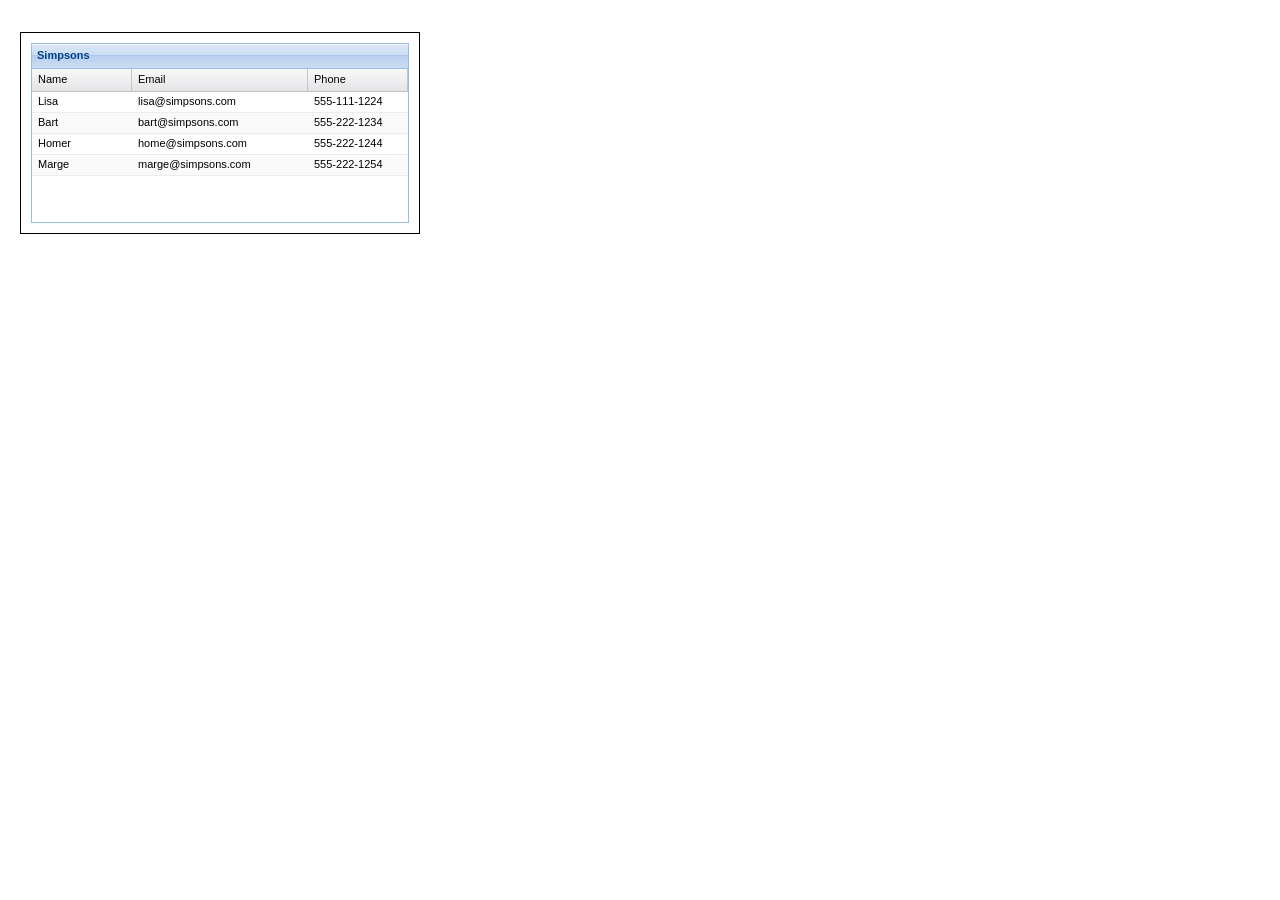
<file: grid.htm>
<!DOCTYPE HTML PUBLIC "-//W3C//DTD HTML 4.01//EN" "http://www.w3.org/TR/html4/strict.dtd">
<html>
<head>
<meta http-equiv="Content-Type" content="text/html; charset=utf-8" />
<title>Grid Example</title>
<link rel="stylesheet" type="text/css" href="ext-all.css" />
<link rel="stylesheet" type="text/css" href="/example.css" />

<!-- GC -->

<script type="text/javascript" src="ext-all.js"></script>

<!-- page specific -->


</head>
<body>
<div id="grid-example"></div>
<script type="text/javascript" src="array-grid.js"></script>
</body>
</html>
</file>
<file: ext-all.css>
/*
This file is part of Ext JS 4.1

Copyright (c) 2011-2012 Sencha Inc

Contact:  http://www.sencha.com/contact

GNU General Public License Usage
This file may be used under the terms of the GNU General Public License version 3.0 as
published by the Free Software Foundation and appearing in the file LICENSE included in the
packaging of this file.

Please review the following information to ensure the GNU General Public License version 3.0
requirements will be met: http://www.gnu.org/copyleft/gpl.html.

If you are unsure which license is appropriate for your use, please contact the sales department
at http://www.sencha.com/contact.

Build date: 2012-04-20 14:10:47 (19f55ab932145a3443b228045fa80950dfeaf9cc)
*/
html,body,div,dl,dt,dd,ul,ol,li,h1,h2,h3,h4,h5,h6,pre,code,form,fieldset,legend,input,textarea,p,blockquote,th,td{margin:0;padding:0}table{border-collapse:collapse;border-spacing:0}fieldset,img{border:0}address,caption,cite,code,dfn,em,strong,th,var{font-style:normal;font-weight:normal}li{list-style:none}caption,th{text-align:left}h1,h2,h3,h4,h5,h6{font-size:100%}q:before,q:after{content:""}abbr,acronym{border:0;font-variant:normal}sup{vertical-align:text-top}sub{vertical-align:text-bottom}input,textarea,select{font-family:inherit;font-size:inherit;font-weight:inherit}*:focus{outline:0}.x-border-box,.x-border-box *{box-sizing:border-box;-moz-box-sizing:border-box;-ms-box-sizing:border-box;-webkit-box-sizing:border-box}.x-body{color:black;font-size:12px;font-family:tahoma,arial,verdana,sans-serif}.x-rtl{direction:rtl}.x-ltr{direction:ltr}.x-clear{overflow:hidden;clear:both;font-size:0;line-height:0;display:table}.x-strict .x-ie7 .x-clear{height:0;width:0}.x-layer{position:absolute!important;overflow:hidden;zoom:1}.x-shim{position:absolute;left:0;top:0;overflow:hidden;filter:alpha(opacity=0);opacity:0}.x-hide-display{display:none!important}.x-hide-visibility{visibility:hidden!important}.x-item-disabled .x-form-item-label,.x-item-disabled .x-form-field,.x-item-disabled .x-form-cb-label{filter:alpha(opacity=30);opacity:.3}.x-ie6 .x-item-disabled{filter:none}.x-hidden,.x-hide-offsets{display:block!important;visibility:hidden!important;position:absolute!important;left:-10000px!important;top:-10000px!important}.x-hide-nosize{height:0!important;width:0!important}.x-masked-relative{position:relative}.x-ie6 .x-masked select,.x-ie6.x-body-masked select{visibility:hidden!important}.x-css-shadow{position:absolute;-moz-border-radius:5px 5px;-webkit-border-radius:5px 5px;-o-border-radius:5px 5px;-ms-border-radius:5px 5px;-khtml-border-radius:5px 5px;border-radius:5px 5px}.x-ie-shadow{background-color:#777;display:none;position:absolute;overflow:hidden;zoom:1}.x-box-tl{background:transparent no-repeat 0 0;zoom:1}.x-box-tc{height:8px;background:transparent repeat-x 0 0;overflow:hidden}.x-box-tr{background:transparent no-repeat right -8px}.x-box-ml{background:transparent repeat-y 0;padding-left:4px;overflow:hidden;zoom:1}.x-box-mc{background:repeat-x 0 -16px;padding:4px 10px}.x-box-mc h3{margin:0 0 4px 0;zoom:1}.x-box-mr{background:transparent repeat-y right;padding-right:4px;overflow:hidden}.x-box-bl{background:transparent no-repeat 0 -16px;zoom:1}.x-box-bc{background:transparent repeat-x 0 -8px;height:8px;overflow:hidden}.x-box-br{background:transparent no-repeat right -24px}.x-box-tl,.x-box-bl{padding-left:8px;overflow:hidden}.x-box-tr,.x-box-br{padding-right:8px;overflow:hidden}.x-box-tl{background-image:url('../../resources/themes/images/default/box/corners.gif')}.x-box-tc{background-image:url('../../resources/themes/images/default/box/tb.gif')}.x-box-tr{background-image:url('../../resources/themes/images/default/box/corners.gif')}.x-box-ml{background-image:url('../../resources/themes/images/default/box/l.gif')}.x-box-mc{background-color:#eee;background-image:url('../../resources/themes/images/default/box/tb.gif');font-family:"Myriad Pro","Myriad Web","Tahoma","Helvetica","Arial",sans-serif;color:#393939;font-size:15px}.x-box-mc h3{font-size:18px;font-weight:bold}.x-box-mr{background-image:url('../../resources/themes/images/default/box/r.gif')}.x-box-bl{background-image:url('../../resources/themes/images/default/box/corners.gif')}.x-box-bc{background-image:url('../../resources/themes/images/default/box/tb.gif')}.x-box-br{background-image:url('../../resources/themes/images/default/box/corners.gif')}.x-box-blue .x-box-bl,.x-box-blue .x-box-br,.x-box-blue .x-box-tl,.x-box-blue .x-box-tr{background-image:url('../../resources/themes/images/default/box/corners-blue.gif')}.x-box-blue .x-box-bc,.x-box-blue .x-box-mc,.x-box-blue .x-box-tc{background-image:url('../../resources/themes/images/default/box/tb-blue.gif')}.x-box-blue .x-box-mc{background-color:#c3daf9}.x-box-blue .x-box-mc h3{color:#17385b}.x-box-blue .x-box-ml{background-image:url('../../resources/themes/images/default/box/l-blue.gif')}.x-box-blue .x-box-mr{background-image:url('../../resources/themes/images/default/box/r-blue.gif')}.x-container{zoom:1}.x-container:before{content:"";clear:both;display:table}table.x-container:before,tbody.x-container:before,tr.x-container:before{display:none}.x-focus-element{position:absolute;top:-10px;left:-10px;width:0;height:0}.x-focus-frame{position:absolute;left:0;top:0;z-index:100000000;width:0;height:0}.x-focus-frame-top,.x-focus-frame-bottom,.x-focus-frame-left,.x-focus-frame-right{position:absolute;top:0;left:0}.x-focus-frame-top,.x-focus-frame-bottom{border-top:solid 2px #15428b;height:2px}.x-focus-frame-left,.x-focus-frame-right{border-left:solid 2px #15428b;width:2px}.x-mask{z-index:100;position:absolute;top:0;left:0;filter:alpha(opacity=50);opacity:.5;width:100%;height:100%;zoom:1;background:#ccc}.x-mask-msg{z-index:20001;position:absolute;top:0;left:0;padding:2px;border:1px solid;border-color:#99bce8;background-image:none;background-color:#dfe9f6}.x-mask-msg div{padding:5px 10px 5px 25px;background-image:url('../../resources/themes/images/default/grid/loading.gif');background-repeat:no-repeat;background-position:5px center;cursor:wait;border:1px solid #a3bad9;background-color:#eee;color:#222;font:normal 11px tahoma,arial,verdana,sans-serif}.x-boundlist{border-width:1px;border-style:solid;border-color:#98c0f4;background:white}.x-boundlist .x-toolbar{border-width:1px 0 0 0}.x-strict .x-ie6 .x-boundlist-list-ct,.x-strict .x-ie7 .x-boundlist-list-ct{position:relative}.x-boundlist-item{padding:2px;user-select:none;-o-user-select:none;-ms-user-select:none;-moz-user-select:-moz-none;-webkit-user-select:none;cursor:default;cursor:pointer;cursor:hand;position:relative;border-width:1px;border-style:dotted;border-color:white}.x-boundlist-selected{background:#cbdaf0;border-color:#8eabe4}.x-boundlist-item-over{background:#dfe8f6;border-color:#a3bae9}.x-boundlist-floating{border-top-width:0}.x-boundlist-above{border-top-width:1px;border-bottom-width:1px}.x-btn{display:inline-block;zoom:1;*display:inline;position:relative;cursor:pointer;cursor:hand;white-space:nowrap;vertical-align:middle;background-repeat:no-repeat}.x-btn *{cursor:pointer;cursor:hand}.x-btn em{background-repeat:no-repeat}.x-btn em a{text-decoration:none;display:block;color:inherit;width:100%;zoom:1}.x-btn button{width:100%;display:block;margin:0;padding:0;border:0;background:0;outline:0 none;overflow:hidden;vertical-align:bottom;-webkit-appearance:none}.x-btn button::-moz-focus-inner{border:0;padding:0}.x-btn .x-btn-inner{display:block;white-space:nowrap;background-color:transparent;background-repeat:no-repeat;background-position:left center;overflow:hidden}.x-btn .x-btn-left .x-btn-inner{text-align:left}.x-btn .x-btn-center .x-btn-inner{text-align:center}.x-btn .x-btn-right .x-btn-inner{text-align:right}.x-btn-disabled span{filter:alpha(opacity=50);opacity:.5}.x-ie6 .x-btn-disabled span,.x-ie7 .x-btn-disabled span{filter:none}.x-ie7 .x-btn-disabled,.x-ie8 .x-btn-disabled{filter:none}.x-ie6 .x-btn-disabled .x-btn-icon,.x-ie7 .x-btn-disabled .x-btn-icon,.x-ie8 .x-btn-disabled .x-btn-icon{filter:alpha(opacity=60);opacity:.6}.x-ie9 .x-btn button{overflow:visible!important}* html .x-ie .x-btn button{width:1px}.x-ie .x-btn button{overflow-x:visible;vertical-align:baseline}.x-strict .x-ie6 .x-btn .x-frame-mc,.x-strict .x-ie7 .x-btn .x-frame-mc{height:100%}.x-btn .x-frame-mc{vertical-align:middle;white-space:nowrap;cursor:pointer}.x-btn-noicon .x-frame-mc{text-align:center}.x-btn-icon-text-left .x-btn-icon{background-position:left center}.x-btn-icon-text-right .x-btn-icon{background-position:right center}.x-btn-icon-text-top .x-btn-icon{background-position:center top}.x-btn-icon-text-bottom .x-btn-icon{background-position:center bottom}.x-btn button,.x-btn a{position:relative}.x-btn button .x-btn-icon,.x-btn a .x-btn-icon{position:absolute;background-repeat:no-repeat}.x-btn-arrow-right{background:transparent no-repeat right center;padding-right:12px}.x-btn-arrow-right .x-btn-inner{padding-right:0!important}.x-toolbar .x-btn-arrow-right{padding-right:12px}.x-btn-arrow-bottom{background:transparent no-repeat center bottom;padding-bottom:12px}.x-btn-arrow{background-image:url('../../resources/themes/images/default/button/arrow.gif');display:block}.x-btn-split-right,.x-btn-over .x-btn-split-right{background:transparent no-repeat right center;background-image:url('../../resources/themes/images/default/button/s-arrow.gif');padding-right:14px!important}.x-btn-split-bottom,.x-btn-over .x-btn-split-bottom{background:transparent no-repeat center bottom;background-image:url('../../resources/themes/images/default/button/s-arrow-b.gif');padding-bottom:14px}.x-toolbar .x-btn-split-right{background-image:url('../../resources/themes/images/default/button/s-arrow-noline.gif');padding-right:12px!important}.x-toolbar .x-btn-split-bottom{background-image:url('../../resources/themes/images/default/button/s-arrow-b-noline.gif')}.x-btn-split{display:block}.x-item-disabled,.x-item-disabled *{cursor:default}.x-cycle-fixed-width .x-btn-inner{text-align:inherit}.x-btn-over .x-btn-split-right{background-image:url('../../resources/themes/images/default/button/s-arrow-o.gif')}.x-btn-over .x-btn-split-bottom{background-image:url('../../resources/themes/images/default/button/s-arrow-bo.gif')}.x-btn-default-small{border-color:#d1d1d1}.x-btn-default-small{-moz-border-radius:3px;-webkit-border-radius:3px;-o-border-radius:3px;-ms-border-radius:3px;-khtml-border-radius:3px;border-radius:3px;padding:2px 2px 2px 2px;border-width:1px;border-style:solid;background-image:none;background-color:white;background-image:-webkit-gradient(linear,50% 0,50% 100%,color-stop(0%,#fff),color-stop(48%,#f9f9f9),color-stop(52%,#e2e2e2),color-stop(100%,#e7e7e7));background-image:-webkit-linear-gradient(top,#fff,#f9f9f9 48%,#e2e2e2 52%,#e7e7e7);background-image:-moz-linear-gradient(top,#fff,#f9f9f9 48%,#e2e2e2 52%,#e7e7e7);background-image:-o-linear-gradient(top,#fff,#f9f9f9 48%,#e2e2e2 52%,#e7e7e7);background-image:-ms-linear-gradient(top,#fff,#f9f9f9 48%,#e2e2e2 52%,#e7e7e7);background-image:linear-gradient(top,#fff,#f9f9f9 48%,#e2e2e2 52%,#e7e7e7)}.x-nlg .x-btn-default-small-mc{background-image:url('../../resources/themes/images/default/btn/btn-default-small-bg.gif');background-color:white}.x-nbr .x-btn-default-small{padding:0!important;border-width:0!important;-moz-border-radius:0;-webkit-border-radius:0;-o-border-radius:0;-ms-border-radius:0;-khtml-border-radius:0;border-radius:0;background-color:transparent;background-position:1100303px 1000303px}.x-nbr .x-btn-default-small-tl,.x-nbr .x-btn-default-small-bl,.x-nbr .x-btn-default-small-tr,.x-nbr .x-btn-default-small-br,.x-nbr .x-btn-default-small-tc,.x-nbr .x-btn-default-small-bc,.x-nbr .x-btn-default-small-ml,.x-nbr .x-btn-default-small-mr{zoom:1;background-image:url('../../resources/themes/images/default/btn/btn-default-small-corners.gif')}.x-nbr .x-btn-default-small-ml,.x-nbr .x-btn-default-small-mr{zoom:1;background-image:url('../../resources/themes/images/default/btn/btn-default-small-sides.gif');background-position:0 0}.x-nbr .x-btn-default-small-mc{padding:0}.x-strict .x-ie7 .x-btn-default-small-tl,.x-strict .x-ie7 .x-btn-default-small-bl{position:relative;right:0}.x-btn-default-small .x-btn-inner{font-size:11px;font-weight:normal;font-family:tahoma,arial,verdana,sans-serif;color:#333;background-repeat:no-repeat;padding:0 4px}.x-btn-default-small-icon button,.x-btn-default-small-icon a,.x-btn-default-small-icon .x-btn-inner,.x-btn-default-small-noicon button,.x-btn-default-small-noicon a,.x-btn-default-small-noicon .x-btn-inner{height:16px;line-height:16px}.x-btn-default-small-icon button,.x-btn-default-small-icon a{padding:0}.x-btn-default-small-icon .x-btn-inner{width:16px;padding:0}.x-btn-default-small-icon .x-btn-icon{width:16px;height:16px;top:0;left:0;bottom:0;right:0}.x-btn-default-small-icon-text-left button,.x-btn-default-small-icon-text-left a{height:16px}.x-btn-default-small-icon-text-left .x-btn-inner{height:16px;line-height:16px;padding-left:20px}.x-btn-default-small-icon-text-left .x-btn-icon{width:16px;height:auto;top:0;left:0;bottom:0;right:auto}.x-ie6 .x-btn-default-small-icon-text-left .x-btn-icon,.x-quirks .x-btn-default-small-icon-text-left .x-btn-icon{height:16px}.x-btn-default-small-icon-text-right button,.x-btn-default-small-icon-text-right a{height:16px}.x-btn-default-small-icon-text-right .x-btn-inner{height:16px;line-height:16px;padding-right:20px!important}.x-btn-default-small-icon-text-right .x-btn-icon{width:16px;height:auto;top:0;left:auto;bottom:0;right:0}.x-ie6 .x-btn-default-small-icon-text-right .x-btn-icon,.x-quirks .x-btn-default-small-icon-text-right .x-btn-icon{height:16px}.x-btn-default-small-icon-text-top .x-btn-inner{padding-top:20px}.x-btn-default-small-icon-text-top .x-btn-icon{width:auto;height:16px;top:0;left:0;bottom:auto;right:0}.x-ie6 .x-btn-default-small-icon-text-top .x-btn-icon,.x-quirks .x-ie .x-btn-default-small-icon-text-top .x-btn-icon{width:16px}.x-btn-default-small-icon-text-bottom .x-btn-inner{padding-bottom:20px}.x-btn-default-small-icon-text-bottom .x-btn-icon{width:auto;height:16px;top:auto;left:0;bottom:0;right:0}.x-ie6 .x-btn-default-small-icon-text-bottom .x-btn-icon,.x-quirks .x-ie .x-btn-default-small-icon-text-bottom .x-btn-icon{width:16px}.x-btn-default-small-over{border-color:#b0ccf2;background-image:none;background-color:#e4f3ff;background-image:-webkit-gradient(linear,50% 0,50% 100%,color-stop(0%,#e4f3ff),color-stop(48%,#d9edff),color-stop(52%,#c2d8f2),color-stop(100%,#c6dcf6));background-image:-webkit-linear-gradient(top,#e4f3ff,#d9edff 48%,#c2d8f2 52%,#c6dcf6);background-image:-moz-linear-gradient(top,#e4f3ff,#d9edff 48%,#c2d8f2 52%,#c6dcf6);background-image:-o-linear-gradient(top,#e4f3ff,#d9edff 48%,#c2d8f2 52%,#c6dcf6);background-image:-ms-linear-gradient(top,#e4f3ff,#d9edff 48%,#c2d8f2 52%,#c6dcf6);background-image:linear-gradient(top,#e4f3ff,#d9edff 48%,#c2d8f2 52%,#c6dcf6)}.x-btn-default-small-focus{border-color:#b0ccf2;background-image:none;background-color:#e4f3ff;background-image:-webkit-gradient(linear,50% 0,50% 100%,color-stop(0%,#e4f3ff),color-stop(48%,#d9edff),color-stop(52%,#c2d8f2),color-stop(100%,#c6dcf6));background-image:-webkit-linear-gradient(top,#e4f3ff,#d9edff 48%,#c2d8f2 52%,#c6dcf6);background-image:-moz-linear-gradient(top,#e4f3ff,#d9edff 48%,#c2d8f2 52%,#c6dcf6);background-image:-o-linear-gradient(top,#e4f3ff,#d9edff 48%,#c2d8f2 52%,#c6dcf6);background-image:-ms-linear-gradient(top,#e4f3ff,#d9edff 48%,#c2d8f2 52%,#c6dcf6);background-image:linear-gradient(top,#e4f3ff,#d9edff 48%,#c2d8f2 52%,#c6dcf6)}.x-btn-default-small-menu-active,.x-btn-default-small-pressed{border-color:#9ebae1;background-image:none;background-color:#b6cbe4;background-image:-webkit-gradient(linear,50% 0,50% 100%,color-stop(0%,#b6cbe4),color-stop(48%,#bfd2e6),color-stop(52%,#8dc0f5),color-stop(100%,#98c5f5));background-image:-webkit-linear-gradient(top,#b6cbe4,#bfd2e6 48%,#8dc0f5 52%,#98c5f5);background-image:-moz-linear-gradient(top,#b6cbe4,#bfd2e6 48%,#8dc0f5 52%,#98c5f5);background-image:-o-linear-gradient(top,#b6cbe4,#bfd2e6 48%,#8dc0f5 52%,#98c5f5);background-image:-ms-linear-gradient(top,#b6cbe4,#bfd2e6 48%,#8dc0f5 52%,#98c5f5);background-image:linear-gradient(top,#b6cbe4,#bfd2e6 48%,#8dc0f5 52%,#98c5f5)}.x-btn-default-small-disabled{border-color:#e1e1e1;background-image:none;background-color:#f7f7f7;background-image:-webkit-gradient(linear,50% 0,50% 100%,color-stop(0%,#f7f7f7),color-stop(48%,#f1f1f1),color-stop(52%,#dadada),color-stop(100%,#dfdfdf));background-image:-webkit-linear-gradient(top,#f7f7f7,#f1f1f1 48%,#dadada 52%,#dfdfdf);background-image:-moz-linear-gradient(top,#f7f7f7,#f1f1f1 48%,#dadada 52%,#dfdfdf);background-image:-o-linear-gradient(top,#f7f7f7,#f1f1f1 48%,#dadada 52%,#dfdfdf);background-image:-ms-linear-gradient(top,#f7f7f7,#f1f1f1 48%,#dadada 52%,#dfdfdf);background-image:linear-gradient(top,#f7f7f7,#f1f1f1 48%,#dadada 52%,#dfdfdf)}.x-btn-default-small-disabled .x-btn-inner{color:#333!important}.x-ie .x-btn-default-small-disabled .x-btn-inner{color:#595959!important}.x-ie6 .x-btn-default-small-disabled .x-btn-inner{color:#8c8c8c!important}.x-nbr .x-btn-default-small-over .x-frame-tl,.x-nbr .x-btn-default-small-over .x-frame-bl,.x-nbr .x-btn-default-small-over .x-frame-tr,.x-nbr .x-btn-default-small-over .x-frame-br,.x-nbr .x-btn-default-small-over .x-frame-tc,.x-nbr .x-btn-default-small-over .x-frame-bc{background-image:url('../../resources/themes/images/default/btn/btn-default-small-over-corners.gif')}.x-nbr .x-btn-default-small-over .x-frame-ml,.x-nbr .x-btn-default-small-over .x-frame-mr{background-image:url('../../resources/themes/images/default/btn/btn-default-small-over-sides.gif')}.x-nbr .x-btn-default-small-over .x-frame-mc{background-color:#e4f3ff;background-image:url('../../resources/themes/images/default/btn/btn-default-small-over-bg.gif')}.x-nbr .x-btn-default-small-focus .x-frame-tl,.x-nbr .x-btn-default-small-focus .x-frame-bl,.x-nbr .x-btn-default-small-focus .x-frame-tr,.x-nbr .x-btn-default-small-focus .x-frame-br,.x-nbr .x-btn-default-small-focus .x-frame-tc,.x-nbr .x-btn-default-small-focus .x-frame-bc{background-image:url('../../resources/themes/images/default/btn/btn-default-small-focus-corners.gif')}.x-nbr .x-btn-default-small-focus .x-frame-ml,.x-nbr .x-btn-default-small-focus .x-frame-mr{background-image:url('../../resources/themes/images/default/btn/btn-default-small-focus-sides.gif')}.x-nbr .x-btn-default-small-focus .x-frame-mc{background-color:#e4f3ff;background-image:url('../../resources/themes/images/default/btn/btn-default-small-focus-bg.gif')}.x-nbr .x-btn-default-small-menu-active .x-frame-tl,.x-nbr .x-btn-default-small-menu-active .x-frame-bl,.x-nbr .x-btn-default-small-menu-active .x-frame-tr,.x-nbr .x-btn-default-small-menu-active .x-frame-br,.x-nbr .x-btn-default-small-menu-active .x-frame-tc,.x-nbr .x-btn-default-small-menu-active .x-frame-bc,.x-nbr .x-btn-default-small-pressed .x-frame-tl,.x-nbr .x-btn-default-small-pressed .x-frame-bl,.x-nbr .x-btn-default-small-pressed .x-frame-tr,.x-nbr .x-btn-default-small-pressed .x-frame-br,.x-nbr .x-btn-default-small-pressed .x-frame-tc,.x-nbr .x-btn-default-small-pressed .x-frame-bc{background-image:url('../../resources/themes/images/default/btn/btn-default-small-pressed-corners.gif')}.x-nbr .x-btn-default-small-menu-active .x-frame-ml,.x-nbr .x-btn-default-small-menu-active .x-frame-mr,.x-nbr .x-btn-default-small-pressed .x-frame-ml,.x-nbr .x-btn-default-small-pressed .x-frame-mr{background-image:url('../../resources/themes/images/default/btn/btn-default-small-pressed-sides.gif')}.x-nbr .x-btn-default-small-menu-active .x-frame-mc,.x-nbr .x-btn-default-small-pressed .x-frame-mc{background-color:#b6cbe4;background-image:url('../../resources/themes/images/default/btn/btn-default-small-pressed-bg.gif')}.x-nbr .x-btn-default-small-disabled .x-frame-tl,.x-nbr .x-btn-default-small-disabled .x-frame-bl,.x-nbr .x-btn-default-small-disabled .x-frame-tr,.x-nbr .x-btn-default-small-disabled .x-frame-br,.x-nbr .x-btn-default-small-disabled .x-frame-tc,.x-nbr .x-btn-default-small-disabled .x-frame-bc{background-image:url('../../resources/themes/images/default/btn/btn-default-small-disabled-corners.gif')}.x-nbr .x-btn-default-small-disabled .x-frame-ml,.x-nbr .x-btn-default-small-disabled .x-frame-mr{background-image:url('../../resources/themes/images/default/btn/btn-default-small-disabled-sides.gif')}.x-nbr .x-btn-default-small-disabled .x-frame-mc{background-color:#f7f7f7;background-image:url('../../resources/themes/images/default/btn/btn-default-small-disabled-bg.gif')}.x-nlg .x-btn-default-small{background-repeat:repeat-x;background-image:url('../../resources/themes/images/default/btn/btn-default-small-bg.gif')}.x-nlg .x-btn-default-small-over{background-repeat:repeat-x;background-image:url('../../resources/themes/images/default/btn/btn-default-small-over-bg.gif')}.x-nlg .x-btn-default-small-focus{background-repeat:repeat-x;background-image:url('../../resources/themes/images/default/btn/btn-default-small-focus-bg.gif')}.x-nlg .x-btn-default-small-menu-active,.x-nlg .x-btn-default-small-pressed{background-repeat:repeat-x;background-image:url('../../resources/themes/images/default/btn/btn-default-small-pressed-bg.gif')}.x-nlg .x-btn-default-small-disabled{background-repeat:repeat-x;background-image:url('../../resources/themes/images/default/btn/btn-default-small-disabled-bg.gif')}.x-btn-default-medium{border-color:#d1d1d1}.x-btn-default-medium{-moz-border-radius:3px;-webkit-border-radius:3px;-o-border-radius:3px;-ms-border-radius:3px;-khtml-border-radius:3px;border-radius:3px;padding:3px 3px 3px 3px;border-width:1px;border-style:solid;background-image:none;background-color:white;background-image:-webkit-gradient(linear,50% 0,50% 100%,color-stop(0%,#fff),color-stop(48%,#f9f9f9),color-stop(52%,#e2e2e2),color-stop(100%,#e7e7e7));background-image:-webkit-linear-gradient(top,#fff,#f9f9f9 48%,#e2e2e2 52%,#e7e7e7);background-image:-moz-linear-gradient(top,#fff,#f9f9f9 48%,#e2e2e2 52%,#e7e7e7);background-image:-o-linear-gradient(top,#fff,#f9f9f9 48%,#e2e2e2 52%,#e7e7e7);background-image:-ms-linear-gradient(top,#fff,#f9f9f9 48%,#e2e2e2 52%,#e7e7e7);background-image:linear-gradient(top,#fff,#f9f9f9 48%,#e2e2e2 52%,#e7e7e7)}.x-nlg .x-btn-default-medium-mc{background-image:url('../../resources/themes/images/default/btn/btn-default-medium-bg.gif');background-color:white}.x-nbr .x-btn-default-medium{padding:0!important;border-width:0!important;-moz-border-radius:0;-webkit-border-radius:0;-o-border-radius:0;-ms-border-radius:0;-khtml-border-radius:0;border-radius:0;background-color:transparent;background-position:1100303px 1000303px}.x-nbr .x-btn-default-medium-tl,.x-nbr .x-btn-default-medium-bl,.x-nbr .x-btn-default-medium-tr,.x-nbr .x-btn-default-medium-br,.x-nbr .x-btn-default-medium-tc,.x-nbr .x-btn-default-medium-bc,.x-nbr .x-btn-default-medium-ml,.x-nbr .x-btn-default-medium-mr{zoom:1;background-image:url('../../resources/themes/images/default/btn/btn-default-medium-corners.gif')}.x-nbr .x-btn-default-medium-ml,.x-nbr .x-btn-default-medium-mr{zoom:1;background-image:url('../../resources/themes/images/default/btn/btn-default-medium-sides.gif');background-position:0 0}.x-nbr .x-btn-default-medium-mc{padding:1px 1px 1px 1px}.x-strict .x-ie7 .x-btn-default-medium-tl,.x-strict .x-ie7 .x-btn-default-medium-bl{position:relative;right:0}.x-btn-default-medium .x-btn-inner{font-size:11px;font-weight:normal;font-family:tahoma,arial,verdana,sans-serif;color:#333;background-repeat:no-repeat;padding:0 3px}.x-btn-default-medium-icon button,.x-btn-default-medium-icon a,.x-btn-default-medium-icon .x-btn-inner,.x-btn-default-medium-noicon button,.x-btn-default-medium-noicon a,.x-btn-default-medium-noicon .x-btn-inner{height:24px;line-height:24px}.x-btn-default-medium-icon button,.x-btn-default-medium-icon a{padding:0}.x-btn-default-medium-icon .x-btn-inner{width:24px;padding:0}.x-btn-default-medium-icon .x-btn-icon{width:24px;height:24px;top:0;left:0;bottom:0;right:0}.x-btn-default-medium-icon-text-left button,.x-btn-default-medium-icon-text-left a{height:24px}.x-btn-default-medium-icon-text-left .x-btn-inner{height:24px;line-height:24px;padding-left:28px}.x-btn-default-medium-icon-text-left .x-btn-icon{width:24px;height:auto;top:0;left:0;bottom:0;right:auto}.x-ie6 .x-btn-default-medium-icon-text-left .x-btn-icon,.x-quirks .x-btn-default-medium-icon-text-left .x-btn-icon{height:24px}.x-btn-default-medium-icon-text-right button,.x-btn-default-medium-icon-text-right a{height:24px}.x-btn-default-medium-icon-text-right .x-btn-inner{height:24px;line-height:24px;padding-right:28px!important}.x-btn-default-medium-icon-text-right .x-btn-icon{width:24px;height:auto;top:0;left:auto;bottom:0;right:0}.x-ie6 .x-btn-default-medium-icon-text-right .x-btn-icon,.x-quirks .x-btn-default-medium-icon-text-right .x-btn-icon{height:24px}.x-btn-default-medium-icon-text-top .x-btn-inner{padding-top:28px}.x-btn-default-medium-icon-text-top .x-btn-icon{width:auto;height:24px;top:0;left:0;bottom:auto;right:0}.x-ie6 .x-btn-default-medium-icon-text-top .x-btn-icon,.x-quirks .x-ie .x-btn-default-medium-icon-text-top .x-btn-icon{width:24px}.x-btn-default-medium-icon-text-bottom .x-btn-inner{padding-bottom:28px}.x-btn-default-medium-icon-text-bottom .x-btn-icon{width:auto;height:24px;top:auto;left:0;bottom:0;right:0}.x-ie6 .x-btn-default-medium-icon-text-bottom .x-btn-icon,.x-quirks .x-ie .x-btn-default-medium-icon-text-bottom .x-btn-icon{width:24px}.x-btn-default-medium-over{border-color:#b0ccf2;background-image:none;background-color:#e4f3ff;background-image:-webkit-gradient(linear,50% 0,50% 100%,color-stop(0%,#e4f3ff),color-stop(48%,#d9edff),color-stop(52%,#c2d8f2),color-stop(100%,#c6dcf6));background-image:-webkit-linear-gradient(top,#e4f3ff,#d9edff 48%,#c2d8f2 52%,#c6dcf6);background-image:-moz-linear-gradient(top,#e4f3ff,#d9edff 48%,#c2d8f2 52%,#c6dcf6);background-image:-o-linear-gradient(top,#e4f3ff,#d9edff 48%,#c2d8f2 52%,#c6dcf6);background-image:-ms-linear-gradient(top,#e4f3ff,#d9edff 48%,#c2d8f2 52%,#c6dcf6);background-image:linear-gradient(top,#e4f3ff,#d9edff 48%,#c2d8f2 52%,#c6dcf6)}.x-btn-default-medium-focus{border-color:#b0ccf2;background-image:none;background-color:#e4f3ff;background-image:-webkit-gradient(linear,50% 0,50% 100%,color-stop(0%,#e4f3ff),color-stop(48%,#d9edff),color-stop(52%,#c2d8f2),color-stop(100%,#c6dcf6));background-image:-webkit-linear-gradient(top,#e4f3ff,#d9edff 48%,#c2d8f2 52%,#c6dcf6);background-image:-moz-linear-gradient(top,#e4f3ff,#d9edff 48%,#c2d8f2 52%,#c6dcf6);background-image:-o-linear-gradient(top,#e4f3ff,#d9edff 48%,#c2d8f2 52%,#c6dcf6);background-image:-ms-linear-gradient(top,#e4f3ff,#d9edff 48%,#c2d8f2 52%,#c6dcf6);background-image:linear-gradient(top,#e4f3ff,#d9edff 48%,#c2d8f2 52%,#c6dcf6)}.x-btn-default-medium-menu-active,.x-btn-default-medium-pressed{border-color:#9ebae1;background-image:none;background-color:#b6cbe4;background-image:-webkit-gradient(linear,50% 0,50% 100%,color-stop(0%,#b6cbe4),color-stop(48%,#bfd2e6),color-stop(52%,#8dc0f5),color-stop(100%,#98c5f5));background-image:-webkit-linear-gradient(top,#b6cbe4,#bfd2e6 48%,#8dc0f5 52%,#98c5f5);background-image:-moz-linear-gradient(top,#b6cbe4,#bfd2e6 48%,#8dc0f5 52%,#98c5f5);background-image:-o-linear-gradient(top,#b6cbe4,#bfd2e6 48%,#8dc0f5 52%,#98c5f5);background-image:-ms-linear-gradient(top,#b6cbe4,#bfd2e6 48%,#8dc0f5 52%,#98c5f5);background-image:linear-gradient(top,#b6cbe4,#bfd2e6 48%,#8dc0f5 52%,#98c5f5)}.x-btn-default-medium-disabled{border-color:#e1e1e1;background-image:none;background-color:#f7f7f7;background-image:-webkit-gradient(linear,50% 0,50% 100%,color-stop(0%,#f7f7f7),color-stop(48%,#f1f1f1),color-stop(52%,#dadada),color-stop(100%,#dfdfdf));background-image:-webkit-linear-gradient(top,#f7f7f7,#f1f1f1 48%,#dadada 52%,#dfdfdf);background-image:-moz-linear-gradient(top,#f7f7f7,#f1f1f1 48%,#dadada 52%,#dfdfdf);background-image:-o-linear-gradient(top,#f7f7f7,#f1f1f1 48%,#dadada 52%,#dfdfdf);background-image:-ms-linear-gradient(top,#f7f7f7,#f1f1f1 48%,#dadada 52%,#dfdfdf);background-image:linear-gradient(top,#f7f7f7,#f1f1f1 48%,#dadada 52%,#dfdfdf)}.x-btn-default-medium-disabled .x-btn-inner{color:#333!important}.x-ie .x-btn-default-medium-disabled .x-btn-inner{color:#595959!important}.x-ie6 .x-btn-default-medium-disabled .x-btn-inner{color:#8c8c8c!important}.x-nbr .x-btn-default-medium-over .x-frame-tl,.x-nbr .x-btn-default-medium-over .x-frame-bl,.x-nbr .x-btn-default-medium-over .x-frame-tr,.x-nbr .x-btn-default-medium-over .x-frame-br,.x-nbr .x-btn-default-medium-over .x-frame-tc,.x-nbr .x-btn-default-medium-over .x-frame-bc{background-image:url('../../resources/themes/images/default/btn/btn-default-medium-over-corners.gif')}.x-nbr .x-btn-default-medium-over .x-frame-ml,.x-nbr .x-btn-default-medium-over .x-frame-mr{background-image:url('../../resources/themes/images/default/btn/btn-default-medium-over-sides.gif')}.x-nbr .x-btn-default-medium-over .x-frame-mc{background-color:#e4f3ff;background-image:url('../../resources/themes/images/default/btn/btn-default-medium-over-bg.gif')}.x-nbr .x-btn-default-medium-focus .x-frame-tl,.x-nbr .x-btn-default-medium-focus .x-frame-bl,.x-nbr .x-btn-default-medium-focus .x-frame-tr,.x-nbr .x-btn-default-medium-focus .x-frame-br,.x-nbr .x-btn-default-medium-focus .x-frame-tc,.x-nbr .x-btn-default-medium-focus .x-frame-bc{background-image:url('../../resources/themes/images/default/btn/btn-default-medium-focus-corners.gif')}.x-nbr .x-btn-default-medium-focus .x-frame-ml,.x-nbr .x-btn-default-medium-focus .x-frame-mr{background-image:url('../../resources/themes/images/default/btn/btn-default-medium-focus-sides.gif')}.x-nbr .x-btn-default-medium-focus .x-frame-mc{background-color:#e4f3ff;background-image:url('../../resources/themes/images/default/btn/btn-default-medium-focus-bg.gif')}.x-nbr .x-btn-default-medium-menu-active .x-frame-tl,.x-nbr .x-btn-default-medium-menu-active .x-frame-bl,.x-nbr .x-btn-default-medium-menu-active .x-frame-tr,.x-nbr .x-btn-default-medium-menu-active .x-frame-br,.x-nbr .x-btn-default-medium-menu-active .x-frame-tc,.x-nbr .x-btn-default-medium-menu-active .x-frame-bc,.x-nbr .x-btn-default-medium-pressed .x-frame-tl,.x-nbr .x-btn-default-medium-pressed .x-frame-bl,.x-nbr .x-btn-default-medium-pressed .x-frame-tr,.x-nbr .x-btn-default-medium-pressed .x-frame-br,.x-nbr .x-btn-default-medium-pressed .x-frame-tc,.x-nbr .x-btn-default-medium-pressed .x-frame-bc{background-image:url('../../resources/themes/images/default/btn/btn-default-medium-pressed-corners.gif')}.x-nbr .x-btn-default-medium-menu-active .x-frame-ml,.x-nbr .x-btn-default-medium-menu-active .x-frame-mr,.x-nbr .x-btn-default-medium-pressed .x-frame-ml,.x-nbr .x-btn-default-medium-pressed .x-frame-mr{background-image:url('../../resources/themes/images/default/btn/btn-default-medium-pressed-sides.gif')}.x-nbr .x-btn-default-medium-menu-active .x-frame-mc,.x-nbr .x-btn-default-medium-pressed .x-frame-mc{background-color:#b6cbe4;background-image:url('../../resources/themes/images/default/btn/btn-default-medium-pressed-bg.gif')}.x-nbr .x-btn-default-medium-disabled .x-frame-tl,.x-nbr .x-btn-default-medium-disabled .x-frame-bl,.x-nbr .x-btn-default-medium-disabled .x-frame-tr,.x-nbr .x-btn-default-medium-disabled .x-frame-br,.x-nbr .x-btn-default-medium-disabled .x-frame-tc,.x-nbr .x-btn-default-medium-disabled .x-frame-bc{background-image:url('../../resources/themes/images/default/btn/btn-default-medium-disabled-corners.gif')}.x-nbr .x-btn-default-medium-disabled .x-frame-ml,.x-nbr .x-btn-default-medium-disabled .x-frame-mr{background-image:url('../../resources/themes/images/default/btn/btn-default-medium-disabled-sides.gif')}.x-nbr .x-btn-default-medium-disabled .x-frame-mc{background-color:#f7f7f7;background-image:url('../../resources/themes/images/default/btn/btn-default-medium-disabled-bg.gif')}.x-nlg .x-btn-default-medium{background-repeat:repeat-x;background-image:url('../../resources/themes/images/default/btn/btn-default-medium-bg.gif')}.x-nlg .x-btn-default-medium-over{background-repeat:repeat-x;background-image:url('../../resources/themes/images/default/btn/btn-default-medium-over-bg.gif')}.x-nlg .x-btn-default-medium-focus{background-repeat:repeat-x;background-image:url('../../resources/themes/images/default/btn/btn-default-medium-focus-bg.gif')}.x-nlg .x-btn-default-medium-menu-active,.x-nlg .x-btn-default-medium-pressed{background-repeat:repeat-x;background-image:url('../../resources/themes/images/default/btn/btn-default-medium-pressed-bg.gif')}.x-nlg .x-btn-default-medium-disabled{background-repeat:repeat-x;background-image:url('../../resources/themes/images/default/btn/btn-default-medium-disabled-bg.gif')}.x-btn-default-large{border-color:#d1d1d1}.x-btn-default-large{-moz-border-radius:3px;-webkit-border-radius:3px;-o-border-radius:3px;-ms-border-radius:3px;-khtml-border-radius:3px;border-radius:3px;padding:3px 3px 3px 3px;border-width:1px;border-style:solid;background-image:none;background-color:white;background-image:-webkit-gradient(linear,50% 0,50% 100%,color-stop(0%,#fff),color-stop(48%,#f9f9f9),color-stop(52%,#e2e2e2),color-stop(100%,#e7e7e7));background-image:-webkit-linear-gradient(top,#fff,#f9f9f9 48%,#e2e2e2 52%,#e7e7e7);background-image:-moz-linear-gradient(top,#fff,#f9f9f9 48%,#e2e2e2 52%,#e7e7e7);background-image:-o-linear-gradient(top,#fff,#f9f9f9 48%,#e2e2e2 52%,#e7e7e7);background-image:-ms-linear-gradient(top,#fff,#f9f9f9 48%,#e2e2e2 52%,#e7e7e7);background-image:linear-gradient(top,#fff,#f9f9f9 48%,#e2e2e2 52%,#e7e7e7)}.x-nlg .x-btn-default-large-mc{background-image:url('../../resources/themes/images/default/btn/btn-default-large-bg.gif');background-color:white}.x-nbr .x-btn-default-large{padding:0!important;border-width:0!important;-moz-border-radius:0;-webkit-border-radius:0;-o-border-radius:0;-ms-border-radius:0;-khtml-border-radius:0;border-radius:0;background-color:transparent;background-position:1100303px 1000303px}.x-nbr .x-btn-default-large-tl,.x-nbr .x-btn-default-large-bl,.x-nbr .x-btn-default-large-tr,.x-nbr .x-btn-default-large-br,.x-nbr .x-btn-default-large-tc,.x-nbr .x-btn-default-large-bc,.x-nbr .x-btn-default-large-ml,.x-nbr .x-btn-default-large-mr{zoom:1;background-image:url('../../resources/themes/images/default/btn/btn-default-large-corners.gif')}.x-nbr .x-btn-default-large-ml,.x-nbr .x-btn-default-large-mr{zoom:1;background-image:url('../../resources/themes/images/default/btn/btn-default-large-sides.gif');background-position:0 0}.x-nbr .x-btn-default-large-mc{padding:1px 1px 1px 1px}.x-strict .x-ie7 .x-btn-default-large-tl,.x-strict .x-ie7 .x-btn-default-large-bl{position:relative;right:0}.x-btn-default-large .x-btn-inner{font-size:11px;font-weight:normal;font-family:tahoma,arial,verdana,sans-serif;color:#333;background-repeat:no-repeat;padding:0 3px}.x-btn-default-large-icon button,.x-btn-default-large-icon a,.x-btn-default-large-icon .x-btn-inner,.x-btn-default-large-noicon button,.x-btn-default-large-noicon a,.x-btn-default-large-noicon .x-btn-inner{height:32px;line-height:32px}.x-btn-default-large-icon button,.x-btn-default-large-icon a{padding:0}.x-btn-default-large-icon .x-btn-inner{width:32px;padding:0}.x-btn-default-large-icon .x-btn-icon{width:32px;height:32px;top:0;left:0;bottom:0;right:0}.x-btn-default-large-icon-text-left button,.x-btn-default-large-icon-text-left a{height:32px}.x-btn-default-large-icon-text-left .x-btn-inner{height:32px;line-height:32px;padding-left:36px}.x-btn-default-large-icon-text-left .x-btn-icon{width:32px;height:auto;top:0;left:0;bottom:0;right:auto}.x-ie6 .x-btn-default-large-icon-text-left .x-btn-icon,.x-quirks .x-btn-default-large-icon-text-left .x-btn-icon{height:32px}.x-btn-default-large-icon-text-right button,.x-btn-default-large-icon-text-right a{height:32px}.x-btn-default-large-icon-text-right .x-btn-inner{height:32px;line-height:32px;padding-right:36px!important}.x-btn-default-large-icon-text-right .x-btn-icon{width:32px;height:auto;top:0;left:auto;bottom:0;right:0}.x-ie6 .x-btn-default-large-icon-text-right .x-btn-icon,.x-quirks .x-btn-default-large-icon-text-right .x-btn-icon{height:32px}.x-btn-default-large-icon-text-top .x-btn-inner{padding-top:36px}.x-btn-default-large-icon-text-top .x-btn-icon{width:auto;height:32px;top:0;left:0;bottom:auto;right:0}.x-ie6 .x-btn-default-large-icon-text-top .x-btn-icon,.x-quirks .x-ie .x-btn-default-large-icon-text-top .x-btn-icon{width:32px}.x-btn-default-large-icon-text-bottom .x-btn-inner{padding-bottom:36px}.x-btn-default-large-icon-text-bottom .x-btn-icon{width:auto;height:32px;top:auto;left:0;bottom:0;right:0}.x-ie6 .x-btn-default-large-icon-text-bottom .x-btn-icon,.x-quirks .x-ie .x-btn-default-large-icon-text-bottom .x-btn-icon{width:32px}.x-btn-default-large-over{border-color:#b0ccf2;background-image:none;background-color:#e4f3ff;background-image:-webkit-gradient(linear,50% 0,50% 100%,color-stop(0%,#e4f3ff),color-stop(48%,#d9edff),color-stop(52%,#c2d8f2),color-stop(100%,#c6dcf6));background-image:-webkit-linear-gradient(top,#e4f3ff,#d9edff 48%,#c2d8f2 52%,#c6dcf6);background-image:-moz-linear-gradient(top,#e4f3ff,#d9edff 48%,#c2d8f2 52%,#c6dcf6);background-image:-o-linear-gradient(top,#e4f3ff,#d9edff 48%,#c2d8f2 52%,#c6dcf6);background-image:-ms-linear-gradient(top,#e4f3ff,#d9edff 48%,#c2d8f2 52%,#c6dcf6);background-image:linear-gradient(top,#e4f3ff,#d9edff 48%,#c2d8f2 52%,#c6dcf6)}.x-btn-default-large-focus{border-color:#b0ccf2;background-image:none;background-color:#e4f3ff;background-image:-webkit-gradient(linear,50% 0,50% 100%,color-stop(0%,#e4f3ff),color-stop(48%,#d9edff),color-stop(52%,#c2d8f2),color-stop(100%,#c6dcf6));background-image:-webkit-linear-gradient(top,#e4f3ff,#d9edff 48%,#c2d8f2 52%,#c6dcf6);background-image:-moz-linear-gradient(top,#e4f3ff,#d9edff 48%,#c2d8f2 52%,#c6dcf6);background-image:-o-linear-gradient(top,#e4f3ff,#d9edff 48%,#c2d8f2 52%,#c6dcf6);background-image:-ms-linear-gradient(top,#e4f3ff,#d9edff 48%,#c2d8f2 52%,#c6dcf6);background-image:linear-gradient(top,#e4f3ff,#d9edff 48%,#c2d8f2 52%,#c6dcf6)}.x-btn-default-large-menu-active,.x-btn-default-large-pressed{border-color:#9ebae1;background-image:none;background-color:#b6cbe4;background-image:-webkit-gradient(linear,50% 0,50% 100%,color-stop(0%,#b6cbe4),color-stop(48%,#bfd2e6),color-stop(52%,#8dc0f5),color-stop(100%,#98c5f5));background-image:-webkit-linear-gradient(top,#b6cbe4,#bfd2e6 48%,#8dc0f5 52%,#98c5f5);background-image:-moz-linear-gradient(top,#b6cbe4,#bfd2e6 48%,#8dc0f5 52%,#98c5f5);background-image:-o-linear-gradient(top,#b6cbe4,#bfd2e6 48%,#8dc0f5 52%,#98c5f5);background-image:-ms-linear-gradient(top,#b6cbe4,#bfd2e6 48%,#8dc0f5 52%,#98c5f5);background-image:linear-gradient(top,#b6cbe4,#bfd2e6 48%,#8dc0f5 52%,#98c5f5)}.x-btn-default-large-disabled{border-color:#e1e1e1;background-image:none;background-color:#f7f7f7;background-image:-webkit-gradient(linear,50% 0,50% 100%,color-stop(0%,#f7f7f7),color-stop(48%,#f1f1f1),color-stop(52%,#dadada),color-stop(100%,#dfdfdf));background-image:-webkit-linear-gradient(top,#f7f7f7,#f1f1f1 48%,#dadada 52%,#dfdfdf);background-image:-moz-linear-gradient(top,#f7f7f7,#f1f1f1 48%,#dadada 52%,#dfdfdf);background-image:-o-linear-gradient(top,#f7f7f7,#f1f1f1 48%,#dadada 52%,#dfdfdf);background-image:-ms-linear-gradient(top,#f7f7f7,#f1f1f1 48%,#dadada 52%,#dfdfdf);background-image:linear-gradient(top,#f7f7f7,#f1f1f1 48%,#dadada 52%,#dfdfdf)}.x-btn-default-large-disabled .x-btn-inner{color:#333!important}.x-ie .x-btn-default-large-disabled .x-btn-inner{color:#595959!important}.x-ie6 .x-btn-default-large-disabled .x-btn-inner{color:#8c8c8c!important}.x-nbr .x-btn-default-large-over .x-frame-tl,.x-nbr .x-btn-default-large-over .x-frame-bl,.x-nbr .x-btn-default-large-over .x-frame-tr,.x-nbr .x-btn-default-large-over .x-frame-br,.x-nbr .x-btn-default-large-over .x-frame-tc,.x-nbr .x-btn-default-large-over .x-frame-bc{background-image:url('../../resources/themes/images/default/btn/btn-default-large-over-corners.gif')}.x-nbr .x-btn-default-large-over .x-frame-ml,.x-nbr .x-btn-default-large-over .x-frame-mr{background-image:url('../../resources/themes/images/default/btn/btn-default-large-over-sides.gif')}.x-nbr .x-btn-default-large-over .x-frame-mc{background-color:#e4f3ff;background-image:url('../../resources/themes/images/default/btn/btn-default-large-over-bg.gif')}.x-nbr .x-btn-default-large-focus .x-frame-tl,.x-nbr .x-btn-default-large-focus .x-frame-bl,.x-nbr .x-btn-default-large-focus .x-frame-tr,.x-nbr .x-btn-default-large-focus .x-frame-br,.x-nbr .x-btn-default-large-focus .x-frame-tc,.x-nbr .x-btn-default-large-focus .x-frame-bc{background-image:url('../../resources/themes/images/default/btn/btn-default-large-focus-corners.gif')}.x-nbr .x-btn-default-large-focus .x-frame-ml,.x-nbr .x-btn-default-large-focus .x-frame-mr{background-image:url('../../resources/themes/images/default/btn/btn-default-large-focus-sides.gif')}.x-nbr .x-btn-default-large-focus .x-frame-mc{background-color:#e4f3ff;background-image:url('../../resources/themes/images/default/btn/btn-default-large-focus-bg.gif')}.x-nbr .x-btn-default-large-menu-active .x-frame-tl,.x-nbr .x-btn-default-large-menu-active .x-frame-bl,.x-nbr .x-btn-default-large-menu-active .x-frame-tr,.x-nbr .x-btn-default-large-menu-active .x-frame-br,.x-nbr .x-btn-default-large-menu-active .x-frame-tc,.x-nbr .x-btn-default-large-menu-active .x-frame-bc,.x-nbr .x-btn-default-large-pressed .x-frame-tl,.x-nbr .x-btn-default-large-pressed .x-frame-bl,.x-nbr .x-btn-default-large-pressed .x-frame-tr,.x-nbr .x-btn-default-large-pressed .x-frame-br,.x-nbr .x-btn-default-large-pressed .x-frame-tc,.x-nbr .x-btn-default-large-pressed .x-frame-bc{background-image:url('../../resources/themes/images/default/btn/btn-default-large-pressed-corners.gif')}.x-nbr .x-btn-default-large-menu-active .x-frame-ml,.x-nbr .x-btn-default-large-menu-active .x-frame-mr,.x-nbr .x-btn-default-large-pressed .x-frame-ml,.x-nbr .x-btn-default-large-pressed .x-frame-mr{background-image:url('../../resources/themes/images/default/btn/btn-default-large-pressed-sides.gif')}.x-nbr .x-btn-default-large-menu-active .x-frame-mc,.x-nbr .x-btn-default-large-pressed .x-frame-mc{background-color:#b6cbe4;background-image:url('../../resources/themes/images/default/btn/btn-default-large-pressed-bg.gif')}.x-nbr .x-btn-default-large-disabled .x-frame-tl,.x-nbr .x-btn-default-large-disabled .x-frame-bl,.x-nbr .x-btn-default-large-disabled .x-frame-tr,.x-nbr .x-btn-default-large-disabled .x-frame-br,.x-nbr .x-btn-default-large-disabled .x-frame-tc,.x-nbr .x-btn-default-large-disabled .x-frame-bc{background-image:url('../../resources/themes/images/default/btn/btn-default-large-disabled-corners.gif')}.x-nbr .x-btn-default-large-disabled .x-frame-ml,.x-nbr .x-btn-default-large-disabled .x-frame-mr{background-image:url('../../resources/themes/images/default/btn/btn-default-large-disabled-sides.gif')}.x-nbr .x-btn-default-large-disabled .x-frame-mc{background-color:#f7f7f7;background-image:url('../../resources/themes/images/default/btn/btn-default-large-disabled-bg.gif')}.x-nlg .x-btn-default-large{background-repeat:repeat-x;background-image:url('../../resources/themes/images/default/btn/btn-default-large-bg.gif')}.x-nlg .x-btn-default-large-over{background-repeat:repeat-x;background-image:url('../../resources/themes/images/default/btn/btn-default-large-over-bg.gif')}.x-nlg .x-btn-default-large-focus{background-repeat:repeat-x;background-image:url('../../resources/themes/images/default/btn/btn-default-large-focus-bg.gif')}.x-nlg .x-btn-default-large-menu-active,.x-nlg .x-btn-default-large-pressed{background-repeat:repeat-x;background-image:url('../../resources/themes/images/default/btn/btn-default-large-pressed-bg.gif')}.x-nlg .x-btn-default-large-disabled{background-repeat:repeat-x;background-image:url('../../resources/themes/images/default/btn/btn-default-large-disabled-bg.gif')}.x-btn-default-toolbar-small{border-color:transparent}.x-btn-default-toolbar-small{-moz-border-radius:3px;-webkit-border-radius:3px;-o-border-radius:3px;-ms-border-radius:3px;-khtml-border-radius:3px;border-radius:3px;padding:2px 2px 2px 2px;border-width:1px;border-style:solid;background-color:transparent}.x-nlg .x-btn-default-toolbar-small-mc{background-color:transparent}.x-nbr .x-btn-default-toolbar-small{padding:0!important;border-width:0!important;-moz-border-radius:0;-webkit-border-radius:0;-o-border-radius:0;-ms-border-radius:0;-khtml-border-radius:0;border-radius:0;background-color:transparent;background-position:1100303px 1000303px}.x-nbr .x-btn-default-toolbar-small-tl,.x-nbr .x-btn-default-toolbar-small-bl,.x-nbr .x-btn-default-toolbar-small-tr,.x-nbr .x-btn-default-toolbar-small-br,.x-nbr .x-btn-default-toolbar-small-tc,.x-nbr .x-btn-default-toolbar-small-bc,.x-nbr .x-btn-default-toolbar-small-ml,.x-nbr .x-btn-default-toolbar-small-mr{zoom:1}.x-nbr .x-btn-default-toolbar-small-ml,.x-nbr .x-btn-default-toolbar-small-mr{zoom:1}.x-nbr .x-btn-default-toolbar-small-mc{padding:0}.x-strict .x-ie7 .x-btn-default-toolbar-small-tl,.x-strict .x-ie7 .x-btn-default-toolbar-small-bl{position:relative;right:0}.x-btn-default-toolbar-small .x-btn-inner{font-size:11px;font-weight:normal;font-family:tahoma,arial,verdana,sans-serif;color:#333;background-repeat:no-repeat;padding:0 4px}.x-btn-default-toolbar-small-icon button,.x-btn-default-toolbar-small-icon a,.x-btn-default-toolbar-small-icon .x-btn-inner,.x-btn-default-toolbar-small-noicon button,.x-btn-default-toolbar-small-noicon a,.x-btn-default-toolbar-small-noicon .x-btn-inner{height:16px;line-height:16px}.x-btn-default-toolbar-small-icon button,.x-btn-default-toolbar-small-icon a{padding:0}.x-btn-default-toolbar-small-icon .x-btn-inner{width:16px;padding:0}.x-btn-default-toolbar-small-icon .x-btn-icon{width:16px;height:16px;top:0;left:0;bottom:0;right:0}.x-btn-default-toolbar-small-icon-text-left button,.x-btn-default-toolbar-small-icon-text-left a{height:16px}.x-btn-default-toolbar-small-icon-text-left .x-btn-inner{height:16px;line-height:16px;padding-left:20px}.x-btn-default-toolbar-small-icon-text-left .x-btn-icon{width:16px;height:auto;top:0;left:0;bottom:0;right:auto}.x-ie6 .x-btn-default-toolbar-small-icon-text-left .x-btn-icon,.x-quirks .x-btn-default-toolbar-small-icon-text-left .x-btn-icon{height:16px}.x-btn-default-toolbar-small-icon-text-right button,.x-btn-default-toolbar-small-icon-text-right a{height:16px}.x-btn-default-toolbar-small-icon-text-right .x-btn-inner{height:16px;line-height:16px;padding-right:20px!important}.x-btn-default-toolbar-small-icon-text-right .x-btn-icon{width:16px;height:auto;top:0;left:auto;bottom:0;right:0}.x-ie6 .x-btn-default-toolbar-small-icon-text-right .x-btn-icon,.x-quirks .x-btn-default-toolbar-small-icon-text-right .x-btn-icon{height:16px}.x-btn-default-toolbar-small-icon-text-top .x-btn-inner{padding-top:20px}.x-btn-default-toolbar-small-icon-text-top .x-btn-icon{width:auto;height:16px;top:0;left:0;bottom:auto;right:0}.x-ie6 .x-btn-default-toolbar-small-icon-text-top .x-btn-icon,.x-quirks .x-ie .x-btn-default-toolbar-small-icon-text-top .x-btn-icon{width:16px}.x-btn-default-toolbar-small-icon-text-bottom .x-btn-inner{padding-bottom:20px}.x-btn-default-toolbar-small-icon-text-bottom .x-btn-icon{width:auto;height:16px;top:auto;left:0;bottom:0;right:0}.x-ie6 .x-btn-default-toolbar-small-icon-text-bottom .x-btn-icon,.x-quirks .x-ie .x-btn-default-toolbar-small-icon-text-bottom .x-btn-icon{width:16px}.x-btn-default-toolbar-small-over{border-color:#81a4d0;background-image:none;background-color:#dbeeff;background-image:-webkit-gradient(linear,50% 0,50% 100%,color-stop(0%,#dbeeff),color-stop(48%,#d0e7ff),color-stop(52%,#bbd2f0),color-stop(100%,#bed6f5));background-image:-webkit-linear-gradient(top,#dbeeff,#d0e7ff 48%,#bbd2f0 52%,#bed6f5);background-image:-moz-linear-gradient(top,#dbeeff,#d0e7ff 48%,#bbd2f0 52%,#bed6f5);background-image:-o-linear-gradient(top,#dbeeff,#d0e7ff 48%,#bbd2f0 52%,#bed6f5);background-image:-ms-linear-gradient(top,#dbeeff,#d0e7ff 48%,#bbd2f0 52%,#bed6f5);background-image:linear-gradient(top,#dbeeff,#d0e7ff 48%,#bbd2f0 52%,#bed6f5)}.x-btn-default-toolbar-small-focus{border-color:#81a4d0;background-image:none;background-color:#dbeeff;background-image:-webkit-gradient(linear,50% 0,50% 100%,color-stop(0%,#dbeeff),color-stop(48%,#d0e7ff),color-stop(52%,#bbd2f0),color-stop(100%,#bed6f5));background-image:-webkit-linear-gradient(top,#dbeeff,#d0e7ff 48%,#bbd2f0 52%,#bed6f5);background-image:-moz-linear-gradient(top,#dbeeff,#d0e7ff 48%,#bbd2f0 52%,#bed6f5);background-image:-o-linear-gradient(top,#dbeeff,#d0e7ff 48%,#bbd2f0 52%,#bed6f5);background-image:-ms-linear-gradient(top,#dbeeff,#d0e7ff 48%,#bbd2f0 52%,#bed6f5);background-image:linear-gradient(top,#dbeeff,#d0e7ff 48%,#bbd2f0 52%,#bed6f5)}.x-btn-default-toolbar-small-menu-active,.x-btn-default-toolbar-small-pressed{border-color:#7a9ac4;background-image:none;background-color:#bccfe5;background-image:-webkit-gradient(linear,50% 0,50% 100%,color-stop(0%,#bccfe5),color-stop(48%,#c5d6e7),color-stop(52%,#95c4f4),color-stop(100%,#9fc9f5));background-image:-webkit-linear-gradient(top,#bccfe5,#c5d6e7 48%,#95c4f4 52%,#9fc9f5);background-image:-moz-linear-gradient(top,#bccfe5,#c5d6e7 48%,#95c4f4 52%,#9fc9f5);background-image:-o-linear-gradient(top,#bccfe5,#c5d6e7 48%,#95c4f4 52%,#9fc9f5);background-image:-ms-linear-gradient(top,#bccfe5,#c5d6e7 48%,#95c4f4 52%,#9fc9f5);background-image:linear-gradient(top,#bccfe5,#c5d6e7 48%,#95c4f4 52%,#9fc9f5)}.x-btn-default-toolbar-small-disabled{background-image:none;background-color:transparent}.x-btn-default-toolbar-small-disabled .x-btn-inner{color:#333!important}.x-ie .x-btn-default-toolbar-small-disabled .x-btn-inner{color:#595959!important}.x-ie6 .x-btn-default-toolbar-small-disabled .x-btn-inner{color:#8c8c8c!important}.x-nbr .x-btn-default-toolbar-small-over .x-frame-tl,.x-nbr .x-btn-default-toolbar-small-over .x-frame-bl,.x-nbr .x-btn-default-toolbar-small-over .x-frame-tr,.x-nbr .x-btn-default-toolbar-small-over .x-frame-br,.x-nbr .x-btn-default-toolbar-small-over .x-frame-tc,.x-nbr .x-btn-default-toolbar-small-over .x-frame-bc{background-image:url('../../resources/themes/images/default/btn/btn-default-toolbar-small-over-corners.gif')}.x-nbr .x-btn-default-toolbar-small-over .x-frame-ml,.x-nbr .x-btn-default-toolbar-small-over .x-frame-mr{background-image:url('../../resources/themes/images/default/btn/btn-default-toolbar-small-over-sides.gif')}.x-nbr .x-btn-default-toolbar-small-over .x-frame-mc{background-color:#dbeeff;background-image:url('../../resources/themes/images/default/btn/btn-default-toolbar-small-over-bg.gif')}.x-nbr .x-btn-default-toolbar-small-focus .x-frame-tl,.x-nbr .x-btn-default-toolbar-small-focus .x-frame-bl,.x-nbr .x-btn-default-toolbar-small-focus .x-frame-tr,.x-nbr .x-btn-default-toolbar-small-focus .x-frame-br,.x-nbr .x-btn-default-toolbar-small-focus .x-frame-tc,.x-nbr .x-btn-default-toolbar-small-focus .x-frame-bc{background-image:url('../../resources/themes/images/default/btn/btn-default-toolbar-small-focus-corners.gif')}.x-nbr .x-btn-default-toolbar-small-focus .x-frame-ml,.x-nbr .x-btn-default-toolbar-small-focus .x-frame-mr{background-image:url('../../resources/themes/images/default/btn/btn-default-toolbar-small-focus-sides.gif')}.x-nbr .x-btn-default-toolbar-small-focus .x-frame-mc{background-color:#dbeeff;background-image:url('../../resources/themes/images/default/btn/btn-default-toolbar-small-focus-bg.gif')}.x-nbr .x-btn-default-toolbar-small-menu-active .x-frame-tl,.x-nbr .x-btn-default-toolbar-small-menu-active .x-frame-bl,.x-nbr .x-btn-default-toolbar-small-menu-active .x-frame-tr,.x-nbr .x-btn-default-toolbar-small-menu-active .x-frame-br,.x-nbr .x-btn-default-toolbar-small-menu-active .x-frame-tc,.x-nbr .x-btn-default-toolbar-small-menu-active .x-frame-bc,.x-nbr .x-btn-default-toolbar-small-pressed .x-frame-tl,.x-nbr .x-btn-default-toolbar-small-pressed .x-frame-bl,.x-nbr .x-btn-default-toolbar-small-pressed .x-frame-tr,.x-nbr .x-btn-default-toolbar-small-pressed .x-frame-br,.x-nbr .x-btn-default-toolbar-small-pressed .x-frame-tc,.x-nbr .x-btn-default-toolbar-small-pressed .x-frame-bc{background-image:url('../../resources/themes/images/default/btn/btn-default-toolbar-small-pressed-corners.gif')}.x-nbr .x-btn-default-toolbar-small-menu-active .x-frame-ml,.x-nbr .x-btn-default-toolbar-small-menu-active .x-frame-mr,.x-nbr .x-btn-default-toolbar-small-pressed .x-frame-ml,.x-nbr .x-btn-default-toolbar-small-pressed .x-frame-mr{background-image:url('../../resources/themes/images/default/btn/btn-default-toolbar-small-pressed-sides.gif')}.x-nbr .x-btn-default-toolbar-small-menu-active .x-frame-mc,.x-nbr .x-btn-default-toolbar-small-pressed .x-frame-mc{background-color:#bccfe5;background-image:url('../../resources/themes/images/default/btn/btn-default-toolbar-small-pressed-bg.gif')}.x-nbr .x-btn-default-toolbar-small-disabled .x-frame-tl,.x-nbr .x-btn-default-toolbar-small-disabled .x-frame-bl,.x-nbr .x-btn-default-toolbar-small-disabled .x-frame-tr,.x-nbr .x-btn-default-toolbar-small-disabled .x-frame-br,.x-nbr .x-btn-default-toolbar-small-disabled .x-frame-tc,.x-nbr .x-btn-default-toolbar-small-disabled .x-frame-bc{background-image:url('../../resources/themes/images/default/btn/btn-default-toolbar-small-disabled-corners.gif')}.x-nbr .x-btn-default-toolbar-small-disabled .x-frame-ml,.x-nbr .x-btn-default-toolbar-small-disabled .x-frame-mr{background-image:url('../../resources/themes/images/default/btn/btn-default-toolbar-small-disabled-sides.gif')}.x-nbr .x-btn-default-toolbar-small-disabled .x-frame-mc{background-color:transparent}.x-nlg .x-btn-default-toolbar-small-over{background-repeat:repeat-x;background-image:url('../../resources/themes/images/default/btn/btn-default-toolbar-small-over-bg.gif')}.x-nlg .x-btn-default-toolbar-small-focus{background-repeat:repeat-x;background-image:url('../../resources/themes/images/default/btn/btn-default-toolbar-small-focus-bg.gif')}.x-nlg .x-btn-default-toolbar-small-menu-active,.x-nlg .x-btn-default-toolbar-small-pressed{background-repeat:repeat-x;background-image:url('../../resources/themes/images/default/btn/btn-default-toolbar-small-pressed-bg.gif')}.x-btn-default-toolbar-medium{border-color:transparent}.x-btn-default-toolbar-medium{-moz-border-radius:3px;-webkit-border-radius:3px;-o-border-radius:3px;-ms-border-radius:3px;-khtml-border-radius:3px;border-radius:3px;padding:3px 3px 3px 3px;border-width:1px;border-style:solid;background-color:transparent}.x-nlg .x-btn-default-toolbar-medium-mc{background-color:transparent}.x-nbr .x-btn-default-toolbar-medium{padding:0!important;border-width:0!important;-moz-border-radius:0;-webkit-border-radius:0;-o-border-radius:0;-ms-border-radius:0;-khtml-border-radius:0;border-radius:0;background-color:transparent;background-position:1100303px 1000303px}.x-nbr .x-btn-default-toolbar-medium-tl,.x-nbr .x-btn-default-toolbar-medium-bl,.x-nbr .x-btn-default-toolbar-medium-tr,.x-nbr .x-btn-default-toolbar-medium-br,.x-nbr .x-btn-default-toolbar-medium-tc,.x-nbr .x-btn-default-toolbar-medium-bc,.x-nbr .x-btn-default-toolbar-medium-ml,.x-nbr .x-btn-default-toolbar-medium-mr{zoom:1}.x-nbr .x-btn-default-toolbar-medium-ml,.x-nbr .x-btn-default-toolbar-medium-mr{zoom:1}.x-nbr .x-btn-default-toolbar-medium-mc{padding:1px 1px 1px 1px}.x-strict .x-ie7 .x-btn-default-toolbar-medium-tl,.x-strict .x-ie7 .x-btn-default-toolbar-medium-bl{position:relative;right:0}.x-btn-default-toolbar-medium .x-btn-inner{font-size:11px;font-weight:normal;font-family:tahoma,arial,verdana,sans-serif;color:#333;background-repeat:no-repeat;padding:0 3px}.x-btn-default-toolbar-medium-icon button,.x-btn-default-toolbar-medium-icon a,.x-btn-default-toolbar-medium-icon .x-btn-inner,.x-btn-default-toolbar-medium-noicon button,.x-btn-default-toolbar-medium-noicon a,.x-btn-default-toolbar-medium-noicon .x-btn-inner{height:24px;line-height:24px}.x-btn-default-toolbar-medium-icon button,.x-btn-default-toolbar-medium-icon a{padding:0}.x-btn-default-toolbar-medium-icon .x-btn-inner{width:24px;padding:0}.x-btn-default-toolbar-medium-icon .x-btn-icon{width:24px;height:24px;top:0;left:0;bottom:0;right:0}.x-btn-default-toolbar-medium-icon-text-left button,.x-btn-default-toolbar-medium-icon-text-left a{height:24px}.x-btn-default-toolbar-medium-icon-text-left .x-btn-inner{height:24px;line-height:24px;padding-left:28px}.x-btn-default-toolbar-medium-icon-text-left .x-btn-icon{width:24px;height:auto;top:0;left:0;bottom:0;right:auto}.x-ie6 .x-btn-default-toolbar-medium-icon-text-left .x-btn-icon,.x-quirks .x-btn-default-toolbar-medium-icon-text-left .x-btn-icon{height:24px}.x-btn-default-toolbar-medium-icon-text-right button,.x-btn-default-toolbar-medium-icon-text-right a{height:24px}.x-btn-default-toolbar-medium-icon-text-right .x-btn-inner{height:24px;line-height:24px;padding-right:28px!important}.x-btn-default-toolbar-medium-icon-text-right .x-btn-icon{width:24px;height:auto;top:0;left:auto;bottom:0;right:0}.x-ie6 .x-btn-default-toolbar-medium-icon-text-right .x-btn-icon,.x-quirks .x-btn-default-toolbar-medium-icon-text-right .x-btn-icon{height:24px}.x-btn-default-toolbar-medium-icon-text-top .x-btn-inner{padding-top:28px}.x-btn-default-toolbar-medium-icon-text-top .x-btn-icon{width:auto;height:24px;top:0;left:0;bottom:auto;right:0}.x-ie6 .x-btn-default-toolbar-medium-icon-text-top .x-btn-icon,.x-quirks .x-ie .x-btn-default-toolbar-medium-icon-text-top .x-btn-icon{width:24px}.x-btn-default-toolbar-medium-icon-text-bottom .x-btn-inner{padding-bottom:28px}.x-btn-default-toolbar-medium-icon-text-bottom .x-btn-icon{width:auto;height:24px;top:auto;left:0;bottom:0;right:0}.x-ie6 .x-btn-default-toolbar-medium-icon-text-bottom .x-btn-icon,.x-quirks .x-ie .x-btn-default-toolbar-medium-icon-text-bottom .x-btn-icon{width:24px}.x-btn-default-toolbar-medium-over{border-color:#81a4d0;background-image:none;background-color:#dbeeff;background-image:-webkit-gradient(linear,50% 0,50% 100%,color-stop(0%,#dbeeff),color-stop(48%,#d0e7ff),color-stop(52%,#bbd2f0),color-stop(100%,#bed6f5));background-image:-webkit-linear-gradient(top,#dbeeff,#d0e7ff 48%,#bbd2f0 52%,#bed6f5);background-image:-moz-linear-gradient(top,#dbeeff,#d0e7ff 48%,#bbd2f0 52%,#bed6f5);background-image:-o-linear-gradient(top,#dbeeff,#d0e7ff 48%,#bbd2f0 52%,#bed6f5);background-image:-ms-linear-gradient(top,#dbeeff,#d0e7ff 48%,#bbd2f0 52%,#bed6f5);background-image:linear-gradient(top,#dbeeff,#d0e7ff 48%,#bbd2f0 52%,#bed6f5)}.x-btn-default-toolbar-medium-focus{border-color:#81a4d0;background-image:none;background-color:#dbeeff;background-image:-webkit-gradient(linear,50% 0,50% 100%,color-stop(0%,#dbeeff),color-stop(48%,#d0e7ff),color-stop(52%,#bbd2f0),color-stop(100%,#bed6f5));background-image:-webkit-linear-gradient(top,#dbeeff,#d0e7ff 48%,#bbd2f0 52%,#bed6f5);background-image:-moz-linear-gradient(top,#dbeeff,#d0e7ff 48%,#bbd2f0 52%,#bed6f5);background-image:-o-linear-gradient(top,#dbeeff,#d0e7ff 48%,#bbd2f0 52%,#bed6f5);background-image:-ms-linear-gradient(top,#dbeeff,#d0e7ff 48%,#bbd2f0 52%,#bed6f5);background-image:linear-gradient(top,#dbeeff,#d0e7ff 48%,#bbd2f0 52%,#bed6f5)}.x-btn-default-toolbar-medium-menu-active,.x-btn-default-toolbar-medium-pressed{border-color:#7a9ac4;background-image:none;background-color:#bccfe5;background-image:-webkit-gradient(linear,50% 0,50% 100%,color-stop(0%,#bccfe5),color-stop(48%,#c5d6e7),color-stop(52%,#95c4f4),color-stop(100%,#9fc9f5));background-image:-webkit-linear-gradient(top,#bccfe5,#c5d6e7 48%,#95c4f4 52%,#9fc9f5);background-image:-moz-linear-gradient(top,#bccfe5,#c5d6e7 48%,#95c4f4 52%,#9fc9f5);background-image:-o-linear-gradient(top,#bccfe5,#c5d6e7 48%,#95c4f4 52%,#9fc9f5);background-image:-ms-linear-gradient(top,#bccfe5,#c5d6e7 48%,#95c4f4 52%,#9fc9f5);background-image:linear-gradient(top,#bccfe5,#c5d6e7 48%,#95c4f4 52%,#9fc9f5)}.x-btn-default-toolbar-medium-disabled{background-image:none;background-color:transparent}.x-btn-default-toolbar-medium-disabled .x-btn-inner{color:#333!important}.x-ie .x-btn-default-toolbar-medium-disabled .x-btn-inner{color:#595959!important}.x-ie6 .x-btn-default-toolbar-medium-disabled .x-btn-inner{color:#8c8c8c!important}.x-nbr .x-btn-default-toolbar-medium-over .x-frame-tl,.x-nbr .x-btn-default-toolbar-medium-over .x-frame-bl,.x-nbr .x-btn-default-toolbar-medium-over .x-frame-tr,.x-nbr .x-btn-default-toolbar-medium-over .x-frame-br,.x-nbr .x-btn-default-toolbar-medium-over .x-frame-tc,.x-nbr .x-btn-default-toolbar-medium-over .x-frame-bc{background-image:url('../../resources/themes/images/default/btn/btn-default-toolbar-medium-over-corners.gif')}.x-nbr .x-btn-default-toolbar-medium-over .x-frame-ml,.x-nbr .x-btn-default-toolbar-medium-over .x-frame-mr{background-image:url('../../resources/themes/images/default/btn/btn-default-toolbar-medium-over-sides.gif')}.x-nbr .x-btn-default-toolbar-medium-over .x-frame-mc{background-color:#dbeeff;background-image:url('../../resources/themes/images/default/btn/btn-default-toolbar-medium-over-bg.gif')}.x-nbr .x-btn-default-toolbar-medium-focus .x-frame-tl,.x-nbr .x-btn-default-toolbar-medium-focus .x-frame-bl,.x-nbr .x-btn-default-toolbar-medium-focus .x-frame-tr,.x-nbr .x-btn-default-toolbar-medium-focus .x-frame-br,.x-nbr .x-btn-default-toolbar-medium-focus .x-frame-tc,.x-nbr .x-btn-default-toolbar-medium-focus .x-frame-bc{background-image:url('../../resources/themes/images/default/btn/btn-default-toolbar-medium-focus-corners.gif')}.x-nbr .x-btn-default-toolbar-medium-focus .x-frame-ml,.x-nbr .x-btn-default-toolbar-medium-focus .x-frame-mr{background-image:url('../../resources/themes/images/default/btn/btn-default-toolbar-medium-focus-sides.gif')}.x-nbr .x-btn-default-toolbar-medium-focus .x-frame-mc{background-color:#dbeeff;background-image:url('../../resources/themes/images/default/btn/btn-default-toolbar-medium-focus-bg.gif')}.x-nbr .x-btn-default-toolbar-medium-menu-active .x-frame-tl,.x-nbr .x-btn-default-toolbar-medium-menu-active .x-frame-bl,.x-nbr .x-btn-default-toolbar-medium-menu-active .x-frame-tr,.x-nbr .x-btn-default-toolbar-medium-menu-active .x-frame-br,.x-nbr .x-btn-default-toolbar-medium-menu-active .x-frame-tc,.x-nbr .x-btn-default-toolbar-medium-menu-active .x-frame-bc,.x-nbr .x-btn-default-toolbar-medium-pressed .x-frame-tl,.x-nbr .x-btn-default-toolbar-medium-pressed .x-frame-bl,.x-nbr .x-btn-default-toolbar-medium-pressed .x-frame-tr,.x-nbr .x-btn-default-toolbar-medium-pressed .x-frame-br,.x-nbr .x-btn-default-toolbar-medium-pressed .x-frame-tc,.x-nbr .x-btn-default-toolbar-medium-pressed .x-frame-bc{background-image:url('../../resources/themes/images/default/btn/btn-default-toolbar-medium-pressed-corners.gif')}.x-nbr .x-btn-default-toolbar-medium-menu-active .x-frame-ml,.x-nbr .x-btn-default-toolbar-medium-menu-active .x-frame-mr,.x-nbr .x-btn-default-toolbar-medium-pressed .x-frame-ml,.x-nbr .x-btn-default-toolbar-medium-pressed .x-frame-mr{background-image:url('../../resources/themes/images/default/btn/btn-default-toolbar-medium-pressed-sides.gif')}.x-nbr .x-btn-default-toolbar-medium-menu-active .x-frame-mc,.x-nbr .x-btn-default-toolbar-medium-pressed .x-frame-mc{background-color:#bccfe5;background-image:url('../../resources/themes/images/default/btn/btn-default-toolbar-medium-pressed-bg.gif')}.x-nbr .x-btn-default-toolbar-medium-disabled .x-frame-tl,.x-nbr .x-btn-default-toolbar-medium-disabled .x-frame-bl,.x-nbr .x-btn-default-toolbar-medium-disabled .x-frame-tr,.x-nbr .x-btn-default-toolbar-medium-disabled .x-frame-br,.x-nbr .x-btn-default-toolbar-medium-disabled .x-frame-tc,.x-nbr .x-btn-default-toolbar-medium-disabled .x-frame-bc{background-image:url('../../resources/themes/images/default/btn/btn-default-toolbar-medium-disabled-corners.gif')}.x-nbr .x-btn-default-toolbar-medium-disabled .x-frame-ml,.x-nbr .x-btn-default-toolbar-medium-disabled .x-frame-mr{background-image:url('../../resources/themes/images/default/btn/btn-default-toolbar-medium-disabled-sides.gif')}.x-nbr .x-btn-default-toolbar-medium-disabled .x-frame-mc{background-color:transparent}.x-nlg .x-btn-default-toolbar-medium-over{background-repeat:repeat-x;background-image:url('../../resources/themes/images/default/btn/btn-default-toolbar-medium-over-bg.gif')}.x-nlg .x-btn-default-toolbar-medium-focus{background-repeat:repeat-x;background-image:url('../../resources/themes/images/default/btn/btn-default-toolbar-medium-focus-bg.gif')}.x-nlg .x-btn-default-toolbar-medium-menu-active,.x-nlg .x-btn-default-toolbar-medium-pressed{background-repeat:repeat-x;background-image:url('../../resources/themes/images/default/btn/btn-default-toolbar-medium-pressed-bg.gif')}.x-btn-default-toolbar-large{border-color:transparent}.x-btn-default-toolbar-large{-moz-border-radius:3px;-webkit-border-radius:3px;-o-border-radius:3px;-ms-border-radius:3px;-khtml-border-radius:3px;border-radius:3px;padding:3px 3px 3px 3px;border-width:1px;border-style:solid;background-color:transparent}.x-nlg .x-btn-default-toolbar-large-mc{background-color:transparent}.x-nbr .x-btn-default-toolbar-large{padding:0!important;border-width:0!important;-moz-border-radius:0;-webkit-border-radius:0;-o-border-radius:0;-ms-border-radius:0;-khtml-border-radius:0;border-radius:0;background-color:transparent;background-position:1100303px 1000303px}.x-nbr .x-btn-default-toolbar-large-tl,.x-nbr .x-btn-default-toolbar-large-bl,.x-nbr .x-btn-default-toolbar-large-tr,.x-nbr .x-btn-default-toolbar-large-br,.x-nbr .x-btn-default-toolbar-large-tc,.x-nbr .x-btn-default-toolbar-large-bc,.x-nbr .x-btn-default-toolbar-large-ml,.x-nbr .x-btn-default-toolbar-large-mr{zoom:1}.x-nbr .x-btn-default-toolbar-large-ml,.x-nbr .x-btn-default-toolbar-large-mr{zoom:1}.x-nbr .x-btn-default-toolbar-large-mc{padding:1px 1px 1px 1px}.x-strict .x-ie7 .x-btn-default-toolbar-large-tl,.x-strict .x-ie7 .x-btn-default-toolbar-large-bl{position:relative;right:0}.x-btn-default-toolbar-large .x-btn-inner{font-size:11px;font-weight:normal;font-family:tahoma,arial,verdana,sans-serif;color:#333;background-repeat:no-repeat;padding:0 3px}.x-btn-default-toolbar-large-icon button,.x-btn-default-toolbar-large-icon a,.x-btn-default-toolbar-large-icon .x-btn-inner,.x-btn-default-toolbar-large-noicon button,.x-btn-default-toolbar-large-noicon a,.x-btn-default-toolbar-large-noicon .x-btn-inner{height:32px;line-height:32px}.x-btn-default-toolbar-large-icon button,.x-btn-default-toolbar-large-icon a{padding:0}.x-btn-default-toolbar-large-icon .x-btn-inner{width:32px;padding:0}.x-btn-default-toolbar-large-icon .x-btn-icon{width:32px;height:32px;top:0;left:0;bottom:0;right:0}.x-btn-default-toolbar-large-icon-text-left button,.x-btn-default-toolbar-large-icon-text-left a{height:32px}.x-btn-default-toolbar-large-icon-text-left .x-btn-inner{height:32px;line-height:32px;padding-left:36px}.x-btn-default-toolbar-large-icon-text-left .x-btn-icon{width:32px;height:auto;top:0;left:0;bottom:0;right:auto}.x-ie6 .x-btn-default-toolbar-large-icon-text-left .x-btn-icon,.x-quirks .x-btn-default-toolbar-large-icon-text-left .x-btn-icon{height:32px}.x-btn-default-toolbar-large-icon-text-right button,.x-btn-default-toolbar-large-icon-text-right a{height:32px}.x-btn-default-toolbar-large-icon-text-right .x-btn-inner{height:32px;line-height:32px;padding-right:36px!important}.x-btn-default-toolbar-large-icon-text-right .x-btn-icon{width:32px;height:auto;top:0;left:auto;bottom:0;right:0}.x-ie6 .x-btn-default-toolbar-large-icon-text-right .x-btn-icon,.x-quirks .x-btn-default-toolbar-large-icon-text-right .x-btn-icon{height:32px}.x-btn-default-toolbar-large-icon-text-top .x-btn-inner{padding-top:36px}.x-btn-default-toolbar-large-icon-text-top .x-btn-icon{width:auto;height:32px;top:0;left:0;bottom:auto;right:0}.x-ie6 .x-btn-default-toolbar-large-icon-text-top .x-btn-icon,.x-quirks .x-ie .x-btn-default-toolbar-large-icon-text-top .x-btn-icon{width:32px}.x-btn-default-toolbar-large-icon-text-bottom .x-btn-inner{padding-bottom:36px}.x-btn-default-toolbar-large-icon-text-bottom .x-btn-icon{width:auto;height:32px;top:auto;left:0;bottom:0;right:0}.x-ie6 .x-btn-default-toolbar-large-icon-text-bottom .x-btn-icon,.x-quirks .x-ie .x-btn-default-toolbar-large-icon-text-bottom .x-btn-icon{width:32px}.x-btn-default-toolbar-large-over{border-color:#81a4d0;background-image:none;background-color:#dbeeff;background-image:-webkit-gradient(linear,50% 0,50% 100%,color-stop(0%,#dbeeff),color-stop(48%,#d0e7ff),color-stop(52%,#bbd2f0),color-stop(100%,#bed6f5));background-image:-webkit-linear-gradient(top,#dbeeff,#d0e7ff 48%,#bbd2f0 52%,#bed6f5);background-image:-moz-linear-gradient(top,#dbeeff,#d0e7ff 48%,#bbd2f0 52%,#bed6f5);background-image:-o-linear-gradient(top,#dbeeff,#d0e7ff 48%,#bbd2f0 52%,#bed6f5);background-image:-ms-linear-gradient(top,#dbeeff,#d0e7ff 48%,#bbd2f0 52%,#bed6f5);background-image:linear-gradient(top,#dbeeff,#d0e7ff 48%,#bbd2f0 52%,#bed6f5)}.x-btn-default-toolbar-large-focus{border-color:#81a4d0;background-image:none;background-color:#dbeeff;background-image:-webkit-gradient(linear,50% 0,50% 100%,color-stop(0%,#dbeeff),color-stop(48%,#d0e7ff),color-stop(52%,#bbd2f0),color-stop(100%,#bed6f5));background-image:-webkit-linear-gradient(top,#dbeeff,#d0e7ff 48%,#bbd2f0 52%,#bed6f5);background-image:-moz-linear-gradient(top,#dbeeff,#d0e7ff 48%,#bbd2f0 52%,#bed6f5);background-image:-o-linear-gradient(top,#dbeeff,#d0e7ff 48%,#bbd2f0 52%,#bed6f5);background-image:-ms-linear-gradient(top,#dbeeff,#d0e7ff 48%,#bbd2f0 52%,#bed6f5);background-image:linear-gradient(top,#dbeeff,#d0e7ff 48%,#bbd2f0 52%,#bed6f5)}.x-btn-default-toolbar-large-menu-active,.x-btn-default-toolbar-large-pressed{border-color:#7a9ac4;background-image:none;background-color:#bccfe5;background-image:-webkit-gradient(linear,50% 0,50% 100%,color-stop(0%,#bccfe5),color-stop(48%,#c5d6e7),color-stop(52%,#95c4f4),color-stop(100%,#9fc9f5));background-image:-webkit-linear-gradient(top,#bccfe5,#c5d6e7 48%,#95c4f4 52%,#9fc9f5);background-image:-moz-linear-gradient(top,#bccfe5,#c5d6e7 48%,#95c4f4 52%,#9fc9f5);background-image:-o-linear-gradient(top,#bccfe5,#c5d6e7 48%,#95c4f4 52%,#9fc9f5);background-image:-ms-linear-gradient(top,#bccfe5,#c5d6e7 48%,#95c4f4 52%,#9fc9f5);background-image:linear-gradient(top,#bccfe5,#c5d6e7 48%,#95c4f4 52%,#9fc9f5)}.x-btn-default-toolbar-large-disabled{background-image:none;background-color:transparent}.x-btn-default-toolbar-large-disabled .x-btn-inner{color:#333!important}.x-ie .x-btn-default-toolbar-large-disabled .x-btn-inner{color:#595959!important}.x-ie6 .x-btn-default-toolbar-large-disabled .x-btn-inner{color:#8c8c8c!important}.x-nbr .x-btn-default-toolbar-large-over .x-frame-tl,.x-nbr .x-btn-default-toolbar-large-over .x-frame-bl,.x-nbr .x-btn-default-toolbar-large-over .x-frame-tr,.x-nbr .x-btn-default-toolbar-large-over .x-frame-br,.x-nbr .x-btn-default-toolbar-large-over .x-frame-tc,.x-nbr .x-btn-default-toolbar-large-over .x-frame-bc{background-image:url('../../resources/themes/images/default/btn/btn-default-toolbar-large-over-corners.gif')}.x-nbr .x-btn-default-toolbar-large-over .x-frame-ml,.x-nbr .x-btn-default-toolbar-large-over .x-frame-mr{background-image:url('../../resources/themes/images/default/btn/btn-default-toolbar-large-over-sides.gif')}.x-nbr .x-btn-default-toolbar-large-over .x-frame-mc{background-color:#dbeeff;background-image:url('../../resources/themes/images/default/btn/btn-default-toolbar-large-over-bg.gif')}.x-nbr .x-btn-default-toolbar-large-focus .x-frame-tl,.x-nbr .x-btn-default-toolbar-large-focus .x-frame-bl,.x-nbr .x-btn-default-toolbar-large-focus .x-frame-tr,.x-nbr .x-btn-default-toolbar-large-focus .x-frame-br,.x-nbr .x-btn-default-toolbar-large-focus .x-frame-tc,.x-nbr .x-btn-default-toolbar-large-focus .x-frame-bc{background-image:url('../../resources/themes/images/default/btn/btn-default-toolbar-large-focus-corners.gif')}.x-nbr .x-btn-default-toolbar-large-focus .x-frame-ml,.x-nbr .x-btn-default-toolbar-large-focus .x-frame-mr{background-image:url('../../resources/themes/images/default/btn/btn-default-toolbar-large-focus-sides.gif')}.x-nbr .x-btn-default-toolbar-large-focus .x-frame-mc{background-color:#dbeeff;background-image:url('../../resources/themes/images/default/btn/btn-default-toolbar-large-focus-bg.gif')}.x-nbr .x-btn-default-toolbar-large-menu-active .x-frame-tl,.x-nbr .x-btn-default-toolbar-large-menu-active .x-frame-bl,.x-nbr .x-btn-default-toolbar-large-menu-active .x-frame-tr,.x-nbr .x-btn-default-toolbar-large-menu-active .x-frame-br,.x-nbr .x-btn-default-toolbar-large-menu-active .x-frame-tc,.x-nbr .x-btn-default-toolbar-large-menu-active .x-frame-bc,.x-nbr .x-btn-default-toolbar-large-pressed .x-frame-tl,.x-nbr .x-btn-default-toolbar-large-pressed .x-frame-bl,.x-nbr .x-btn-default-toolbar-large-pressed .x-frame-tr,.x-nbr .x-btn-default-toolbar-large-pressed .x-frame-br,.x-nbr .x-btn-default-toolbar-large-pressed .x-frame-tc,.x-nbr .x-btn-default-toolbar-large-pressed .x-frame-bc{background-image:url('../../resources/themes/images/default/btn/btn-default-toolbar-large-pressed-corners.gif')}.x-nbr .x-btn-default-toolbar-large-menu-active .x-frame-ml,.x-nbr .x-btn-default-toolbar-large-menu-active .x-frame-mr,.x-nbr .x-btn-default-toolbar-large-pressed .x-frame-ml,.x-nbr .x-btn-default-toolbar-large-pressed .x-frame-mr{background-image:url('../../resources/themes/images/default/btn/btn-default-toolbar-large-pressed-sides.gif')}.x-nbr .x-btn-default-toolbar-large-menu-active .x-frame-mc,.x-nbr .x-btn-default-toolbar-large-pressed .x-frame-mc{background-color:#bccfe5;background-image:url('../../resources/themes/images/default/btn/btn-default-toolbar-large-pressed-bg.gif')}.x-nbr .x-btn-default-toolbar-large-disabled .x-frame-tl,.x-nbr .x-btn-default-toolbar-large-disabled .x-frame-bl,.x-nbr .x-btn-default-toolbar-large-disabled .x-frame-tr,.x-nbr .x-btn-default-toolbar-large-disabled .x-frame-br,.x-nbr .x-btn-default-toolbar-large-disabled .x-frame-tc,.x-nbr .x-btn-default-toolbar-large-disabled .x-frame-bc{background-image:url('../../resources/themes/images/default/btn/btn-default-toolbar-large-disabled-corners.gif')}.x-nbr .x-btn-default-toolbar-large-disabled .x-frame-ml,.x-nbr .x-btn-default-toolbar-large-disabled .x-frame-mr{background-image:url('../../resources/themes/images/default/btn/btn-default-toolbar-large-disabled-sides.gif')}.x-nbr .x-btn-default-toolbar-large-disabled .x-frame-mc{background-color:transparent}.x-nlg .x-btn-default-toolbar-large-over{background-repeat:repeat-x;background-image:url('../../resources/themes/images/default/btn/btn-default-toolbar-large-over-bg.gif')}.x-nlg .x-btn-default-toolbar-large-focus{background-repeat:repeat-x;background-image:url('../../resources/themes/images/default/btn/btn-default-toolbar-large-focus-bg.gif')}.x-nlg .x-btn-default-toolbar-large-menu-active,.x-nlg .x-btn-default-toolbar-large-pressed{background-repeat:repeat-x;background-image:url('../../resources/themes/images/default/btn/btn-default-toolbar-large-pressed-bg.gif')}.x-btn-default-toolbar-small-disabled,.x-btn-default-toolbar-medium-disabled,.x-btn-default-toolbar-large-disabled{border-color:transparent;background-image:none;background:transparent}.x-btn-group{position:relative;overflow:hidden}.x-btn-group-body{position:relative;zoom:1;padding:0 1px}.x-btn-group-body .x-table-layout-cell{vertical-align:top}.x-btn-group-header-text{white-space:nowrap}.x-btn-group-default-framed{-moz-border-radius:2px;-webkit-border-radius:2px;-o-border-radius:2px;-ms-border-radius:2px;-khtml-border-radius:2px;border-radius:2px;padding:1px 1px 1px 1px;border-width:1px;border-style:solid;background-color:#d0def0}.x-nlg .x-btn-group-default-framed-mc{background-color:#d0def0}.x-nbr .x-btn-group-default-framed{padding:0!important;border-width:0!important;-moz-border-radius:0;-webkit-border-radius:0;-o-border-radius:0;-ms-border-radius:0;-khtml-border-radius:0;border-radius:0;background-color:transparent;background-position:1000202px 1000202px}.x-nbr .x-btn-group-default-framed-tl,.x-nbr .x-btn-group-default-framed-bl,.x-nbr .x-btn-group-default-framed-tr,.x-nbr .x-btn-group-default-framed-br,.x-nbr .x-btn-group-default-framed-tc,.x-nbr .x-btn-group-default-framed-bc,.x-nbr .x-btn-group-default-framed-ml,.x-nbr .x-btn-group-default-framed-mr{zoom:1;background-image:url('../../resources/themes/images/default/btn-group/btn-group-default-framed-corners.gif')}.x-nbr .x-btn-group-default-framed-ml,.x-nbr .x-btn-group-default-framed-mr{zoom:1;background-image:url('../../resources/themes/images/default/btn-group/btn-group-default-framed-sides.gif');background-position:0 0;background-repeat:repeat-y}.x-nbr .x-btn-group-default-framed-mc{padding:0}.x-strict .x-ie7 .x-btn-group-default-framed-tl,.x-strict .x-ie7 .x-btn-group-default-framed-bl{position:relative;right:0}.x-btn-group-default-framed{border-color:#b7c8d7;-moz-box-shadow:#e3ebf5 0 1px 0 0 inset,#e3ebf5 0 -1px 0 0 inset,#e3ebf5 -1px 0 0 0 inset,#e3ebf5 1px 0 0 0 inset;-webkit-box-shadow:#e3ebf5 0 1px 0 0 inset,#e3ebf5 0 -1px 0 0 inset,#e3ebf5 -1px 0 0 0 inset,#e3ebf5 1px 0 0 0 inset;-o-box-shadow:#e3ebf5 0 1px 0 0 inset,#e3ebf5 0 -1px 0 0 inset,#e3ebf5 -1px 0 0 0 inset,#e3ebf5 1px 0 0 0 inset;box-shadow:#e3ebf5 0 1px 0 0 inset,#e3ebf5 0 -1px 0 0 inset,#e3ebf5 -1px 0 0 0 inset,#e3ebf5 1px 0 0 0 inset}.x-btn-group-header-default-framed{margin:2px 2px 0 2px}.x-btn-group-header-body-default-framed{padding:1px 0;background:#c2d8f0;-moz-border-radius-topleft:2px;-webkit-border-top-left-radius:2px;-o-border-top-left-radius:2px;-ms-border-top-left-radius:2px;-khtml-border-top-left-radius:2px;border-top-left-radius:2px;-moz-border-radius-topright:2px;-webkit-border-top-right-radius:2px;-o-border-top-right-radius:2px;-ms-border-top-right-radius:2px;-khtml-border-top-right-radius:2px;border-top-right-radius:2px}.x-btn-group-header-text-default-framed{font:normal 11px tahoma,arial,verdana,sans-serif;color:#3e6aaa}.x-datepicker{border:1px solid #1b376c;background-color:white;position:relative}.x-datepicker a{-moz-outline:0 none;outline:0 none;color:#15428b;text-decoration:none;border-width:0}.x-datepicker-inner,.x-datepicker-inner td,.x-datepicker-inner th{border-collapse:separate}.x-datepicker-header{position:relative;height:26px;background-image:none;background-color:#23427c;background-image:-webkit-gradient(linear,50% 0,50% 100%,color-stop(0%,#264888),color-stop(100%,#1f3a6c));background-image:-webkit-linear-gradient(top,#264888,#1f3a6c);background-image:-moz-linear-gradient(top,#264888,#1f3a6c);background-image:-o-linear-gradient(top,#264888,#1f3a6c);background-image:-ms-linear-gradient(top,#264888,#1f3a6c);background-image:linear-gradient(top,#264888,#1f3a6c)}.x-datepicker-prev,.x-datepicker-next{position:absolute;top:5px;width:18px}.x-datepicker-prev a,.x-datepicker-next a{display:block;width:16px;height:16px;background-position:top;background-repeat:no-repeat;cursor:pointer;text-decoration:none!important;filter:alpha(opacity=70);opacity:.7}.x-datepicker-prev a:hover,.x-datepicker-next a:hover{filter:alpha(opacity=100);opacity:1}.x-datepicker-next{right:5px}.x-datepicker-next a{background-image:url('../../resources/themes/images/default/shared/right-btn.gif')}.x-datepicker-prev{left:5px}.x-datepicker-prev a{background-image:url('../../resources/themes/images/default/shared/left-btn.gif')}.x-item-disabled .x-datepicker-prev a:hover,.x-item-disabled .x-datepicker-next a:hover{filter:alpha(opacity=60);opacity:.6}.x-datepicker-month{padding-top:3px}.x-datepicker-month .x-btn,.x-datepicker-month button,.x-datepicker-month .x-btn-tc,.x-datepicker-month .x-btn-tl,.x-datepicker-month .x-btn-tr,.x-datepicker-month .x-btn-mc,.x-datepicker-month .x-btn-ml,.x-datepicker-month .x-btn-mr,.x-datepicker-month .x-btn-bc,.x-datepicker-month .x-btn-bl,.x-datepicker-month .x-btn-br{background:transparent!important;border-width:0!important}.x-datepicker-month span{color:#fff!important}.x-datepicker-month .x-btn-split-right{background-image:url('../../resources/themes/images/default/button/s-arrow-light.gif');padding-right:12px}.x-datepicker-next{text-align:right}.x-datepicker-month{text-align:center}.x-datepicker-month button{color:white!important}table.x-datepicker-inner{width:100%;table-layout:fixed}table.x-datepicker-inner th{width:25px;height:19px;padding:0;color:#233d6d;font:normal 10px tahoma,arial,verdana,sans-serif;text-align:right;border-bottom:1px solid #b2d1f5;border-collapse:separate;background-image:none;background-color:#dfecfb;background-image:-webkit-gradient(linear,50% 0,50% 100%,color-stop(0%,#edf4fd),color-stop(100%,#cde1f9));background-image:-webkit-linear-gradient(top,#edf4fd,#cde1f9);background-image:-moz-linear-gradient(top,#edf4fd,#cde1f9);background-image:-o-linear-gradient(top,#edf4fd,#cde1f9);background-image:-ms-linear-gradient(top,#edf4fd,#cde1f9);background-image:linear-gradient(top,#edf4fd,#cde1f9);cursor:default}table.x-datepicker-inner th span{display:block;padding-right:7px}table.x-datepicker-inner tr{height:20px}table.x-datepicker-inner td{border:1px solid;height:17px;border-color:white;text-align:right;padding:0}table.x-datepicker-inner a{padding-right:4px;display:block;zoom:1;font:normal 11px tahoma,arial,verdana,sans-serif;color:black;text-decoration:none;text-align:right}table.x-datepicker-inner .x-datepicker-active{cursor:pointer;color:black}table.x-datepicker-inner .x-datepicker-selected a{background:repeat-x left top;background-color:#dae5f3;border:1px solid #8db2e3}table.x-datepicker-inner .x-datepicker-selected span{font-weight:bold}table.x-datepicker-inner .x-datepicker-today a{border:1px solid;border-color:darkred}table.x-datepicker-inner .x-datepicker-prevday a,table.x-datepicker-inner .x-datepicker-nextday a{text-decoration:none!important;color:#aaa}table.x-datepicker-inner a:hover,table.x-datepicker-inner .x-datepicker-disabled a:hover{text-decoration:none!important;color:#000;background-color:#ddecfe}table.x-datepicker-inner .x-datepicker-disabled a{cursor:default;background-color:#eee;color:#bbb}.x-datepicker-footer,.x-monthpicker-buttons{position:relative;border-top:1px solid #b2d1f5;background-image:none;background-color:#dfecfb;background-image:-webkit-gradient(linear,50% 0,50% 100%,color-stop(0%,#dee8f5),color-stop(49%,#d1dff0),color-stop(51%,#c7d8ed),color-stop(100%,#cbdaee));background-image:-webkit-linear-gradient(top,#dee8f5,#d1dff0 49%,#c7d8ed 51%,#cbdaee);background-image:-moz-linear-gradient(top,#dee8f5,#d1dff0 49%,#c7d8ed 51%,#cbdaee);background-image:-o-linear-gradient(top,#dee8f5,#d1dff0 49%,#c7d8ed 51%,#cbdaee);background-image:-ms-linear-gradient(top,#dee8f5,#d1dff0 49%,#c7d8ed 51%,#cbdaee);background-image:linear-gradient(top,#dee8f5,#d1dff0 49%,#c7d8ed 51%,#cbdaee);text-align:center}.x-datepicker-footer .x-btn,.x-monthpicker-buttons .x-btn{position:relative;margin:4px}.x-item-disabled .x-datepicker-inner a:hover{background:0}.x-datepicker .x-monthpicker{position:absolute;left:0;top:0}.x-monthpicker{border:1px solid #1b376c;background-color:white}.x-monthpicker-months,.x-monthpicker-years{float:left;height:167px;width:88px}.x-monthpicker-item{float:left;margin:4px 0 5px 0;font:normal 11px tahoma,arial,verdana,sans-serif;text-align:center;vertical-align:middle;height:18px;width:43px;border:0 none}.x-monthpicker-item a{display:block;margin:0 5px;text-decoration:none;color:#15428b;border:1px solid white;line-height:17px}.x-monthpicker-item a:hover{background-color:#ddecfe}.x-monthpicker-item a.x-monthpicker-selected{background-color:#dfecfb;border:1px solid #8db2e3}.x-monthpicker-months{border-right:1px solid #1b376c;width:87px}.x-monthpicker-years .x-monthpicker-item{width:44px}.x-monthpicker-yearnav{height:28px}.x-monthpicker-yearnav button{background-image:url('../../resources/themes/images/default/tools/tool-sprites.gif');height:15px;width:15px;padding:0;margin:6px 12px 5px 15px;border:0;outline:0 none}.x-monthpicker-yearnav button::-moz-focus-inner{border:0;padding:0}.x-monthpicker-yearnav-next{background-position:0 -120px}.x-monthpicker-yearnav-next-over{cursor:pointer;cursor:hand;background-position:-15px -120px}.x-monthpicker-yearnav-prev{background-position:0 -105px}.x-monthpicker-yearnav-prev-over{cursor:pointer;cursor:hand;background-position:-15px -105px}.x-monthpicker-small .x-monthpicker-item{margin:2px 0 2px 0}.x-monthpicker-small .x-monthpicker-yearnav{height:23px}.x-monthpicker-small .x-monthpicker-months,.x-monthpicker-small .x-monthpicker-years{height:136px}.x-quirks .x-ie7 .x-monthpicker-buttons .x-btn,.x-quirks .x-ie8 .x-monthpicker-buttons .x-btn{margin-top:2px}.x-quirks .x-monthpicker-small .x-monthpicker-yearnav button{margin-top:3px;margin-bottom:3px}.x-ie6 .x-monthpicker-small .x-monthpicker-yearnav button{margin-top:3px;margin-bottom:3px}.x-nlg .x-datepicker-header{background-image:url('../../resources/themes/images/default/datepicker/datepicker-header-bg.gif');background-repeat:repeat-x;background-position:top left}.x-nlg .x-datepicker-footer,.x-nlg .x-monthpicker-buttons{background-image:url('../../resources/themes/images/default/datepicker/datepicker-footer-bg.gif');background-repeat:repeat-x;background-position:top left}.x-color-picker{width:144px;height:90px;cursor:pointer}.x-color-picker a{border:1px solid #fff;float:left;padding:2px;text-decoration:none;-moz-outline:0 none;outline:0 none;cursor:pointer}.x-color-picker a:hover,.x-color-picker a.x-color-picker-selected{border-color:#8bb8f3;background-color:#deecfd}.x-color-picker em{display:block;border:1px solid #aca899}.x-color-picker em span{cursor:pointer;display:block;height:10px;width:10px;line-height:10px}.x-menu-body{user-select:none;-o-user-select:none;-ms-user-select:none;-moz-user-select:-moz-none;-webkit-user-select:none;cursor:default;background:#f0f0f0!important;padding:2px}.x-menu-item .x-form-text{user-select:text;-webkit-user-select:text;-o-user-select:text;-ie-user-select:text;-moz-user-select:text;-ie-user-select:text}.x-menu-icon-separator{position:absolute;top:0;left:27px;z-index:0;border-left:solid 1px #e0e0e0;background-color:white;width:2px;overflow:hidden}.x-menu-plain .x-menu-icon-separator{display:none}.x-menu-focus{display:block;position:absolute;top:-10px;left:-10px;width:0;height:0}.x-menu-item{white-space:nowrap;overflow:hidden;z-index:1}.x-menu-item-cmp{margin-bottom:1px}.x-menu-item-link{display:block;margin:1px;padding:6px 2px 3px 32px;text-decoration:none!important;line-height:16px;cursor:default}.x-opera .x-menu-item-link{position:relative}.x-menu-item-icon{width:16px;height:16px;position:absolute;top:5px;left:4px;background:no-repeat center center}.x-menu-item-text{font-size:11px;color:#222}.x-menu-item-checked .x-menu-item-icon{background-image:url('../../resources/themes/images/default/menu/checked.gif')}.x-menu-item-checked .x-menu-group-icon{background-image:url('../../resources/themes/images/default/menu/group-checked.gif')}.x-menu-item-unchecked .x-menu-item-icon{background-image:url('../../resources/themes/images/default/menu/unchecked.gif')}.x-menu-item-unchecked .x-menu-group-icon{background-image:none}.x-menu-item-separator{height:2px;border-top:solid 1px #e0e0e0;background-color:white;margin:2px 0;overflow:hidden}.x-menu-item-arrow{position:absolute;width:12px;height:9px;top:9px;right:0;background:no-repeat center center;background-image:url('../../resources/themes/images/default/menu/menu-parent.gif')}.x-menu-item-indent{margin-left:31px}.x-menu-item-active{cursor:pointer}.x-menu-item-active .x-menu-item-link{background-image:none;background-color:#d9e8fb;background-image:-webkit-gradient(linear,50% 0,50% 100%,color-stop(0%,#e7f0fc),color-stop(100%,#c7ddf9));background-image:-webkit-linear-gradient(top,#e7f0fc,#c7ddf9);background-image:-moz-linear-gradient(top,#e7f0fc,#c7ddf9);background-image:-o-linear-gradient(top,#e7f0fc,#c7ddf9);background-image:-ms-linear-gradient(top,#e7f0fc,#c7ddf9);background-image:linear-gradient(top,#e7f0fc,#c7ddf9);margin:0;border:1px solid #a9cbf5;cursor:pointer;-moz-border-radius:3px;-webkit-border-radius:3px;-o-border-radius:3px;-ms-border-radius:3px;-khtml-border-radius:3px;border-radius:3px}.x-menu-item-disabled{filter:alpha(opacity=50);opacity:.5}.x-ie .x-menu-item-disabled .x-menu-item-icon{filter:alpha(opacity=50);opacity:.5}.x-ie .x-menu-item-disabled .x-menu-item-text{background-color:transparent}.x-strict .x-ie7m .x-ie .x-menu-icon-separator{width:1px}.x-strict .x-ie7m .x-ie .x-menu-item-separator{height:1px}.x-ie6 .x-menu-item-link,.x-ie7 .x-menu-item-link,.x-quirks .x-ie8 .x-menu-item-link{padding-bottom:2px}.x-nlg .x-menu-item-active .x-menu-item-link{background:#d9e8fb repeat-x left top;background-image:url('../../resources/themes/images/default/menu/menu-item-active-bg.gif')}.x-menu-date-item{border-color:#99bbe8}.x-panel .x-grid-body{background:white;border-color:#99bce8;border-style:solid;border-width:1px;border-top-color:#c5c5c5}.x-panel .x-grid-header-ct-hidden{visibility:hidden}.x-grid-empty{padding:10px;color:gray;font:normal 11px tahoma,arial,helvetica,sans-serif}.x-grid-header-hidden .x-grid-body{border-top-color:#99bce8!important}.x-grid-view{overflow:hidden;position:relative}.x-grid-table{table-layout:fixed;border-collapse:separate}.x-autowidth-table table.x-grid-table{table-layout:auto;width:auto!important}.x-grid-row .x-grid-table{border-collapse:collapse}.x-grid-locked .x-grid-inner-locked{border-width:0 1px 0 0!important;border-style:solid}.x-grid-header-ct{cursor:default;zoom:1;padding:0;border:1px solid #99bce8;border-bottom-color:#c5c5c5;background-image:none;background-color:#c5c5c5;background-image:-webkit-gradient(linear,50% 0,50% 100%,color-stop(0%,#f9f9f9),color-stop(100%,#e3e4e6));background-image:-webkit-linear-gradient(top,#f9f9f9,#e3e4e6);background-image:-moz-linear-gradient(top,#f9f9f9,#e3e4e6);background-image:-o-linear-gradient(top,#f9f9f9,#e3e4e6);background-image:-ms-linear-gradient(top,#f9f9f9,#e3e4e6);background-image:linear-gradient(top,#f9f9f9,#e3e4e6)}.x-accordion-item .x-grid-header-ct{border-width:0 0 1px 0!important}.x-column-header{padding:0;position:absolute;overflow:hidden;border-right:1px solid #c5c5c5;border-left:0 none;border-top:0 none;border-bottom:0 none;text-shadow:0 1px 0 rgba(255,255,255,0.3);color:null;font:normal 11px tahoma,arial,verdana,sans-serif;background-image:none;background-color:#c5c5c5;background-image:-webkit-gradient(linear,50% 0,50% 100%,color-stop(0%,#f9f9f9),color-stop(100%,#e3e4e6));background-image:-webkit-linear-gradient(top,#f9f9f9,#e3e4e6);background-image:-moz-linear-gradient(top,#f9f9f9,#e3e4e6);background-image:-o-linear-gradient(top,#f9f9f9,#e3e4e6);background-image:-ms-linear-gradient(top,#f9f9f9,#e3e4e6);background-image:linear-gradient(top,#f9f9f9,#e3e4e6)}.x-group-header{padding:0;border-left-width:0}.x-group-sub-header{background:transparent;border-top:1px solid #c5c5c5;border-left-width:0}.x-column-header-inner{zoom:1;position:relative;white-space:nowrap;line-height:15px;padding:3px 6px 4px}.x-column-header-inner .x-column-header-text{white-space:nowrap}.x-column-header-over,.x-column-header-sort-ASC,.x-column-header-sort-DESC{border-left-color:#aaccf6;border-right-color:#aaccf6;background-image:none;background-color:#aaccf6;background-image:-webkit-gradient(linear,50% 0,50% 100%,color-stop(0%,#ebf3fd),color-stop(39%,#ebf3fd),color-stop(40%,#d9e8fb),color-stop(100%,#d9e8fb));background-image:-webkit-linear-gradient(top,#ebf3fd,#ebf3fd 39%,#d9e8fb 40%,#d9e8fb);background-image:-moz-linear-gradient(top,#ebf3fd,#ebf3fd 39%,#d9e8fb 40%,#d9e8fb);background-image:-o-linear-gradient(top,#ebf3fd,#ebf3fd 39%,#d9e8fb 40%,#d9e8fb);background-image:-ms-linear-gradient(top,#ebf3fd,#ebf3fd 39%,#d9e8fb 40%,#d9e8fb);background-image:linear-gradient(top,#ebf3fd,#ebf3fd 39%,#d9e8fb 40%,#d9e8fb)}.x-nlg .x-grid-header-ct,.x-nlg .x-column-header{background:repeat-x 0 top;background-image:url('../../resources/themes/images/default/grid/column-header-bg.gif')}.x-nlg .x-column-header-over,.x-nlg .x-column-header-sort-ASC,.x-nlg .x-column-header-sort-DESC{background:#ebf3fd repeat-x 0 top;background-image:url('../../resources/themes/images/default/grid/column-header-over-bg.gif')}.x-column-header-trigger{display:none;height:100%;width:14px;background:no-repeat left center;background-color:#c3daf9;background-image:url('../../resources/themes/images/default/grid/grid3-hd-btn.gif');position:absolute;right:0;top:0;z-index:2;cursor:pointer}.x-column-header-over .x-column-header-trigger,.x-column-header-open .x-column-header-trigger{display:block}.x-column-header-align-right{text-align:right}.x-column-header-align-right .x-column-header-text{padding-right:.5ex;margin-right:6px}.x-column-header-align-center{text-align:center}.x-column-header-align-left{text-align:left}.x-column-header-sort-ASC .x-column-header-text{padding-right:16px;background:no-repeat right 6px;background-image:url('../../resources/themes/images/default/grid/sort_asc.gif')}.x-column-header-sort-DESC .x-column-header-text{padding-right:16px;background:no-repeat right 6px;background-image:url('../../resources/themes/images/default/grid/sort_desc.gif')}.x-grid-row{vertical-align:top}.x-grid-row .x-grid-cell{color:null;font:normal 11px/15px tahoma,arial,verdana,sans-serif;background-color:white;border-color:#ededed;border-style:solid;border-top-color:#fafafa;border-width:0}.x-grid-with-row-lines .x-grid-cell{border-width:1px 0}.x-grid-rowwrap-div{border-width:1px 0;border-color:#ededed;border-style:solid;border-top-color:#fafafa;overflow:hidden}.x-grid-row-alt .x-grid-cell,.x-grid-row-alt .x-grid-rowwrap-div{background-color:#fafafa}.x-grid-row-over .x-grid-cell,.x-grid-row-over .x-grid-rowwrap-div{border-color:#ddd;background-color:#efefef}.x-grid-row-focused .x-grid-cell,.x-grid-row-focused .x-grid-rowwrap-div{border-color:#ddd;background-color:#efefef}.x-grid-row-selected .x-grid-cell,.x-grid-row-selected .x-grid-rowwrap-div{border-style:dotted;border-color:#a3bae9;background-color:#dfe8f6!important}.x-grid-rowwrap-div .x-grid-cell,.x-grid-rowwrap-div .x-grid-cell-inner{border-width:0;background:transparent}.x-grid-row-body-hidden{display:none}.x-grid-rowbody{font:normal 11px/13px tahoma,arial,verdana,sans-serif;padding:4px}.x-grid-rowbody p{margin:5px 5px 10px 5px}.x-grid-cell{overflow:hidden}.x-grid-cell-inner{overflow:hidden;-o-text-overflow:ellipsis;text-overflow:ellipsis;padding:2px 6px 3px;white-space:nowrap}.x-grid-with-row-lines .x-grid-cell-inner{line-height:13px;padding-bottom:4px}.x-action-col-cell .x-grid-cell-inner{line-height:0;padding:2px}.x-grid-with-row-lines .x-action-col-cell .x-grid-cell-inner{padding-top:1px}.x-grid-row .x-grid-cell-special{padding:0;border-right:1px solid #d0d0d0;background-image:none;background-color:#f6f6f6;background-image:-webkit-gradient(linear,0% 50%,100% 50%,color-stop(0%,#f6f6f6),color-stop(100%,#e9e9e9));background-image:-webkit-linear-gradient(left,#f6f6f6,#e9e9e9);background-image:-moz-linear-gradient(left,#f6f6f6,#e9e9e9);background-image:-o-linear-gradient(left,#f6f6f6,#e9e9e9);background-image:-ms-linear-gradient(left,#f6f6f6,#e9e9e9);background-image:linear-gradient(left,#f6f6f6,#e9e9e9)}.x-grid-row .x-grid-cell-row-checker{vertical-align:middle}.x-ie6 .x-grid-header-row,.x-ie7 .x-grid-header-row,.x-quirks .x-ie8 .x-grid-header-row{position:absolute}.x-grid-row-selected .x-grid-cell-special{border-right:1px solid #aaccf6;background-image:none;background-color:#dfe8f6;background-image:-webkit-gradient(linear,0% 50%,100% 50%,color-stop(0%,#dfe8f6),color-stop(100%,#cbdaf0));background-image:-webkit-linear-gradient(left,#dfe8f6,#cbdaf0);background-image:-moz-linear-gradient(left,#dfe8f6,#cbdaf0);background-image:-o-linear-gradient(left,#dfe8f6,#cbdaf0);background-image:-ms-linear-gradient(left,#dfe8f6,#cbdaf0);background-image:linear-gradient(left,#dfe8f6,#cbdaf0)}.x-grid-dirty-cell{background-image:url('../../resources/themes/images/default/grid/dirty.gif');background-position:0 0;background-repeat:no-repeat}.x-grid-cell-selected{background-color:#b8cfee!important}.x-nlg .x-grid-cell-special{background-repeat:repeat-y;background-position:top right}.x-nlg .x-grid-row .x-grid-cell-special,.x-nlg .x-grid-row-over .x-grid-cell-special{background-image:url('../../resources/themes/images/default/grid/cell-special-bg.gif')}.x-nlg .x-grid-row-focused .x-grid-cell-special,.x-nlg .x-grid-row-selected .x-grid-cell-special{background-image:url('../../resources/themes/images/default/grid/cell-special-selected-bg.gif')}.x-grid-with-col-lines .x-grid-cell{padding-right:0;border-right:1px solid #d0d0d0}.x-property-grid .x-grid-row .x-grid-property-name .x-grid-cell-inner,.x-property-grid .x-grid-row-over .x-grid-property-name .x-grid-cell-inner{padding-left:12px;background-image:url('../../resources/themes/images/default/grid/property-cell-bg.gif');background-repeat:no-repeat;background-position:-16px 2px}.x-grid-with-row-lines.x-property-grid .x-grid-row .x-grid-property-name .x-grid-cell-inner,.x-grid-with-row-lines.x-property-grid .x-grid-row-over .x-grid-property-name .x-grid-cell-inner{background-position:-16px 1px}.x-quirks .x-ie .x-grid-row .x-grid-property-name .x-grid-cell-inner{background-position:-16px 2px}.x-unselectable{user-select:none;-o-user-select:none;-ms-user-select:none;-moz-user-select:-moz-none;-webkit-user-select:none;cursor:default}.x-grid-row-body-hidden{display:none}.x-grid-group-collapsed{display:none}.x-grid-view .x-grid-td-expander{vertical-align:top}.x-grid-td-expander{background:repeat-y right transparent}.x-grid-view .x-grid-td-expander .x-grid-cell-inner{padding:0!important}.x-grid-row-expander{background-image:url('../../resources/themes/images/default/grid/group-collapse.gif');background-color:transparent;width:9px;height:13px;margin-left:3px;background-repeat:no-repeat;background-position:0 -2px}.x-grid-row-collapsed .x-grid-row-expander{background-image:url('../../resources/themes/images/default/grid/group-expand.gif')}.x-grid-resize-marker{position:absolute;z-index:5;top:0;width:1px;background-color:#0f0f0f}.col-move-top,.col-move-bottom{width:9px;height:9px;position:absolute;top:0;line-height:0;font-size:0;overflow:hidden;z-index:20000;background:no-repeat left top transparent}.col-move-top{background-image:url('../../resources/themes/images/default/grid/col-move-top.gif')}.col-move-bottom{background-image:url('../../resources/themes/images/default/grid/col-move-bottom.gif')}.x-tbar-page-number{width:30px}.x-grid-group,.x-grid-group-body,.x-grid-group-hd{zoom:1}.x-grid-group-hd{padding-top:6px}.x-grid-group-hd .x-grid-cell-inner{padding:10px 4px 4px 4px;background:white;border-width:0 0 2px 0;border-style:solid;border-color:#99bbe8;cursor:pointer}.x-grid-group-title{background:transparent no-repeat 0 -1px;background-image:url('../../resources/themes/images/default/grid/group-collapse.gif');color:#3764a0;font:bold 11px tahoma,arial,verdana,sans-serif;padding:0 0 0 14px}.x-grid-group-hd-collapsed .x-grid-group-title{background-image:url('../../resources/themes/images/default/grid/group-expand.gif')}.x-grid-group-collapsed .x-grid-group-body{display:none}.x-grid-group-collapsed .x-grid-group-title{background-image:url('../../resources/themes/images/default/grid/group-expand.gif')}.x-group-by-icon{background-image:url('../../resources/themes/images/default/grid/group-by.gif')}.x-show-groups-icon{background-image:url('../../resources/themes/images/default/grid/group-by.gif')}.x-column-header-checkbox .x-column-header-inner{padding:0}.x-grid-cell-special .x-grid-cell-inner{padding-left:4px;padding-right:4px}.x-grid-row-checker,.x-column-header-checkbox .x-column-header-text{height:14px;width:14px;line-height:0;background-image:url('../../resources/themes/images/default/grid/unchecked.gif');background-position:-1px -1px;background-repeat:no-repeat;background-color:transparent}.x-column-header-checkbox .x-column-header-text{display:block;margin:0 5px}.x-quirks .x-ie .x-grid-row-checker,.x-quirks .x-ie .x-column-header-checkbox .x-column-header-text,.x-ie7m .x-grid-row-checker,.x-ie7m .x-column-header-checkbox .x-column-header-text{line-height:14px}.x-grid-hd-checker-on .x-column-header-text{background-image:url('../../resources/themes/images/default/grid/checked.gif')}.x-grid-cell-row-checker .x-grid-cell-inner{padding-top:4px;padding-bottom:2px;line-height:14px}.x-grid-with-row-lines .x-grid-cell-row-checker .x-grid-cell-inner{padding-top:3px}.x-grid-row-checker{margin-left:1px;background-position:50% -2px}.x-grid-row-selected .x-grid-row-checker,.x-grid-row-checked .x-grid-row-checker{background-image:url('../../resources/themes/images/default/grid/checked.gif')}.x-tbar-page-first{background-image:url('../../resources/themes/images/default/grid/page-first.gif')!important}.x-tbar-loading{background-image:url('../../resources/themes/images/default/grid/refresh.gif')!important}.x-tbar-page-last{background-image:url('../../resources/themes/images/default/grid/page-last.gif')!important}.x-tbar-page-next{background-image:url('../../resources/themes/images/default/grid/page-next.gif')!important}.x-tbar-page-prev{background-image:url('../../resources/themes/images/default/grid/page-prev.gif')!important}.x-item-disabled .x-tbar-loading{background-image:url('../../resources/themes/images/default/grid/refresh-disabled.gif')!important}.x-item-disabled .x-tbar-page-first{background-image:url('../../resources/themes/images/default/grid/page-first-disabled.gif')!important}.x-item-disabled .x-tbar-page-last{background-image:url('../../resources/themes/images/default/grid/page-last-disabled.gif')!important}.x-item-disabled .x-tbar-page-next{background-image:url('../../resources/themes/images/default/grid/page-next-disabled.gif')!important}.x-item-disabled .x-tbar-page-prev{background-image:url('../../resources/themes/images/default/grid/page-prev-disabled.gif')!important}.x-hmenu-sort-asc .x-menu-item-icon{background-image:url('../../resources/themes/images/default/grid/hmenu-asc.gif')}.x-hmenu-sort-desc .x-menu-item-icon{background-image:url('../../resources/themes/images/default/grid/hmenu-desc.gif')}.x-hmenu-lock .x-menu-item-icon{background-image:url('../../resources/themes/images/default/grid/hmenu-lock.gif')}.x-hmenu-unlock .x-menu-item-icon{background-image:url('../../resources/themes/images/default/grid/hmenu-unlock.gif')}.x-group-by-icon{background-image:url('../../resources/themes/images/default/grid/group-by.gif')}.x-cols-icon .x-menu-item-icon{background-image:url('../../resources/themes/images/default/grid/columns.gif')}.x-show-groups-icon{background-image:url('../../resources/themes/images/default/grid/group-by.gif')}.x-grid-drop-indicator{position:absolute;height:1px;line-height:0;background-color:#77bc71;overflow:visible}.x-grid-drop-indicator .x-grid-drop-indicator-left{position:absolute;top:-8px;left:-12px;background-image:url('../../resources/themes/images/default/grid/dd-insert-arrow-right.png');height:16px;width:16px}.x-grid-drop-indicator .x-grid-drop-indicator-right{position:absolute;top:-8px;right:-11px;background-image:url('../../resources/themes/images/default/grid/dd-insert-arrow-left.png');height:16px;width:16px}.x-ie6 .x-grid-drop-indicator-left{background-image:url('../../resources/themes/images/default/grid/dd-insert-arrow-right.gif')}.x-ie6 .x-grid-drop-indicator-right{background-image:url('../../resources/themes/images/default/grid/dd-insert-arrow-left.gif')}.x-grid-editor .x-form-text{padding:0 4px}.x-grid-editor .x-form-cb-wrap{padding-top:3px}.x-grid-row-editor{position:absolute!important;z-index:1;zoom:1;overflow:visible!important}.x-grid-row-editor .x-form-text{padding:0 2px}.x-grid-row-editor .x-form-cb-wrap{padding-top:0}.x-grid-row-editor .x-form-checkbox{margin-left:-4px}.x-grid-row-editor .x-form-display-field{font:normal 11px/15px tahoma,arial,verdana,sans-serif;padding-top:0;padding-left:2px}.x-grid-row-editor .x-panel-body{background-color:#eaf1fb;border-top:1px solid #99bce8!important;border-bottom:1px solid #99bce8!important}.x-grid-editor .x-form-cb-wrap,.x-grid-row-editor .x-form-cb-wrap{text-align:center}.x-grid-editor .x-form-trigger,.x-grid-row-editor .x-form-trigger{height:19px}.x-grid-editor .x-form-trigger-wrap .x-form-spinner-up,.x-grid-editor .x-form-trigger-wrap .x-form-spinner-down,.x-grid-row-editor .x-form-trigger-wrap .x-form-spinner-up,.x-grid-row-editor .x-form-trigger-wrap .x-form-spinner-down{background-image:url('../../resources/themes/images/default/form/spinner-small.gif');height:10px!important}.x-grid-editor .x-form-text,.x-grid-row-editor .x-form-text{font:normal 11px/15px tahoma,arial,verdana,sans-serif;height:18px}.x-border-box .x-grid-editor .x-form-trigger,.x-border-box .x-grid-row-editor .x-form-trigger{height:20px}.x-border-box .x-grid-editor .x-form-text,.x-border-box .x-grid-row-editor .x-form-text{height:20px;padding-bottom:1px}.x-ie .x-grid-editor .x-form-text{padding-left:5px}.x-ie .x-grid-row-editor .x-form-text{padding-left:3px}.x-ie8m .x-grid-editor .x-form-text,.x-ie8m .x-grid-row-editor .x-form-text{padding-top:1px}.x-strict .x-ie6 .x-grid-editor .x-form-text,.x-strict .x-ie6 .x-grid-row-editor .x-form-text,.x-strict .x-ie7 .x-grid-editor .x-form-text,.x-strict .x-ie7 .x-grid-row-editor .x-form-text{height:17px}.x-quirks .x-ie9 .x-grid-editor .x-form-text,.x-quirks .x-ie9 .x-grid-row-editor .x-form-text{line-height:17px}.x-opera .x-grid-editor .x-form-text{padding-left:5px}.x-opera .x-grid-row-editor .x-form-text{padding-left:3px}.x-grid-row-editor-buttons{background-color:#eaf1fb;position:absolute;bottom:-31px;padding:4px;height:32px}.x-strict .x-ie7m .x-grid-row-editor-buttons{width:192px;height:24px}.x-grid-row-editor-buttons-ml,.x-grid-row-editor-buttons-mr,.x-grid-row-editor-buttons-bl,.x-grid-row-editor-buttons-br,.x-grid-row-editor-buttons-bc{position:absolute;overflow:hidden}.x-grid-row-editor-buttons-bl,.x-grid-row-editor-buttons-br{width:4px;height:4px;bottom:0;background-image:url('../../resources/themes/images/default/panel/panel-default-framed-corners.gif')}.x-grid-row-editor-buttons-bl{left:0;background-position:0 -16px}.x-grid-row-editor-buttons-br{right:0;background-position:0 -20px}.x-grid-row-editor-buttons-bc{position:absolute;left:4px;bottom:0;width:192px;height:1px;background-color:#99bce8}.x-grid-row-editor-buttons-ml,.x-grid-row-editor-buttons-mr{height:27px;width:1px;top:1px;background-color:#99bce8}.x-grid-row-editor-buttons-ml{left:0}.x-grid-row-editor-buttons-mr{background-position:0 -20px;right:0}.x-grid-row-editor-errors ul{margin-left:5px}.x-grid-row-editor-errors li{list-style:disc;margin-left:15px}.x-webkit *:focus{outline:none!important}.x-form-item{vertical-align:top;table-layout:fixed}.x-autocontainer-form-item,.x-anchor-form-item,.x-vbox-form-item,.x-checkboxgroup-form-item,.x-table-form-item{margin-bottom:5px}.x-form-layout-table{border-collapse:separate;border-spacing:0 2px}.x-form-item-body{position:relative}.x-form-form-item td{border-top:1px solid transparent}.x-ie6 .x-form-layout-table{border-collapse:collapse;border-spacing:0}.x-ie6 .x-form-form-item td{border-top-width:0}.x-ie6 td.x-form-item-pad{height:5px}.x-editor .x-form-item-body{padding-bottom:0}.x-form-item-label{display:block;padding:3px 0 0;font-size:12px;user-select:none;-o-user-select:none;-ms-user-select:none;-moz-user-select:-moz-none;-webkit-user-select:none;cursor:default}.x-form-item-label-top{padding:0}.x-form-item-label-right{text-align:right}.x-form-invalid-under{padding:2px 2px 2px 18px;color:#c0272b;font:normal 11px tahoma,arial,verdana,sans-serif;line-height:16px;background:no-repeat 0 2px;background-image:url('../../resources/themes/images/default/form/exclamation.gif')}.x-external-error-icon{position:absolute;right:10px;height:22px}.x-quirks .x-ie .x-external-error-icon{right:0}.x-form-invalid-icon{width:18px;background:no-repeat 2px 3px;background-image:url('../../resources/themes/images/default/form/exclamation.gif');overflow:hidden}.x-form-invalid-icon ul{display:block;width:18px}.x-form-invalid-icon ul li{display:none}.x-form-field,.x-form-display-field{margin:0;font:normal 12px tahoma,arial,verdana,sans-serif;color:black}.x-form-text,textarea.x-form-field{padding:1px 3px;background:repeat-x 0 0;border:1px solid;background-color:white;background-image:url('../../resources/themes/images/default/form/text-bg.gif');border-color:#b5b8c8}.x-form-text{height:18px;line-height:18px;vertical-align:top}.x-ie8m .x-form-text{line-height:15px}.x-border-box .x-form-text{height:22px}textarea.x-form-field{color:black;overflow:auto;height:auto;line-height:normal;background:repeat-x 0 0;background-color:white;background-image:url('../../resources/themes/images/default/form/text-bg.gif');resize:none}.x-border-box textarea.x-form-field{height:auto}.x-safari.x-mac textarea.x-form-field{margin-bottom:-2px}.x-form-focus,textarea.x-form-focus{border-color:#7eadd9}.x-form-invalid-field,textarea.x-form-invalid-field{background-color:white;background-image:url('../../resources/themes/images/default/grid/invalid_line.gif');background-repeat:repeat-x;background-position:bottom;border-color:#c30}.x-form-item{font:normal 12px tahoma,arial,verdana,sans-serif}.x-form-empty-field,textarea.x-form-empty-field{color:gray}.x-webkit .x-form-empty-field{line-height:15px}.x-form-display-field{padding-top:3px}.x-quirks .x-ie9p .x-form-text,.x-ie7m .x-form-text{margin-top:-1px;margin-bottom:-1px}.x-ie .x-form-file{height:23px;line-height:18px;vertical-align:middle}.x-field-default-toolbar .x-form-text{height:16px}.x-border-box .x-field-default-toolbar .x-form-text{height:20px}.x-field-default-toolbar .x-form-item-label-left{padding-left:4px}.x-fieldset{border:1px solid #b5b8c8;padding:10px;margin-bottom:10px;display:block;position:relative}.x-ie .x-fieldset{padding-top:0}.x-ie .x-fieldset .x-fieldset-body{padding-top:10px}.x-fieldset-header-checkbox{line-height:14px}.x-fieldset-header{font:11px/14px bold tahoma,arial,verdana,sans-serif;color:#15428b;padding:0 3px 1px;overflow:hidden}.x-fieldset-header .x-fieldset-header-text{float:left;padding:1px 0}.x-fieldset-header .x-fieldset-header-text-collapsible{cursor:pointer}.x-fieldset-header .x-form-item,.x-fieldset-header .x-tool{float:left;margin:1px 0 0 0}.x-fieldset-header .x-form-cb-wrap{padding:1px 0;font-size:0;line-height:0}.x-fieldset-with-title .x-form-item,.x-fieldset-with-title .x-tool{margin-right:3px}.x-webkit .x-fieldset-header{-webkit-padding-start:3px;-webkit-padding-end:3px}.x-opera .x-fieldset-with-legend{margin-top:-1px}.x-opera.x-mac .x-fieldset-header-text{padding:2px 0 0}.x-strict .x-ie8 .x-fieldset-header{margin-bottom:-1px}.x-strict .x-ie8 .x-fieldset-header .x-tool,.x-strict .x-ie8 .x-fieldset-header .x-fieldset-header-text,.x-strict .x-ie8 .x-fieldset-header .x-fieldset-header-checkbox{position:relative;top:-1px}.x-quirks .x-ie .x-fieldset-header,.x-ie8m .x-fieldset-header{padding-left:1px;padding-right:1px}.x-fieldset-collapsed .x-fieldset-body{display:none}.x-fieldset-collapsed{padding-bottom:0!important;border-width:1px 1px 0 1px!important;border-left-color:transparent!important;border-right-color:transparent!important}.x-ie6 .x-fieldset-collapsed{border-width:1px 0 0 0!important;padding-bottom:0!important;margin-left:1px;margin-right:1px}.x-ie .x-fieldset-bwrap{zoom:1}.x-ie .x-fieldset-noborder legend{position:relative;margin-bottom:23px}.x-ie .x-fieldset-noborder legend span{position:absolute;left:16px}.x-fieldset{overflow:hidden}.x-fieldset-bwrap{overflow:hidden;zoom:1}.x-fieldset-body{overflow:hidden}.x-form-file-wrap .x-form-text{color:#777}.x-form-file-wrap .x-form-file-btn{overflow:hidden}.x-form-file-wrap .x-form-file-input{position:absolute;top:-4px;right:-2px;height:30px;filter:alpha(opacity=0);opacity:0;font-size:100px}.x-form-cb-wrap{padding-top:3px}.x-form-checkbox,.x-form-radio{vertical-align:-1px;width:13px;height:13px;background:no-repeat;background-image:url('../../resources/themes/images/default/form/checkbox.gif');overflow:hidden;padding:0;border:0}.x-form-checkbox::-moz-focus-inner,.x-form-radio::-moz-focus-inner{padding:0;border:0}.x-nbr.x-ie .x-form-checkbox,.x-nbr.x-ie .x-form-radio{font-size:0}.x-form-cb-checked .x-form-checkbox,.x-form-cb-checked .x-form-radio{background-position:0 -13px}.x-form-cb-focus{background-position:-13px 0}.x-form-cb-checked .x-form-cb-focus{background-position:-13px -13px}.x-form-radio{background-image:url('../../resources/themes/images/default/form/radio.gif')}.x-form-cb-label-before{margin-right:4px}.x-form-cb-label-after{margin-left:4px}.x-form-checkboxgroup-body{padding:1px 4px 1px 4px}.x-form-invalid .x-form-checkboxgroup-body{border:1px solid #c30;background:transparent repeat-x bottom;background-image:url('../../resources/themes/images/default/grid/invalid_line.gif');padding:0 3px 0 3px}.x-check-group-alt{background:#d1ddef;border-top:1px dotted #b5b8c8;border-bottom:1px dotted #b5b8c8}.x-form-check-group-label{color:#333;border-bottom:1px solid #333;margin:0 30px 5px 0;padding:2px}.x-form-trigger-wrap{vertical-align:top}.x-form-trigger{background-image:url('../../resources/themes/images/default/form/trigger.gif');background-position:0 0;width:17px;height:21px;border-bottom:1px solid #b5b8c8;cursor:pointer;cursor:hand;overflow:hidden}.x-border-box .x-form-trigger{height:22px}.x-field-default-toolbar .x-form-trigger{height:19px}.x-border-box .x-field-default-toolbar .x-form-trigger{height:20px}.x-form-trigger-over{background-position:-17px 0;border-bottom-color:#7eadd9}.x-form-trigger-wrap-focus .x-form-trigger{background-position:-51px 0;border-bottom-color:#7eadd9}.x-form-trigger-wrap-focus .x-form-trigger-over{background-position:-68px 0;border-bottom-color:null}.x-form-trigger-click,.x-form-trigger-wrap-focus .x-form-trigger-click{background-position:-34px 0;border-bottom-color:null}.x-form-trigger-icon{height:16px;background-repeat:no-repeat;background-position:7px 6px}.x-pickerfield-open .x-form-field{-moz-border-radius-bottomleft:0;-webkit-border-bottom-left-radius:0;-o-border-bottom-left-radius:0;-ms-border-bottom-left-radius:0;-khtml-border-bottom-left-radius:0;border-bottom-left-radius:0;-moz-border-radius-bottomright:0;-webkit-border-bottom-right-radius:0;-o-border-bottom-right-radius:0;-ms-border-bottom-right-radius:0;-khtml-border-bottom-right-radius:0;border-bottom-right-radius:0}.x-pickerfield-open-above .x-form-field{-moz-border-radius-bottomleft:3px;-webkit-border-bottom-left-radius:3px;-o-border-bottom-left-radius:3px;-ms-border-bottom-left-radius:3px;-khtml-border-bottom-left-radius:3px;border-bottom-left-radius:3px;-moz-border-radius-topleft:0;-webkit-border-top-left-radius:0;-o-border-top-left-radius:0;-ms-border-top-left-radius:0;-khtml-border-top-left-radius:0;border-top-left-radius:0;-moz-border-radius-topright:0;-webkit-border-top-right-radius:0;-o-border-top-right-radius:0;-ms-border-top-right-radius:0;-khtml-border-top-right-radius:0;border-top-right-radius:0}.x-form-arrow-trigger .x-form-trigger-icon{background-image:url('../../resources/themes/images/default/boundlist/trigger-arrow.png')}.x-form-date-trigger{background-image:url('../../resources/themes/images/default/form/date-trigger.gif')}.x-form-trigger-wrap .x-form-spinner-up,.x-form-trigger-wrap .x-form-spinner-down{background-image:url('../../resources/themes/images/default/form/spinner.gif');width:17px!important;height:11px!important;font-size:0;border-bottom:0}.x-form-trigger-wrap .x-form-spinner-down{background-position:0 -11px}.x-form-trigger-wrap-focus .x-form-spinner-down{background-position:-51px -11px}.x-form-trigger-wrap .x-form-spinner-down-over{background-position:-17px -11px}.x-form-trigger-wrap-focus .x-form-spinner-down-over{background-position:-68px -11px}.x-form-trigger-wrap .x-form-spinner-down-click{background-position:-34px -11px}.x-field-default-toolbar .x-form-trigger-wrap .x-form-spinner-up,.x-field-default-toolbar .x-form-trigger-wrap .x-form-spinner-down{background-image:url('../../resources/themes/images/default/form/spinner-small.gif');height:10px!important}.x-field-default-toolbar .x-form-trigger-wrap .x-form-spinner-down{background-position:0 -10px}.x-field-default-toolbar .x-form-trigger-wrap-focus .x-form-spinner-down{background-position:-51px -10px}.x-field-default-toolbar .x-form-trigger-wrap .x-form-spinner-down-over{background-position:-17px -10px}.x-field-default-toolbar .x-form-trigger-wrap-focus .x-form-spinner-down-over{background-position:-68px -10px}.x-field-default-toolbar .x-form-trigger-wrap .x-form-spinner-down-click{background-position:-34px -10px}.x-trigger-noedit{cursor:pointer;cursor:hand}.x-item-disabled .x-trigger-noedit,.x-item-disabled .x-form-trigger{cursor:auto}.x-form-clear-trigger{background-image:url('../../resources/themes/images/default/form/clear-trigger.gif')}.x-form-search-trigger{background-image:url('../../resources/themes/images/default/form/search-trigger.gif')}.x-quirks .prefixie6 .x-form-trigger-input-cell{height:22px}.x-quirks .prefixie6 .x-field-default-toolbar .x-form-trigger-input-cell{height:20px}.x-html-editor-wrap{border:1px solid #b5b8c8}.x-html-editor-wrap .x-toolbar{border-top-width:0;border-left-width:0;border-right-width:0}.x-html-editor-wrap textarea{background-color:white}.x-html-editor-tb .x-btn-text{background:transparent no-repeat;background-image:url('../../resources/themes/images/default/editor/tb-sprite.gif')}.x-html-editor-tb .x-edit-bold,.x-menu-item img.x-edit-bold{background-position:0 0;background-image:url('../../resources/themes/images/default/editor/tb-sprite.gif')}.x-html-editor-tb .x-edit-italic,.x-menu-item img.x-edit-italic{background-position:-16px 0;background-image:url('../../resources/themes/images/default/editor/tb-sprite.gif')}.x-html-editor-tb .x-edit-underline,.x-menu-item img.x-edit-underline{background-position:-32px 0;background-image:url('../../resources/themes/images/default/editor/tb-sprite.gif')}.x-html-editor-tb .x-edit-forecolor,.x-menu-item img.x-edit-forecolor{background-position:-160px 0;background-image:url('../../resources/themes/images/default/editor/tb-sprite.gif')}.x-html-editor-tb .x-edit-backcolor,.x-menu-item img.x-edit-backcolor{background-position:-176px 0;background-image:url('../../resources/themes/images/default/editor/tb-sprite.gif')}.x-html-editor-tb .x-edit-justifyleft,.x-menu-item img.x-edit-justifyleft{background-position:-112px 0;background-image:url('../../resources/themes/images/default/editor/tb-sprite.gif')}.x-html-editor-tb .x-edit-justifycenter,.x-menu-item img.x-edit-justifycenter{background-position:-128px 0;background-image:url('../../resources/themes/images/default/editor/tb-sprite.gif')}.x-html-editor-tb .x-edit-justifyright,.x-menu-item img.x-edit-justifyright{background-position:-144px 0;background-image:url('../../resources/themes/images/default/editor/tb-sprite.gif')}.x-html-editor-tb .x-edit-insertorderedlist,.x-menu-item img.x-edit-insertorderedlist{background-position:-80px 0;background-image:url('../../resources/themes/images/default/editor/tb-sprite.gif')}.x-html-editor-tb .x-edit-insertunorderedlist,.x-menu-item img.x-edit-insertunorderedlist{background-position:-96px 0;background-image:url('../../resources/themes/images/default/editor/tb-sprite.gif')}.x-html-editor-tb .x-edit-increasefontsize,.x-menu-item img.x-edit-increasefontsize{background-position:-48px 0;background-image:url('../../resources/themes/images/default/editor/tb-sprite.gif')}.x-html-editor-tb .x-edit-decreasefontsize,.x-menu-item img.x-edit-decreasefontsize{background-position:-64px 0;background-image:url('../../resources/themes/images/default/editor/tb-sprite.gif')}.x-html-editor-tb .x-edit-sourceedit,.x-menu-item img.x-edit-sourceedit{background-position:-192px 0;background-image:url('../../resources/themes/images/default/editor/tb-sprite.gif')}.x-html-editor-tb .x-edit-createlink,.x-menu-item img.x-edit-createlink{background-position:-208px 0;background-image:url('../../resources/themes/images/default/editor/tb-sprite.gif')}.x-html-editor-tip .x-tip-bd .x-tip-bd-inner{padding:5px;padding-bottom:1px}.x-html-editor-tb .x-toolbar{position:static!important}.x-html-editor-tb .x-font-select{font-size:11px}.x-html-editor-wrap textarea{border:0;padding:3px 2px;overflow:auto}.x-panel,.x-plain{overflow:hidden;position:relative}.x-ie .x-panel-header,.x-ie .x-panel-header-tl,.x-ie .x-panel-header-tc,.x-ie .x-panel-header-tr,.x-ie .x-panel-header-ml,.x-ie .x-panel-header-mc,.x-ie .x-panel-header-mr,.x-ie .x-panel-header-bl,.x-ie .x-panel-header-bc,.x-ie .x-panel-header-br{zoom:1}.x-ie8 td.x-frame-mc{vertical-align:top}.x-panel-header-horizontal{padding:3px 5px 4px}.x-panel-header-vertical{padding:5px 4px}.x-panel-header-icon,.x-window-header-icon{width:16px;height:16px;background-repeat:no-repeat;background-position:0 0;vertical-align:middle;margin-right:4px}.x-vertical .x-panel-header-icon,.x-vertical .x-window-header-icon{margin:0 0 4px}.x-panel-header-draggable,.x-panel-header-draggable .x-panel-header-text,.x-window-header-draggable,.x-window-header-draggable .x-window-header-text{cursor:move}.x-panel-ghost,.x-window-ghost{filter:alpha(opacity=65);opacity:.65;cursor:move}.x-panel-header-horizontal .x-panel-header-body,.x-panel-header-horizontal .x-window-header-body,.x-panel-header-horizontal .x-btn-group-header-body,.x-window-header-horizontal .x-panel-header-body,.x-window-header-horizontal .x-window-header-body,.x-window-header-horizontal .x-btn-group-header-body,.x-btn-group-header-horizontal .x-panel-header-body,.x-btn-group-header-horizontal .x-window-header-body,.x-btn-group-header-horizontal .x-btn-group-header-body{width:100%}.x-panel-header-vertical .x-panel-header-body,.x-panel-header-vertical .x-window-header-body,.x-panel-header-vertical .x-btn-group-header-body,.x-window-header-vertical .x-panel-header-body,.x-window-header-vertical .x-window-header-body,.x-window-header-vertical .x-btn-group-header-body,.x-btn-group-header-vertical .x-panel-header-body,.x-btn-group-header-vertical .x-window-header-body,.x-btn-group-header-vertical .x-btn-group-header-body{height:100%}.x-panel-header-text-container{overflow:hidden;-o-text-overflow:ellipsis;text-overflow:ellipsis}.x-panel-header-text{user-select:none;-o-user-select:none;-ms-user-select:none;-moz-user-select:-moz-none;-webkit-user-select:none;cursor:default;white-space:nowrap}.x-panel-header-left .x-vml-base,.x-panel-header-right .x-vml-base{left:-3px!important}.x-panel-body{overflow:hidden;position:relative;font-size:12px}.x-panel-header-vertical .x-surface{padding-left:1px}.x-opera .x-panel-header-vertical .x-surface,.x-strict .x-ie9 .x-panel-header-vertical .x-surface{padding-left:2px}.x-panel-collapsed .x-panel-header-collapsed-border-top{border-bottom-width:1px!important}.x-panel-collapsed .x-panel-header-collapsed-border-right{border-left-width:1px!important}.x-panel-collapsed .x-panel-header-collapsed-border-bottom{border-top-width:1px!important}.x-panel-collapsed .x-panel-header-collapsed-border-left{border-right-width:1px!important}.x-nlg .x-panel-header-vertical .x-frame-mc{background-repeat:repeat-y}.x-panel-default{border-color:#99bce8}.x-panel-header-default{font-size:11px;border-color:#99bce8;border-width:1px;border-style:solid;background-image:none;background-color:#cbddf3;background-image:-webkit-gradient(linear,50% 0,50% 100%,color-stop(0%,#dae7f6),color-stop(45%,#cddef3),color-stop(46%,#abc7ec),color-stop(50%,#abc7ec),color-stop(51%,#b8cfee),color-stop(100%,#cbddf3));background-image:-webkit-linear-gradient(top,#dae7f6,#cddef3 45%,#abc7ec 46%,#abc7ec 50%,#b8cfee 51%,#cbddf3);background-image:-moz-linear-gradient(top,#dae7f6,#cddef3 45%,#abc7ec 46%,#abc7ec 50%,#b8cfee 51%,#cbddf3);background-image:-o-linear-gradient(top,#dae7f6,#cddef3 45%,#abc7ec 46%,#abc7ec 50%,#b8cfee 51%,#cbddf3);background-image:-ms-linear-gradient(top,#dae7f6,#cddef3 45%,#abc7ec 46%,#abc7ec 50%,#b8cfee 51%,#cbddf3);background-image:linear-gradient(top,#dae7f6,#cddef3 45%,#abc7ec 46%,#abc7ec 50%,#b8cfee 51%,#cbddf3);-moz-box-shadow:#f4f8fd 0 1px 0 0 inset;-webkit-box-shadow:#f4f8fd 0 1px 0 0 inset;-o-box-shadow:#f4f8fd 0 1px 0 0 inset;box-shadow:#f4f8fd 0 1px 0 0 inset}.x-nlg .x-panel-header-default-top{background-image:url('../../resources/themes/images/default/panel-header/panel-header-default-top-bg.gif')}.x-nlg .x-panel-header-default-bottom{background-image:url('../../resources/themes/images/default/panel-header/panel-header-default-bottom-bg.gif')}.x-nlg .x-panel-header-default-left{background-image:url('../../resources/themes/images/default/panel-header/panel-header-default-left-bg.gif')}.x-nlg .x-panel-header-default-right{background-image:url('../../resources/themes/images/default/panel-header/panel-header-default-right-bg.gif')}.x-nlg .x-panel-header-default-right{background-position:top right}.x-nlg .x-panel-header-default-bottom{background-position:bottom left}.x-panel-header-text-default{color:#04408c;font-size:11px;font-weight:bold;font-family:tahoma,arial,verdana,sans-serif;line-height:17px}.x-panel-body-default{background:white;border-color:#99bce8;color:black;border-width:1px;border-style:solid}.x-panel-collapsed .x-window-header-default,.x-panel-collapsed .x-panel-header-default{border-color:#99bce8}.x-panel-header-default-vertical{border-color:#99bce8}.x-panel-header-default-left,.x-panel-header-default-right{background-image:none;background-color:#cbddf3;background-image:-webkit-gradient(linear,100% 50%,0% 50%,color-stop(0%,#dae7f6),color-stop(45%,#cddef3),color-stop(46%,#abc7ec),color-stop(50%,#abc7ec),color-stop(51%,#b8cfee),color-stop(100%,#cbddf3));background-image:-webkit-linear-gradient(right,#dae7f6,#cddef3 45%,#abc7ec 46%,#abc7ec 50%,#b8cfee 51%,#cbddf3);background-image:-moz-linear-gradient(right,#dae7f6,#cddef3 45%,#abc7ec 46%,#abc7ec 50%,#b8cfee 51%,#cbddf3);background-image:-o-linear-gradient(right,#dae7f6,#cddef3 45%,#abc7ec 46%,#abc7ec 50%,#b8cfee 51%,#cbddf3);background-image:-ms-linear-gradient(right,#dae7f6,#cddef3 45%,#abc7ec 46%,#abc7ec 50%,#b8cfee 51%,#cbddf3);background-image:linear-gradient(right,#dae7f6,#cddef3 45%,#abc7ec 46%,#abc7ec 50%,#b8cfee 51%,#cbddf3)}.x-panel-collapsed .x-panel-header-default-top{-moz-border-radius-bottomleft:null;-webkit-border-bottom-left-radius:null;-o-border-bottom-left-radius:null;-ms-border-bottom-left-radius:null;-khtml-border-bottom-left-radius:null;border-bottom-left-radius:null;-moz-border-radius-bottomright:null;-webkit-border-bottom-right-radius:null;-o-border-bottom-right-radius:null;-ms-border-bottom-right-radius:null;-khtml-border-bottom-right-radius:null;border-bottom-right-radius:null}.x-panel-collapsed .x-panel-header-default-right{-moz-border-radius-topleft:null;-webkit-border-top-left-radius:null;-o-border-top-left-radius:null;-ms-border-top-left-radius:null;-khtml-border-top-left-radius:null;border-top-left-radius:null;-moz-border-radius-bottomleft:null;-webkit-border-bottom-left-radius:null;-o-border-bottom-left-radius:null;-ms-border-bottom-left-radius:null;-khtml-border-bottom-left-radius:null;border-bottom-left-radius:null}.x-panel-collapsed .x-panel-header-default-bottom{-moz-border-radius-topleft:null;-webkit-border-top-left-radius:null;-o-border-top-left-radius:null;-ms-border-top-left-radius:null;-khtml-border-top-left-radius:null;border-top-left-radius:null;-moz-border-radius-topright:null;-webkit-border-top-right-radius:null;-o-border-top-right-radius:null;-ms-border-top-right-radius:null;-khtml-border-top-right-radius:null;border-top-right-radius:null}.x-panel-collapsed .x-panel-header-default-left{-moz-border-radius-topright:null;-webkit-border-top-right-radius:null;-o-border-top-right-radius:null;-ms-border-top-right-radius:null;-khtml-border-top-right-radius:null;border-top-right-radius:null;-moz-border-radius-bottomright:null;-webkit-border-bottom-right-radius:null;-o-border-bottom-right-radius:null;-ms-border-bottom-right-radius:null;-khtml-border-bottom-right-radius:null;border-bottom-right-radius:null}.x-panel-header-default-top{-moz-box-shadow:#f4f8fd 0 1px 0 0 inset;-webkit-box-shadow:#f4f8fd 0 1px 0 0 inset;-o-box-shadow:#f4f8fd 0 1px 0 0 inset;box-shadow:#f4f8fd 0 1px 0 0 inset}.x-panel-header-default-right{-moz-box-shadow:#f4f8fd -1px 0 0 0 inset;-webkit-box-shadow:#f4f8fd -1px 0 0 0 inset;-o-box-shadow:#f4f8fd -1px 0 0 0 inset;box-shadow:#f4f8fd -1px 0 0 0 inset}.x-panel-header-default-bottom{-moz-box-shadow:#f4f8fd 0 -1px 0 0 inset;-webkit-box-shadow:#f4f8fd 0 -1px 0 0 inset;-o-box-shadow:#f4f8fd 0 -1px 0 0 inset;box-shadow:#f4f8fd 0 -1px 0 0 inset}.x-panel-header-default-left{-moz-box-shadow:#f4f8fd 1px 0 0 0 inset;-webkit-box-shadow:#f4f8fd 1px 0 0 0 inset;-o-box-shadow:#f4f8fd 1px 0 0 0 inset;box-shadow:#f4f8fd 1px 0 0 0 inset}.x-panel-header-default-right-tc,.x-panel-header-default-right-mc,.x-panel-header-default-right-bc{background-position:right 0}.x-panel-header-default-bottom-tc,.x-panel-header-default-bottom-mc,.x-panel-header-default-bottom-bc{background-position:0 bottom}.x-panel-default-framed{border-color:#99bce8}.x-panel-header-default-framed{font-size:11px;border-color:#99bce8;border-width:1px;border-style:solid;background-image:none;background-color:#cbddf3;background-image:-webkit-gradient(linear,50% 0,50% 100%,color-stop(0%,#dae7f6),color-stop(45%,#cddef3),color-stop(46%,#abc7ec),color-stop(50%,#abc7ec),color-stop(51%,#b8cfee),color-stop(100%,#cbddf3));background-image:-webkit-linear-gradient(top,#dae7f6,#cddef3 45%,#abc7ec 46%,#abc7ec 50%,#b8cfee 51%,#cbddf3);background-image:-moz-linear-gradient(top,#dae7f6,#cddef3 45%,#abc7ec 46%,#abc7ec 50%,#b8cfee 51%,#cbddf3);background-image:-o-linear-gradient(top,#dae7f6,#cddef3 45%,#abc7ec 46%,#abc7ec 50%,#b8cfee 51%,#cbddf3);background-image:-ms-linear-gradient(top,#dae7f6,#cddef3 45%,#abc7ec 46%,#abc7ec 50%,#b8cfee 51%,#cbddf3);background-image:linear-gradient(top,#dae7f6,#cddef3 45%,#abc7ec 46%,#abc7ec 50%,#b8cfee 51%,#cbddf3);-moz-box-shadow:#f4f8fd 0 1px 0 0 inset;-webkit-box-shadow:#f4f8fd 0 1px 0 0 inset;-o-box-shadow:#f4f8fd 0 1px 0 0 inset;box-shadow:#f4f8fd 0 1px 0 0 inset}.x-nlg .x-panel-header-default-framed-top{background-image:url('../../resources/themes/images/default/panel-header/panel-header-default-framed-top-bg.gif')}.x-nlg .x-panel-header-default-framed-bottom{background-image:url('../../resources/themes/images/default/panel-header/panel-header-default-framed-bottom-bg.gif')}.x-nlg .x-panel-header-default-framed-left{background-image:url('../../resources/themes/images/default/panel-header/panel-header-default-framed-left-bg.gif')}.x-nlg .x-panel-header-default-framed-right{background-image:url('../../resources/themes/images/default/panel-header/panel-header-default-framed-right-bg.gif')}.x-nlg .x-panel-header-default-framed-right{background-position:top right}.x-nlg .x-panel-header-default-framed-bottom{background-position:bottom left}.x-nbr .x-panel-header-default-framed{background-image:none}.x-strict .x-ie9 .x-panel-header-default-framed-top,.x-nlg.x-opera .x-panel-header-default-framed-top,.x-nlg.x-safari .x-panel-header-default-framed-top{background-image:url('../../resources/themes/images/default/panel-header/panel-header-default-top-bg.gif')}.x-strict .x-ie9 .x-panel-header-default-framed-bottom,.x-nlg.x-opera .x-panel-header-default-framed-bottom,.x-nlg.x-safari .x-panel-header-default-framed-bottom{background-image:url('../../resources/themes/images/default/panel-header/panel-header-default-bottom-bg.gif')}.x-strict .x-ie9 .x-panel-header-default-framed-left,.x-nlg.x-opera .x-panel-header-default-framed-left,.x-nlg.x-safari .x-panel-header-default-framed-left{background-image:url('../../resources/themes/images/default/panel-header/panel-header-default-left-bg.gif')}.x-strict .x-ie9 .x-panel-header-default-framed-right,.x-nlg.x-opera .x-panel-header-default-framed-right,.x-nlg.x-safari .x-panel-header-default-framed-right{background-image:url('../../resources/themes/images/default/panel-header/panel-header-default-right-bg.gif')}.x-panel-header-text-default-framed{color:#04408c;font-size:11px;font-weight:bold;font-family:tahoma,arial,verdana,sans-serif;line-height:17px}.x-panel-body-default-framed{background:#dfe9f6;border-color:#99bce8;color:black;border-width:0;border-style:solid}.x-panel-collapsed .x-window-header-default-framed,.x-panel-collapsed .x-panel-header-default-framed{border-color:#99bce8}.x-panel-header-default-framed-vertical{border-color:#99bce8}.x-panel-header-default-framed-left,.x-panel-header-default-framed-right{background-image:none;background-color:#cbddf3;background-image:-webkit-gradient(linear,100% 50%,0% 50%,color-stop(0%,#dae7f6),color-stop(45%,#cddef3),color-stop(46%,#abc7ec),color-stop(50%,#abc7ec),color-stop(51%,#b8cfee),color-stop(100%,#cbddf3));background-image:-webkit-linear-gradient(right,#dae7f6,#cddef3 45%,#abc7ec 46%,#abc7ec 50%,#b8cfee 51%,#cbddf3);background-image:-moz-linear-gradient(right,#dae7f6,#cddef3 45%,#abc7ec 46%,#abc7ec 50%,#b8cfee 51%,#cbddf3);background-image:-o-linear-gradient(right,#dae7f6,#cddef3 45%,#abc7ec 46%,#abc7ec 50%,#b8cfee 51%,#cbddf3);background-image:-ms-linear-gradient(right,#dae7f6,#cddef3 45%,#abc7ec 46%,#abc7ec 50%,#b8cfee 51%,#cbddf3);background-image:linear-gradient(right,#dae7f6,#cddef3 45%,#abc7ec 46%,#abc7ec 50%,#b8cfee 51%,#cbddf3)}.x-panel-default-framed{-moz-border-radius:4px;-webkit-border-radius:4px;-o-border-radius:4px;-ms-border-radius:4px;-khtml-border-radius:4px;border-radius:4px;padding:4px 4px 4px 4px;border-width:1px;border-style:solid;background-color:#dfe9f6}.x-nlg .x-panel-default-framed-mc{background-color:#dfe9f6}.x-nbr .x-panel-default-framed{padding:0!important;border-width:0!important;-moz-border-radius:0;-webkit-border-radius:0;-o-border-radius:0;-ms-border-radius:0;-khtml-border-radius:0;border-radius:0;background-color:transparent;background-position:1000404px 1000404px}.x-nbr .x-panel-default-framed-tl,.x-nbr .x-panel-default-framed-bl,.x-nbr .x-panel-default-framed-tr,.x-nbr .x-panel-default-framed-br,.x-nbr .x-panel-default-framed-tc,.x-nbr .x-panel-default-framed-bc,.x-nbr .x-panel-default-framed-ml,.x-nbr .x-panel-default-framed-mr{zoom:1;background-image:url('../../resources/themes/images/default/panel/panel-default-framed-corners.gif')}.x-nbr .x-panel-default-framed-ml,.x-nbr .x-panel-default-framed-mr{zoom:1;background-image:url('../../resources/themes/images/default/panel/panel-default-framed-sides.gif');background-position:0 0;background-repeat:repeat-y}.x-nbr .x-panel-default-framed-mc{padding:1px 1px 1px 1px}.x-strict .x-ie7 .x-panel-default-framed-tl,.x-strict .x-ie7 .x-panel-default-framed-bl{position:relative;right:0}.x-panel-header-default-framed-top{-moz-border-radius-topleft:4px;-webkit-border-top-left-radius:4px;-o-border-top-left-radius:4px;-ms-border-top-left-radius:4px;-khtml-border-top-left-radius:4px;border-top-left-radius:4px;-moz-border-radius-topright:4px;-webkit-border-top-right-radius:4px;-o-border-top-right-radius:4px;-ms-border-top-right-radius:4px;-khtml-border-top-right-radius:4px;border-top-right-radius:4px;-moz-border-radius-bottomright:0;-webkit-border-bottom-right-radius:0;-o-border-bottom-right-radius:0;-ms-border-bottom-right-radius:0;-khtml-border-bottom-right-radius:0;border-bottom-right-radius:0;-moz-border-radius-bottomleft:0;-webkit-border-bottom-left-radius:0;-o-border-bottom-left-radius:0;-ms-border-bottom-left-radius:0;-khtml-border-bottom-left-radius:0;border-bottom-left-radius:0;padding:3px 5px 4px 5px;border-width:1px 1px 0 1px;border-style:solid;background-image:none;background-color:#cbddf3;background-image:-webkit-gradient(linear,50% 0,50% 100%,color-stop(0%,#dae7f6),color-stop(45%,#cddef3),color-stop(46%,#abc7ec),color-stop(50%,#abc7ec),color-stop(51%,#b8cfee),color-stop(100%,#cbddf3));background-image:-webkit-linear-gradient(top,#dae7f6,#cddef3 45%,#abc7ec 46%,#abc7ec 50%,#b8cfee 51%,#cbddf3);background-image:-moz-linear-gradient(top,#dae7f6,#cddef3 45%,#abc7ec 46%,#abc7ec 50%,#b8cfee 51%,#cbddf3);background-image:-o-linear-gradient(top,#dae7f6,#cddef3 45%,#abc7ec 46%,#abc7ec 50%,#b8cfee 51%,#cbddf3);background-image:-ms-linear-gradient(top,#dae7f6,#cddef3 45%,#abc7ec 46%,#abc7ec 50%,#b8cfee 51%,#cbddf3);background-image:linear-gradient(top,#dae7f6,#cddef3 45%,#abc7ec 46%,#abc7ec 50%,#b8cfee 51%,#cbddf3)}.x-nlg .x-panel-header-default-framed-top-mc{background-image:url('../../resources/themes/images/default/panel-header/panel-header-default-framed-top-bg.gif');background-color:#cbddf3}.x-nbr .x-panel-header-default-framed-top{padding:0!important;border-width:0!important;-moz-border-radius:0;-webkit-border-radius:0;-o-border-radius:0;-ms-border-radius:0;-khtml-border-radius:0;border-radius:0;background-color:transparent;background-position:1000404px 1000000px}.x-nbr .x-panel-header-default-framed-top-tl,.x-nbr .x-panel-header-default-framed-top-bl,.x-nbr .x-panel-header-default-framed-top-tr,.x-nbr .x-panel-header-default-framed-top-br,.x-nbr .x-panel-header-default-framed-top-tc,.x-nbr .x-panel-header-default-framed-top-bc,.x-nbr .x-panel-header-default-framed-top-ml,.x-nbr .x-panel-header-default-framed-top-mr{zoom:1;background-image:url('../../resources/themes/images/default/panel-header/panel-header-default-framed-top-corners.gif')}.x-nbr .x-panel-header-default-framed-top-ml,.x-nbr .x-panel-header-default-framed-top-mr{zoom:1;background-image:url('../../resources/themes/images/default/panel-header/panel-header-default-framed-top-sides.gif');background-position:0 0}.x-nbr .x-panel-header-default-framed-top-mc{padding:0 2px 4px 2px}.x-strict .x-ie7 .x-panel-header-default-framed-top-tl,.x-strict .x-ie7 .x-panel-header-default-framed-top-bl{position:relative;right:0}.x-panel-header-default-framed-right{-moz-border-radius-topleft:0;-webkit-border-top-left-radius:0;-o-border-top-left-radius:0;-ms-border-top-left-radius:0;-khtml-border-top-left-radius:0;border-top-left-radius:0;-moz-border-radius-topright:4px;-webkit-border-top-right-radius:4px;-o-border-top-right-radius:4px;-ms-border-top-right-radius:4px;-khtml-border-top-right-radius:4px;border-top-right-radius:4px;-moz-border-radius-bottomright:4px;-webkit-border-bottom-right-radius:4px;-o-border-bottom-right-radius:4px;-ms-border-bottom-right-radius:4px;-khtml-border-bottom-right-radius:4px;border-bottom-right-radius:4px;-moz-border-radius-bottomleft:0;-webkit-border-bottom-left-radius:0;-o-border-bottom-left-radius:0;-ms-border-bottom-left-radius:0;-khtml-border-bottom-left-radius:0;border-bottom-left-radius:0;padding:5px 4px 5px 4px;border-width:1px 1px 1px 0;border-style:solid;background-image:none;background-color:#cbddf3;background-image:-webkit-gradient(linear,100% 50%,0% 50%,color-stop(0%,#dae7f6),color-stop(45%,#cddef3),color-stop(46%,#abc7ec),color-stop(50%,#abc7ec),color-stop(51%,#b8cfee),color-stop(100%,#cbddf3));background-image:-webkit-linear-gradient(right,#dae7f6,#cddef3 45%,#abc7ec 46%,#abc7ec 50%,#b8cfee 51%,#cbddf3);background-image:-moz-linear-gradient(right,#dae7f6,#cddef3 45%,#abc7ec 46%,#abc7ec 50%,#b8cfee 51%,#cbddf3);background-image:-o-linear-gradient(right,#dae7f6,#cddef3 45%,#abc7ec 46%,#abc7ec 50%,#b8cfee 51%,#cbddf3);background-image:-ms-linear-gradient(right,#dae7f6,#cddef3 45%,#abc7ec 46%,#abc7ec 50%,#b8cfee 51%,#cbddf3);background-image:linear-gradient(right,#dae7f6,#cddef3 45%,#abc7ec 46%,#abc7ec 50%,#b8cfee 51%,#cbddf3)}.x-nlg .x-panel-header-default-framed-right-mc{background-image:url('../../resources/themes/images/default/panel-header/panel-header-default-framed-right-bg.gif');background-color:#cbddf3}.x-nbr .x-panel-header-default-framed-right{padding:0!important;border-width:0!important;-moz-border-radius:0;-webkit-border-radius:0;-o-border-radius:0;-ms-border-radius:0;-khtml-border-radius:0;border-radius:0;background-color:transparent;background-position:1000004px 1100400px}.x-nbr .x-panel-header-default-framed-right-tl,.x-nbr .x-panel-header-default-framed-right-bl,.x-nbr .x-panel-header-default-framed-right-tr,.x-nbr .x-panel-header-default-framed-right-br,.x-nbr .x-panel-header-default-framed-right-tc,.x-nbr .x-panel-header-default-framed-right-bc,.x-nbr .x-panel-header-default-framed-right-ml,.x-nbr .x-panel-header-default-framed-right-mr{zoom:1;background-image:url('../../resources/themes/images/default/panel-header/panel-header-default-framed-right-corners.gif')}.x-nbr .x-panel-header-default-framed-right-tc,.x-nbr .x-panel-header-default-framed-right-bc{zoom:1;background-image:url('../../resources/themes/images/default/panel-header/panel-header-default-framed-right-sides.gif');background-position:0 0;background-repeat:repeat-x}.x-nbr .x-panel-header-default-framed-right-mc{padding:2px 1px 2px 4px}.x-strict .x-ie7 .x-panel-header-default-framed-right-tl,.x-strict .x-ie7 .x-panel-header-default-framed-right-bl{position:relative;right:0}.x-panel-header-default-framed-bottom{-moz-border-radius-topleft:0;-webkit-border-top-left-radius:0;-o-border-top-left-radius:0;-ms-border-top-left-radius:0;-khtml-border-top-left-radius:0;border-top-left-radius:0;-moz-border-radius-topright:0;-webkit-border-top-right-radius:0;-o-border-top-right-radius:0;-ms-border-top-right-radius:0;-khtml-border-top-right-radius:0;border-top-right-radius:0;-moz-border-radius-bottomright:4px;-webkit-border-bottom-right-radius:4px;-o-border-bottom-right-radius:4px;-ms-border-bottom-right-radius:4px;-khtml-border-bottom-right-radius:4px;border-bottom-right-radius:4px;-moz-border-radius-bottomleft:4px;-webkit-border-bottom-left-radius:4px;-o-border-bottom-left-radius:4px;-ms-border-bottom-left-radius:4px;-khtml-border-bottom-left-radius:4px;border-bottom-left-radius:4px;padding:3px 5px 4px 5px;border-width:0 1px 1px 1px;border-style:solid;background-image:none;background-color:#cbddf3;background-image:-webkit-gradient(linear,50% 0,50% 100%,color-stop(0%,#dae7f6),color-stop(45%,#cddef3),color-stop(46%,#abc7ec),color-stop(50%,#abc7ec),color-stop(51%,#b8cfee),color-stop(100%,#cbddf3));background-image:-webkit-linear-gradient(top,#dae7f6,#cddef3 45%,#abc7ec 46%,#abc7ec 50%,#b8cfee 51%,#cbddf3);background-image:-moz-linear-gradient(top,#dae7f6,#cddef3 45%,#abc7ec 46%,#abc7ec 50%,#b8cfee 51%,#cbddf3);background-image:-o-linear-gradient(top,#dae7f6,#cddef3 45%,#abc7ec 46%,#abc7ec 50%,#b8cfee 51%,#cbddf3);background-image:-ms-linear-gradient(top,#dae7f6,#cddef3 45%,#abc7ec 46%,#abc7ec 50%,#b8cfee 51%,#cbddf3);background-image:linear-gradient(top,#dae7f6,#cddef3 45%,#abc7ec 46%,#abc7ec 50%,#b8cfee 51%,#cbddf3)}.x-nlg .x-panel-header-default-framed-bottom-mc{background-image:url('../../resources/themes/images/default/panel-header/panel-header-default-framed-bottom-bg.gif');background-color:#cbddf3}.x-nbr .x-panel-header-default-framed-bottom{padding:0!important;border-width:0!important;-moz-border-radius:0;-webkit-border-radius:0;-o-border-radius:0;-ms-border-radius:0;-khtml-border-radius:0;border-radius:0;background-color:transparent;background-position:1000000px 1000404px}.x-nbr .x-panel-header-default-framed-bottom-tl,.x-nbr .x-panel-header-default-framed-bottom-bl,.x-nbr .x-panel-header-default-framed-bottom-tr,.x-nbr .x-panel-header-default-framed-bottom-br,.x-nbr .x-panel-header-default-framed-bottom-tc,.x-nbr .x-panel-header-default-framed-bottom-bc,.x-nbr .x-panel-header-default-framed-bottom-ml,.x-nbr .x-panel-header-default-framed-bottom-mr{zoom:1;background-image:url('../../resources/themes/images/default/panel-header/panel-header-default-framed-bottom-corners.gif')}.x-nbr .x-panel-header-default-framed-bottom-ml,.x-nbr .x-panel-header-default-framed-bottom-mr{zoom:1;background-image:url('../../resources/themes/images/default/panel-header/panel-header-default-framed-bottom-sides.gif');background-position:0 0}.x-nbr .x-panel-header-default-framed-bottom-mc{padding:3px 2px 1px 2px}.x-strict .x-ie7 .x-panel-header-default-framed-bottom-tl,.x-strict .x-ie7 .x-panel-header-default-framed-bottom-bl{position:relative;right:0}.x-panel-header-default-framed-left{-moz-border-radius-topleft:4px;-webkit-border-top-left-radius:4px;-o-border-top-left-radius:4px;-ms-border-top-left-radius:4px;-khtml-border-top-left-radius:4px;border-top-left-radius:4px;-moz-border-radius-topright:0;-webkit-border-top-right-radius:0;-o-border-top-right-radius:0;-ms-border-top-right-radius:0;-khtml-border-top-right-radius:0;border-top-right-radius:0;-moz-border-radius-bottomright:0;-webkit-border-bottom-right-radius:0;-o-border-bottom-right-radius:0;-ms-border-bottom-right-radius:0;-khtml-border-bottom-right-radius:0;border-bottom-right-radius:0;-moz-border-radius-bottomleft:4px;-webkit-border-bottom-left-radius:4px;-o-border-bottom-left-radius:4px;-ms-border-bottom-left-radius:4px;-khtml-border-bottom-left-radius:4px;border-bottom-left-radius:4px;padding:5px 4px 5px 4px;border-width:1px 0 1px 1px;border-style:solid;background-image:none;background-color:#cbddf3;background-image:-webkit-gradient(linear,100% 50%,0% 50%,color-stop(0%,#dae7f6),color-stop(45%,#cddef3),color-stop(46%,#abc7ec),color-stop(50%,#abc7ec),color-stop(51%,#b8cfee),color-stop(100%,#cbddf3));background-image:-webkit-linear-gradient(right,#dae7f6,#cddef3 45%,#abc7ec 46%,#abc7ec 50%,#b8cfee 51%,#cbddf3);background-image:-moz-linear-gradient(right,#dae7f6,#cddef3 45%,#abc7ec 46%,#abc7ec 50%,#b8cfee 51%,#cbddf3);background-image:-o-linear-gradient(right,#dae7f6,#cddef3 45%,#abc7ec 46%,#abc7ec 50%,#b8cfee 51%,#cbddf3);background-image:-ms-linear-gradient(right,#dae7f6,#cddef3 45%,#abc7ec 46%,#abc7ec 50%,#b8cfee 51%,#cbddf3);background-image:linear-gradient(right,#dae7f6,#cddef3 45%,#abc7ec 46%,#abc7ec 50%,#b8cfee 51%,#cbddf3)}.x-nlg .x-panel-header-default-framed-left-mc{background-image:url('../../resources/themes/images/default/panel-header/panel-header-default-framed-left-bg.gif');background-color:#cbddf3}.x-nbr .x-panel-header-default-framed-left{padding:0!important;border-width:0!important;-moz-border-radius:0;-webkit-border-radius:0;-o-border-radius:0;-ms-border-radius:0;-khtml-border-radius:0;border-radius:0;background-color:transparent;background-position:1000400px 1100004px}.x-nbr .x-panel-header-default-framed-left-tl,.x-nbr .x-panel-header-default-framed-left-bl,.x-nbr .x-panel-header-default-framed-left-tr,.x-nbr .x-panel-header-default-framed-left-br,.x-nbr .x-panel-header-default-framed-left-tc,.x-nbr .x-panel-header-default-framed-left-bc,.x-nbr .x-panel-header-default-framed-left-ml,.x-nbr .x-panel-header-default-framed-left-mr{zoom:1;background-image:url('../../resources/themes/images/default/panel-header/panel-header-default-framed-left-corners.gif')}.x-nbr .x-panel-header-default-framed-left-tc,.x-nbr .x-panel-header-default-framed-left-bc{zoom:1;background-image:url('../../resources/themes/images/default/panel-header/panel-header-default-framed-left-sides.gif');background-position:0 0;background-repeat:repeat-x}.x-nbr .x-panel-header-default-framed-left-mc{padding:2px 4px 2px 1px}.x-strict .x-ie7 .x-panel-header-default-framed-left-tl,.x-strict .x-ie7 .x-panel-header-default-framed-left-bl{position:relative;right:0}.x-panel-header-default-framed-top{-moz-box-shadow:#f4f8fd 0 1px 0 0 inset,#f4f8fd -1px 0 0 0 inset,#f4f8fd 1px 0 0 0 inset;-webkit-box-shadow:#f4f8fd 0 1px 0 0 inset,#f4f8fd -1px 0 0 0 inset,#f4f8fd 1px 0 0 0 inset;-o-box-shadow:#f4f8fd 0 1px 0 0 inset,#f4f8fd -1px 0 0 0 inset,#f4f8fd 1px 0 0 0 inset;box-shadow:#f4f8fd 0 1px 0 0 inset,#f4f8fd -1px 0 0 0 inset,#f4f8fd 1px 0 0 0 inset}.x-panel-header-default-framed-right{-moz-box-shadow:#f4f8fd 0 1px 0 0 inset,#f4f8fd 0 -1px 0 0 inset,#f4f8fd -1px 0 0 0 inset;-webkit-box-shadow:#f4f8fd 0 1px 0 0 inset,#f4f8fd 0 -1px 0 0 inset,#f4f8fd -1px 0 0 0 inset;-o-box-shadow:#f4f8fd 0 1px 0 0 inset,#f4f8fd 0 -1px 0 0 inset,#f4f8fd -1px 0 0 0 inset;box-shadow:#f4f8fd 0 1px 0 0 inset,#f4f8fd 0 -1px 0 0 inset,#f4f8fd -1px 0 0 0 inset}.x-panel-header-default-framed-bottom{-moz-box-shadow:#f4f8fd 0 -1px 0 0 inset,#f4f8fd -1px 0 0 0 inset,#f4f8fd 1px 0 0 0 inset;-webkit-box-shadow:#f4f8fd 0 -1px 0 0 inset,#f4f8fd -1px 0 0 0 inset,#f4f8fd 1px 0 0 0 inset;-o-box-shadow:#f4f8fd 0 -1px 0 0 inset,#f4f8fd -1px 0 0 0 inset,#f4f8fd 1px 0 0 0 inset;box-shadow:#f4f8fd 0 -1px 0 0 inset,#f4f8fd -1px 0 0 0 inset,#f4f8fd 1px 0 0 0 inset}.x-panel-header-default-framed-left{-moz-box-shadow:#f4f8fd 0 1px 0 0 inset,#f4f8fd 0 -1px 0 0 inset,#f4f8fd 1px 0 0 0 inset;-webkit-box-shadow:#f4f8fd 0 1px 0 0 inset,#f4f8fd 0 -1px 0 0 inset,#f4f8fd 1px 0 0 0 inset;-o-box-shadow:#f4f8fd 0 1px 0 0 inset,#f4f8fd 0 -1px 0 0 inset,#f4f8fd 1px 0 0 0 inset;box-shadow:#f4f8fd 0 1px 0 0 inset,#f4f8fd 0 -1px 0 0 inset,#f4f8fd 1px 0 0 0 inset}.x-panel .x-panel-header-default-framed-top{border-bottom-width:1px!important}.x-panel .x-panel-header-default-framed-right{border-left-width:1px!important}.x-panel .x-panel-header-default-framed-bottom{border-top-width:1px!important}.x-panel .x-panel-header-default-framed-left{border-right-width:1px!important}.x-panel-header-default-framed-collapsed{-moz-border-radius:4px;-webkit-border-radius:4px;-o-border-radius:4px;-ms-border-radius:4px;-khtml-border-radius:4px;border-radius:4px}.x-panel-header-default-framed-collapsed-top{-moz-border-radius-topleft:4px;-webkit-border-top-left-radius:4px;-o-border-top-left-radius:4px;-ms-border-top-left-radius:4px;-khtml-border-top-left-radius:4px;border-top-left-radius:4px;-moz-border-radius-topright:4px;-webkit-border-top-right-radius:4px;-o-border-top-right-radius:4px;-ms-border-top-right-radius:4px;-khtml-border-top-right-radius:4px;border-top-right-radius:4px;-moz-border-radius-bottomright:4px;-webkit-border-bottom-right-radius:4px;-o-border-bottom-right-radius:4px;-ms-border-bottom-right-radius:4px;-khtml-border-bottom-right-radius:4px;border-bottom-right-radius:4px;-moz-border-radius-bottomleft:4px;-webkit-border-bottom-left-radius:4px;-o-border-bottom-left-radius:4px;-ms-border-bottom-left-radius:4px;-khtml-border-bottom-left-radius:4px;border-bottom-left-radius:4px;padding:3px 5px 4px 5px;border-width:1px;border-style:solid;background-image:none;background-color:#cbddf3;background-image:-webkit-gradient(linear,50% 0,50% 100%,color-stop(0%,#dae7f6),color-stop(45%,#cddef3),color-stop(46%,#abc7ec),color-stop(50%,#abc7ec),color-stop(51%,#b8cfee),color-stop(100%,#cbddf3));background-image:-webkit-linear-gradient(top,#dae7f6,#cddef3 45%,#abc7ec 46%,#abc7ec 50%,#b8cfee 51%,#cbddf3);background-image:-moz-linear-gradient(top,#dae7f6,#cddef3 45%,#abc7ec 46%,#abc7ec 50%,#b8cfee 51%,#cbddf3);background-image:-o-linear-gradient(top,#dae7f6,#cddef3 45%,#abc7ec 46%,#abc7ec 50%,#b8cfee 51%,#cbddf3);background-image:-ms-linear-gradient(top,#dae7f6,#cddef3 45%,#abc7ec 46%,#abc7ec 50%,#b8cfee 51%,#cbddf3);background-image:linear-gradient(top,#dae7f6,#cddef3 45%,#abc7ec 46%,#abc7ec 50%,#b8cfee 51%,#cbddf3)}.x-nlg .x-panel-header-default-framed-collapsed-top-mc{background-image:url('../../resources/themes/images/default/panel-header/panel-header-default-framed-collapsed-top-bg.gif');background-color:#cbddf3}.x-nbr .x-panel-header-default-framed-collapsed-top{padding:0!important;border-width:0!important;-moz-border-radius:0;-webkit-border-radius:0;-o-border-radius:0;-ms-border-radius:0;-khtml-border-radius:0;border-radius:0;background-color:transparent;background-position:1000404px 1000404px}.x-nbr .x-panel-header-default-framed-collapsed-top-tl,.x-nbr .x-panel-header-default-framed-collapsed-top-bl,.x-nbr .x-panel-header-default-framed-collapsed-top-tr,.x-nbr .x-panel-header-default-framed-collapsed-top-br,.x-nbr .x-panel-header-default-framed-collapsed-top-tc,.x-nbr .x-panel-header-default-framed-collapsed-top-bc,.x-nbr .x-panel-header-default-framed-collapsed-top-ml,.x-nbr .x-panel-header-default-framed-collapsed-top-mr{zoom:1;background-image:url('../../resources/themes/images/default/panel-header/panel-header-default-framed-collapsed-top-corners.gif')}.x-nbr .x-panel-header-default-framed-collapsed-top-ml,.x-nbr .x-panel-header-default-framed-collapsed-top-mr{zoom:1;background-image:url('../../resources/themes/images/default/panel-header/panel-header-default-framed-collapsed-top-sides.gif');background-position:0 0}.x-nbr .x-panel-header-default-framed-collapsed-top-mc{padding:0 2px 1px 2px}.x-strict .x-ie7 .x-panel-header-default-framed-collapsed-top-tl,.x-strict .x-ie7 .x-panel-header-default-framed-collapsed-top-bl{position:relative;right:0}.x-panel-header-default-framed-collapsed-right{-moz-border-radius-topleft:4px;-webkit-border-top-left-radius:4px;-o-border-top-left-radius:4px;-ms-border-top-left-radius:4px;-khtml-border-top-left-radius:4px;border-top-left-radius:4px;-moz-border-radius-topright:4px;-webkit-border-top-right-radius:4px;-o-border-top-right-radius:4px;-ms-border-top-right-radius:4px;-khtml-border-top-right-radius:4px;border-top-right-radius:4px;-moz-border-radius-bottomright:4px;-webkit-border-bottom-right-radius:4px;-o-border-bottom-right-radius:4px;-ms-border-bottom-right-radius:4px;-khtml-border-bottom-right-radius:4px;border-bottom-right-radius:4px;-moz-border-radius-bottomleft:4px;-webkit-border-bottom-left-radius:4px;-o-border-bottom-left-radius:4px;-ms-border-bottom-left-radius:4px;-khtml-border-bottom-left-radius:4px;border-bottom-left-radius:4px;padding:5px 4px 5px 4px;border-width:1px;border-style:solid;background-image:none;background-color:#cbddf3;background-image:-webkit-gradient(linear,100% 50%,0% 50%,color-stop(0%,#dae7f6),color-stop(45%,#cddef3),color-stop(46%,#abc7ec),color-stop(50%,#abc7ec),color-stop(51%,#b8cfee),color-stop(100%,#cbddf3));background-image:-webkit-linear-gradient(right,#dae7f6,#cddef3 45%,#abc7ec 46%,#abc7ec 50%,#b8cfee 51%,#cbddf3);background-image:-moz-linear-gradient(right,#dae7f6,#cddef3 45%,#abc7ec 46%,#abc7ec 50%,#b8cfee 51%,#cbddf3);background-image:-o-linear-gradient(right,#dae7f6,#cddef3 45%,#abc7ec 46%,#abc7ec 50%,#b8cfee 51%,#cbddf3);background-image:-ms-linear-gradient(right,#dae7f6,#cddef3 45%,#abc7ec 46%,#abc7ec 50%,#b8cfee 51%,#cbddf3);background-image:linear-gradient(right,#dae7f6,#cddef3 45%,#abc7ec 46%,#abc7ec 50%,#b8cfee 51%,#cbddf3)}.x-nlg .x-panel-header-default-framed-collapsed-right-mc{background-image:url('../../resources/themes/images/default/panel-header/panel-header-default-framed-collapsed-right-bg.gif');background-color:#cbddf3}.x-nbr .x-panel-header-default-framed-collapsed-right{padding:0!important;border-width:0!important;-moz-border-radius:0;-webkit-border-radius:0;-o-border-radius:0;-ms-border-radius:0;-khtml-border-radius:0;border-radius:0;background-color:transparent;background-position:1000404px 1100404px}.x-nbr .x-panel-header-default-framed-collapsed-right-tl,.x-nbr .x-panel-header-default-framed-collapsed-right-bl,.x-nbr .x-panel-header-default-framed-collapsed-right-tr,.x-nbr .x-panel-header-default-framed-collapsed-right-br,.x-nbr .x-panel-header-default-framed-collapsed-right-tc,.x-nbr .x-panel-header-default-framed-collapsed-right-bc,.x-nbr .x-panel-header-default-framed-collapsed-right-ml,.x-nbr .x-panel-header-default-framed-collapsed-right-mr{zoom:1;background-image:url('../../resources/themes/images/default/panel-header/panel-header-default-framed-collapsed-right-corners.gif')}.x-nbr .x-panel-header-default-framed-collapsed-right-tc,.x-nbr .x-panel-header-default-framed-collapsed-right-bc{zoom:1;background-image:url('../../resources/themes/images/default/panel-header/panel-header-default-framed-collapsed-right-sides.gif');background-position:0 0;background-repeat:repeat-x}.x-nbr .x-panel-header-default-framed-collapsed-right-mc{padding:2px 1px 2px 1px}.x-strict .x-ie7 .x-panel-header-default-framed-collapsed-right-tl,.x-strict .x-ie7 .x-panel-header-default-framed-collapsed-right-bl{position:relative;right:0}.x-panel-header-default-framed-collapsed-bottom{-moz-border-radius-topleft:4px;-webkit-border-top-left-radius:4px;-o-border-top-left-radius:4px;-ms-border-top-left-radius:4px;-khtml-border-top-left-radius:4px;border-top-left-radius:4px;-moz-border-radius-topright:4px;-webkit-border-top-right-radius:4px;-o-border-top-right-radius:4px;-ms-border-top-right-radius:4px;-khtml-border-top-right-radius:4px;border-top-right-radius:4px;-moz-border-radius-bottomright:4px;-webkit-border-bottom-right-radius:4px;-o-border-bottom-right-radius:4px;-ms-border-bottom-right-radius:4px;-khtml-border-bottom-right-radius:4px;border-bottom-right-radius:4px;-moz-border-radius-bottomleft:4px;-webkit-border-bottom-left-radius:4px;-o-border-bottom-left-radius:4px;-ms-border-bottom-left-radius:4px;-khtml-border-bottom-left-radius:4px;border-bottom-left-radius:4px;padding:3px 5px 4px 5px;border-width:1px;border-style:solid;background-image:none;background-color:#cbddf3;background-image:-webkit-gradient(linear,50% 0,50% 100%,color-stop(0%,#dae7f6),color-stop(45%,#cddef3),color-stop(46%,#abc7ec),color-stop(50%,#abc7ec),color-stop(51%,#b8cfee),color-stop(100%,#cbddf3));background-image:-webkit-linear-gradient(top,#dae7f6,#cddef3 45%,#abc7ec 46%,#abc7ec 50%,#b8cfee 51%,#cbddf3);background-image:-moz-linear-gradient(top,#dae7f6,#cddef3 45%,#abc7ec 46%,#abc7ec 50%,#b8cfee 51%,#cbddf3);background-image:-o-linear-gradient(top,#dae7f6,#cddef3 45%,#abc7ec 46%,#abc7ec 50%,#b8cfee 51%,#cbddf3);background-image:-ms-linear-gradient(top,#dae7f6,#cddef3 45%,#abc7ec 46%,#abc7ec 50%,#b8cfee 51%,#cbddf3);background-image:linear-gradient(top,#dae7f6,#cddef3 45%,#abc7ec 46%,#abc7ec 50%,#b8cfee 51%,#cbddf3)}.x-nlg .x-panel-header-default-framed-collapsed-bottom-mc{background-image:url('../../resources/themes/images/default/panel-header/panel-header-default-framed-collapsed-bottom-bg.gif');background-color:#cbddf3}.x-nbr .x-panel-header-default-framed-collapsed-bottom{padding:0!important;border-width:0!important;-moz-border-radius:0;-webkit-border-radius:0;-o-border-radius:0;-ms-border-radius:0;-khtml-border-radius:0;border-radius:0;background-color:transparent;background-position:1000404px 1000404px}.x-nbr .x-panel-header-default-framed-collapsed-bottom-tl,.x-nbr .x-panel-header-default-framed-collapsed-bottom-bl,.x-nbr .x-panel-header-default-framed-collapsed-bottom-tr,.x-nbr .x-panel-header-default-framed-collapsed-bottom-br,.x-nbr .x-panel-header-default-framed-collapsed-bottom-tc,.x-nbr .x-panel-header-default-framed-collapsed-bottom-bc,.x-nbr .x-panel-header-default-framed-collapsed-bottom-ml,.x-nbr .x-panel-header-default-framed-collapsed-bottom-mr{zoom:1;background-image:url('../../resources/themes/images/default/panel-header/panel-header-default-framed-collapsed-bottom-corners.gif')}.x-nbr .x-panel-header-default-framed-collapsed-bottom-ml,.x-nbr .x-panel-header-default-framed-collapsed-bottom-mr{zoom:1;background-image:url('../../resources/themes/images/default/panel-header/panel-header-default-framed-collapsed-bottom-sides.gif');background-position:0 0}.x-nbr .x-panel-header-default-framed-collapsed-bottom-mc{padding:0 2px 1px 2px}.x-strict .x-ie7 .x-panel-header-default-framed-collapsed-bottom-tl,.x-strict .x-ie7 .x-panel-header-default-framed-collapsed-bottom-bl{position:relative;right:0}.x-panel-header-default-framed-collapsed-left{-moz-border-radius-topleft:4px;-webkit-border-top-left-radius:4px;-o-border-top-left-radius:4px;-ms-border-top-left-radius:4px;-khtml-border-top-left-radius:4px;border-top-left-radius:4px;-moz-border-radius-topright:4px;-webkit-border-top-right-radius:4px;-o-border-top-right-radius:4px;-ms-border-top-right-radius:4px;-khtml-border-top-right-radius:4px;border-top-right-radius:4px;-moz-border-radius-bottomright:4px;-webkit-border-bottom-right-radius:4px;-o-border-bottom-right-radius:4px;-ms-border-bottom-right-radius:4px;-khtml-border-bottom-right-radius:4px;border-bottom-right-radius:4px;-moz-border-radius-bottomleft:4px;-webkit-border-bottom-left-radius:4px;-o-border-bottom-left-radius:4px;-ms-border-bottom-left-radius:4px;-khtml-border-bottom-left-radius:4px;border-bottom-left-radius:4px;padding:5px 4px 5px 4px;border-width:1px;border-style:solid;background-image:none;background-color:#cbddf3;background-image:-webkit-gradient(linear,100% 50%,0% 50%,color-stop(0%,#dae7f6),color-stop(45%,#cddef3),color-stop(46%,#abc7ec),color-stop(50%,#abc7ec),color-stop(51%,#b8cfee),color-stop(100%,#cbddf3));background-image:-webkit-linear-gradient(right,#dae7f6,#cddef3 45%,#abc7ec 46%,#abc7ec 50%,#b8cfee 51%,#cbddf3);background-image:-moz-linear-gradient(right,#dae7f6,#cddef3 45%,#abc7ec 46%,#abc7ec 50%,#b8cfee 51%,#cbddf3);background-image:-o-linear-gradient(right,#dae7f6,#cddef3 45%,#abc7ec 46%,#abc7ec 50%,#b8cfee 51%,#cbddf3);background-image:-ms-linear-gradient(right,#dae7f6,#cddef3 45%,#abc7ec 46%,#abc7ec 50%,#b8cfee 51%,#cbddf3);background-image:linear-gradient(right,#dae7f6,#cddef3 45%,#abc7ec 46%,#abc7ec 50%,#b8cfee 51%,#cbddf3)}.x-nlg .x-panel-header-default-framed-collapsed-left-mc{background-image:url('../../resources/themes/images/default/panel-header/panel-header-default-framed-collapsed-left-bg.gif');background-color:#cbddf3}.x-nbr .x-panel-header-default-framed-collapsed-left{padding:0!important;border-width:0!important;-moz-border-radius:0;-webkit-border-radius:0;-o-border-radius:0;-ms-border-radius:0;-khtml-border-radius:0;border-radius:0;background-color:transparent;background-position:1000404px 1100404px}.x-nbr .x-panel-header-default-framed-collapsed-left-tl,.x-nbr .x-panel-header-default-framed-collapsed-left-bl,.x-nbr .x-panel-header-default-framed-collapsed-left-tr,.x-nbr .x-panel-header-default-framed-collapsed-left-br,.x-nbr .x-panel-header-default-framed-collapsed-left-tc,.x-nbr .x-panel-header-default-framed-collapsed-left-bc,.x-nbr .x-panel-header-default-framed-collapsed-left-ml,.x-nbr .x-panel-header-default-framed-collapsed-left-mr{zoom:1;background-image:url('../../resources/themes/images/default/panel-header/panel-header-default-framed-collapsed-left-corners.gif')}.x-nbr .x-panel-header-default-framed-collapsed-left-tc,.x-nbr .x-panel-header-default-framed-collapsed-left-bc{zoom:1;background-image:url('../../resources/themes/images/default/panel-header/panel-header-default-framed-collapsed-left-sides.gif');background-position:0 0;background-repeat:repeat-x}.x-nbr .x-panel-header-default-framed-collapsed-left-mc{padding:2px 1px 2px 1px}.x-strict .x-ie7 .x-panel-header-default-framed-collapsed-left-tl,.x-strict .x-ie7 .x-panel-header-default-framed-collapsed-left-bl{position:relative;right:0}.x-panel-header-default-framed-right-tc,.x-panel-header-default-framed-right-mc,.x-panel-header-default-framed-right-bc{background-position:right 0}.x-panel-header-default-framed-bottom-tc,.x-panel-header-default-framed-bottom-mc,.x-panel-header-default-framed-bottom-bc{background-position:0 bottom}.x-panel-header-plain,.x-panel-body-plain{border:0;padding:0}.x-tip{position:absolute;overflow:visible;border-color:#8eaace}.x-tip .x-tip-header .x-box-item{padding:3px 3px 0}.x-tip .x-tip-header .x-tool{padding:0 1px 0 0!important}.x-tip{-moz-border-radius:3px;-webkit-border-radius:3px;-o-border-radius:3px;-ms-border-radius:3px;-khtml-border-radius:3px;border-radius:3px;padding:2px 2px 2px 2px;border-width:1px;border-style:solid;background-color:#e9f2ff}.x-nlg .x-tip-mc{background-color:#e9f2ff}.x-nbr .x-tip{padding:0!important;border-width:0!important;-moz-border-radius:0;-webkit-border-radius:0;-o-border-radius:0;-ms-border-radius:0;-khtml-border-radius:0;border-radius:0;background-color:transparent;background-position:1100303px 1000303px}.x-nbr .x-tip-tl,.x-nbr .x-tip-bl,.x-nbr .x-tip-tr,.x-nbr .x-tip-br,.x-nbr .x-tip-tc,.x-nbr .x-tip-bc,.x-nbr .x-tip-ml,.x-nbr .x-tip-mr{zoom:1;background-image:url('../../resources/themes/images/default/tip/tip-corners.gif')}.x-nbr .x-tip-ml,.x-nbr .x-tip-mr{zoom:1;background-image:url('../../resources/themes/images/default/tip/tip-sides.gif');background-position:0 0;background-repeat:repeat-y}.x-nbr .x-tip-mc{padding:0}.x-strict .x-ie7 .x-tip-tl,.x-strict .x-ie7 .x-tip-bl{position:relative;right:0}.x-tip-header-text{user-select:none;-o-user-select:none;-ms-user-select:none;-moz-user-select:-moz-none;-webkit-user-select:none;cursor:default;color:#444;font-size:11px;font-weight:bold}.x-tip-header-draggable .x-tip-header-text{cursor:move}.x-tip-body,.x-form-invalid-tip-body{overflow:hidden;position:relative;padding:3px}.x-tip-header,.x-tip-body,.x-form-invalid-tip-body{color:#444;font-size:11px;font-weight:normal}.x-tip-header a,.x-tip-body a,.x-form-invalid-tip-body a{color:#2a2a2a}.x-tip-anchor{position:absolute;overflow:hidden;height:0;width:0;border-style:solid;border-width:5px;border-color:#8eaace;zoom:1}.x-border-box .x-tip-anchor{width:10px;height:10px}.x-tip-anchor-top{border-top-color:transparent;border-left-color:transparent;border-right-color:transparent;_border-top-color:pink;_border-left-color:pink;_border-right-color:pink;_filter:chroma(color=pink)}.x-tip-anchor-bottom{border-bottom-color:transparent;border-left-color:transparent;border-right-color:transparent;_border-bottom-color:pink;_border-left-color:pink;_border-right-color:pink;_filter:chroma(color=pink)}.x-tip-anchor-left{border-top-color:transparent;border-bottom-color:transparent;border-left-color:transparent;_border-top-color:pink;_border-bottom-color:pink;_border-left-color:pink;_filter:chroma(color=pink)}.x-tip-anchor-right{border-top-color:transparent;border-bottom-color:transparent;border-right-color:transparent;_border-top-color:pink;_border-bottom-color:pink;_border-right-color:pink;_filter:chroma(color=pink)}.x-form-invalid-tip{border-color:#a1311f;-moz-box-shadow:#d87166 0 1px 0 0 inset,#d87166 0 -1px 0 0 inset,#d87166 -1px 0 0 0 inset,#d87166 1px 0 0 0 inset;-webkit-box-shadow:#d87166 0 1px 0 0 inset,#d87166 0 -1px 0 0 inset,#d87166 -1px 0 0 0 inset,#d87166 1px 0 0 0 inset;-o-box-shadow:#d87166 0 1px 0 0 inset,#d87166 0 -1px 0 0 inset,#d87166 -1px 0 0 0 inset,#d87166 1px 0 0 0 inset;box-shadow:#d87166 0 1px 0 0 inset,#d87166 0 -1px 0 0 inset,#d87166 -1px 0 0 0 inset,#d87166 1px 0 0 0 inset}.x-form-invalid-tip-body{background:1px 1px no-repeat;background-image:url('../../resources/themes/images/default/form/exclamation.gif');padding-left:22px}.x-form-invalid-tip-body li{margin-bottom:4px}.x-form-invalid-tip-body li.last{margin-bottom:0}.x-form-invalid-tip-default{-moz-border-radius:5px;-webkit-border-radius:5px;-o-border-radius:5px;-ms-border-radius:5px;-khtml-border-radius:5px;border-radius:5px;padding:4px 4px 4px 4px;border-width:1px;border-style:solid;background-color:white}.x-nlg .x-form-invalid-tip-default-mc{background-color:white}.x-nbr .x-form-invalid-tip-default{padding:0!important;border-width:0!important;-moz-border-radius:0;-webkit-border-radius:0;-o-border-radius:0;-ms-border-radius:0;-khtml-border-radius:0;border-radius:0;background-color:transparent;background-position:1100505px 1000505px}.x-nbr .x-form-invalid-tip-default-tl,.x-nbr .x-form-invalid-tip-default-bl,.x-nbr .x-form-invalid-tip-default-tr,.x-nbr .x-form-invalid-tip-default-br,.x-nbr .x-form-invalid-tip-default-tc,.x-nbr .x-form-invalid-tip-default-bc,.x-nbr .x-form-invalid-tip-default-ml,.x-nbr .x-form-invalid-tip-default-mr{zoom:1;background-image:url('../../resources/themes/images/default/form-invalid-tip/form-invalid-tip-default-corners.gif')}.x-nbr .x-form-invalid-tip-default-ml,.x-nbr .x-form-invalid-tip-default-mr{zoom:1;background-image:url('../../resources/themes/images/default/form-invalid-tip/form-invalid-tip-default-sides.gif');background-position:0 0;background-repeat:repeat-y}.x-nbr .x-form-invalid-tip-default-mc{padding:0}.x-strict .x-ie7 .x-form-invalid-tip-default-tl,.x-strict .x-ie7 .x-form-invalid-tip-default-bl{position:relative;right:0}.x-slider{zoom:1}.x-slider-inner{position:relative;left:0;top:0;overflow:visible;zoom:1}.x-slider-focus{position:absolute;left:0;top:0;width:1px;height:1px;line-height:1px;font-size:1px;-moz-outline:0 none;outline:0 none;user-select:none;-o-user-select:none;-ms-user-select:none;-moz-user-select:-moz-none;-webkit-user-select:none;cursor:default;display:block;overflow:hidden}.x-slider-horz{padding-left:7px;background:transparent no-repeat 0 -24px;width:100%}.x-slider-horz .x-slider-end{padding-right:7px;zoom:1;background:transparent no-repeat right -46px}.x-slider-horz .x-slider-inner{background:transparent repeat-x 0 -2px;height:18px}.x-slider-horz .x-slider-thumb{width:14px;height:15px;margin-left:-7px;position:absolute;left:0;top:1px;background:transparent no-repeat 0 0}.x-slider-horz .x-slider-thumb-over{background-position:-14px -15px}.x-slider-horz .x-slider-thumb-drag{background-position:-28px -30px}.x-slider-vert{padding-top:7px;background:transparent no-repeat -44px 0}.x-slider-vert .x-slider-end{padding-bottom:7px;zoom:1;background:transparent no-repeat -22px bottom;width:22px}.x-slider-vert .x-slider-inner{background:transparent repeat-y 0 0;width:22px}.x-slider-vert .x-slider-thumb{width:15px;height:14px;margin-bottom:-7px;position:absolute;left:3px;bottom:0;background:transparent no-repeat 0 0}.x-slider-vert .x-slider-thumb-over{background-position:-15px -14px}.x-slider-vert .x-slider-thumb-drag{background-position:-30px -28px}.x-slider-horz,.x-slider-horz .x-slider-end,.x-slider-horz .x-slider-inner{background-image:url('../../resources/themes/images/default/slider/slider-bg.png')}.x-slider-horz .x-slider-thumb{background-image:url('../../resources/themes/images/default/slider/slider-thumb.png')}.x-slider-vert,.x-slider-vert .x-slider-end,.x-slider-vert .x-slider-inner{background-image:url('../../resources/themes/images/default/slider/slider-v-bg.png')}.x-slider-vert .x-slider-thumb{background-image:url('../../resources/themes/images/default/slider/slider-v-thumb.png')}.x-ie6 .x-slider-horz,.x-ie6 .x-slider-horz .x-slider-end,.x-ie6 .x-slider-horz .x-slider-inner{background-image:url('../../resources/themes/images/default/slider/slider-bg.gif')}.x-ie6 .x-slider-horz .x-slider-thumb{background-image:url('../../resources/themes/images/default/slider/slider-thumb.gif')}.x-ie6 .x-slider-vert,.x-ie6 .x-slider-vert .x-slider-end,.x-ie6 .x-slider-vert .x-slider-inner{background-image:url('../../resources/themes/images/default/slider/slider-v-bg.gif')}.x-ie6 .x-slider-vert .x-slider-thumb{background-image:url('../../resources/themes/images/default/slider/slider-v-thumb.gif')}.x-progress{position:relative;border-width:1px;border-style:solid;-moz-border-radius:0;-webkit-border-radius:0;-o-border-radius:0;-ms-border-radius:0;-khtml-border-radius:0;border-radius:0;overflow:hidden;height:20px}.x-progress-bar{height:18px;overflow:hidden;position:absolute;width:0;-moz-border-radius:0;-webkit-border-radius:0;-o-border-radius:0;-ms-border-radius:0;-khtml-border-radius:0;border-radius:0;border-right:1px solid;border-top:1px solid}.x-progress-text{overflow:hidden;position:absolute;padding:0 5px;height:18px;font-weight:bold;font-size:11px;line-height:16px;text-align:center}.x-progress-text-back{padding-top:1px}.x-strict .x-ie7m .x-progress{height:18px}.x-progress-default{border-color:#6594cf}.x-progress-default .x-progress-bar{border-right-color:#6594cf;border-top-color:#c6d8ed;background-image:none;background-color:#73a3e0;background-image:-webkit-gradient(linear,50% 0,50% 100%,color-stop(0%,#b2ccee),color-stop(50%,#88b1e5),color-stop(51%,#73a3e0),color-stop(100%,#5e96db));background-image:-webkit-linear-gradient(top,#b2ccee,#88b1e5 50%,#73a3e0 51%,#5e96db);background-image:-moz-linear-gradient(top,#b2ccee,#88b1e5 50%,#73a3e0 51%,#5e96db);background-image:-o-linear-gradient(top,#b2ccee,#88b1e5 50%,#73a3e0 51%,#5e96db);background-image:-ms-linear-gradient(top,#b2ccee,#88b1e5 50%,#73a3e0 51%,#5e96db);background-image:linear-gradient(top,#b2ccee,#88b1e5 50%,#73a3e0 51%,#5e96db)}.x-progress-default .x-progress-text{color:white}.x-progress-default .x-progress-text-back{color:#396295}.x-nlg .x-progress-default .x-progress-bar{background:repeat-x;background-image:url('../../resources/themes/images/default/progress/progress-default-bg.gif')}.x-toolbar{font-size:11px;border:1px solid;padding:2px 0 2px 2px}.x-toolbar .x-form-item-label{font-size:11px;line-height:15px}.x-toolbar .x-toolbar-item{margin:0 2px 0 0}.x-toolbar .x-toolbar-text{margin-left:4px;margin-right:6px;white-space:nowrap;color:#4c4c4c;line-height:16px;font-family:tahoma,arial,verdana,sans-serif;font-size:11px;font-weight:normal}.x-toolbar .x-toolbar-separator{display:block;font-size:1px;overflow:hidden;cursor:default;border:0}.x-toolbar .x-toolbar-separator-horizontal{margin:0 3px 0 2px;height:14px;width:0;border-left:1px solid #98c8ff;border-right:1px solid white}.x-quirks .x-ie .x-toolbar .x-toolbar-separator-horizontal{width:2px}.x-toolbar-footer{background:transparent;border:0 none;margin-top:3px;padding:2px 0 2px 6px}.x-toolbar-footer .x-box-inner{border-width:0}.x-toolbar-footer .x-toolbar-item{margin:0 6px 0 0}.x-toolbar-vertical{padding:2px 2px 0 2px}.x-toolbar-vertical .x-toolbar-item{margin:0 0 2px 0}.x-toolbar-vertical .x-toolbar-text{margin-top:4px;margin-bottom:6px}.x-toolbar-vertical .x-toolbar-separator-vertical{margin:2px 5px 3px 5px;height:0;width:10px;line-height:0;border-top:1px solid #98c8ff;border-bottom:1px solid white}.x-toolbar-scroller{padding-left:0}.x-toolbar-spacer{width:2px}.x-toolbar-more-icon{background-image:url('../../resources/themes/images/default/toolbar/more.gif')!important;background-position:2px center!important;background-repeat:no-repeat}.x-toolbar-default{border-color:#99bce8;background-image:none;background-color:#d3e1f1;background-image:-webkit-gradient(linear,50% 0,50% 100%,color-stop(0%,#dfe9f5),color-stop(100%,#d3e1f1));background-image:-webkit-linear-gradient(top,#dfe9f5,#d3e1f1);background-image:-moz-linear-gradient(top,#dfe9f5,#d3e1f1);background-image:-o-linear-gradient(top,#dfe9f5,#d3e1f1);background-image:-ms-linear-gradient(top,#dfe9f5,#d3e1f1);background-image:linear-gradient(top,#dfe9f5,#d3e1f1)}.x-nlg .x-toolbar-default{background-image:url('../../resources/themes/images/default/toolbar/toolbar-default-bg.gif')!important;background-repeat:repeat-x}.x-toolbar-plain{border:0}.x-window{outline:0;overflow:hidden}.x-window .x-window-wrap{position:relative}.x-window-body{position:relative;border-style:solid;overflow:hidden}.x-window-maximized .x-window-wrap .x-window-header{-moz-border-radius:0!important;-webkit-border-radius:0!important;-o-border-radius:0!important;-ms-border-radius:0!important;-khtml-border-radius:0!important;border-radius:0!important}.x-window-header-top{margin-bottom:-2px}.x-window-header-body-horizontal{margin-top:-1px}.x-window-header-bottom{margin-top:-1px;margin-bottom:-1px}.x-window-header-left{margin-right:-1px}.x-window-header-right{margin-left:-1px}.x-window-header-vertical .x-surface{padding-left:1px}.x-window-collapsed .x-window-header-vertical{-moz-border-radius:5px;-webkit-border-radius:5px;-o-border-radius:5px;-ms-border-radius:5px;-khtml-border-radius:5px;border-radius:5px}.x-window-collapsed .x-window-header-horizontal{-moz-border-radius:5px;-webkit-border-radius:5px;-o-border-radius:5px;-ms-border-radius:5px;-khtml-border-radius:5px;border-radius:5px}.x-window-collapsed .x-window-header-left{padding-right:5px!important;margin-right:0}.x-window-collapsed .x-window-header-right{padding-left:5px!important;margin-left:0}.x-window-collapsed .x-window-header-top{padding-bottom:5px!important;margin-bottom:-1px}.x-window-collapsed .x-window-header-bottom{padding-top:5px!important;margin-top:0}.x-window-header-left .x-vml-base,.x-window-header-right .x-vml-base{left:-3px!important}.x-opera .x-window-header-vertical .x-surface,.x-strict .x-ie9 .x-window-header-vertical .x-surface{padding-left:2px}.x-window-header-text-container{overflow:hidden;-o-text-overflow:ellipsis;text-overflow:ellipsis}.x-window-header-text{user-select:none;-o-user-select:none;-ms-user-select:none;-moz-user-select:-moz-none;-webkit-user-select:none;cursor:default;white-space:nowrap}.x-window-default{border-color:#a2b1c5;-moz-border-radius:5px 5px;-webkit-border-radius:5px 5px;-o-border-radius:5px 5px;-ms-border-radius:5px 5px;-khtml-border-radius:5px 5px;border-radius:5px 5px;-moz-box-shadow:#ecf2fb 0 1px 0 0 inset,#ecf2fb 0 -1px 0 0 inset,#ecf2fb -1px 0 0 0 inset,#ecf2fb 1px 0 0 0 inset;-webkit-box-shadow:#ecf2fb 0 1px 0 0 inset,#ecf2fb 0 -1px 0 0 inset,#ecf2fb -1px 0 0 0 inset,#ecf2fb 1px 0 0 0 inset;-o-box-shadow:#ecf2fb 0 1px 0 0 inset,#ecf2fb 0 -1px 0 0 inset,#ecf2fb -1px 0 0 0 inset,#ecf2fb 1px 0 0 0 inset;box-shadow:#ecf2fb 0 1px 0 0 inset,#ecf2fb 0 -1px 0 0 inset,#ecf2fb -1px 0 0 0 inset,#ecf2fb 1px 0 0 0 inset}.x-window-default{-moz-border-radius-topleft:5px;-webkit-border-top-left-radius:5px;-o-border-top-left-radius:5px;-ms-border-top-left-radius:5px;-khtml-border-top-left-radius:5px;border-top-left-radius:5px;-moz-border-radius-topright:5px;-webkit-border-top-right-radius:5px;-o-border-top-right-radius:5px;-ms-border-top-right-radius:5px;-khtml-border-top-right-radius:5px;border-top-right-radius:5px;-moz-border-radius-bottomright:5px;-webkit-border-bottom-right-radius:5px;-o-border-bottom-right-radius:5px;-ms-border-bottom-right-radius:5px;-khtml-border-bottom-right-radius:5px;border-bottom-right-radius:5px;-moz-border-radius-bottomleft:5px;-webkit-border-bottom-left-radius:5px;-o-border-bottom-left-radius:5px;-ms-border-bottom-left-radius:5px;-khtml-border-bottom-left-radius:5px;border-bottom-left-radius:5px;padding:4px 4px 4px 4px;border-width:1px;border-style:solid;background-color:#ced9e7}.x-nlg .x-window-default-mc{background-color:#ced9e7}.x-nbr .x-window-default{padding:0!important;border-width:0!important;-moz-border-radius:0;-webkit-border-radius:0;-o-border-radius:0;-ms-border-radius:0;-khtml-border-radius:0;border-radius:0;background-color:transparent;background-position:1000505px 1000505px}.x-nbr .x-window-default-tl,.x-nbr .x-window-default-bl,.x-nbr .x-window-default-tr,.x-nbr .x-window-default-br,.x-nbr .x-window-default-tc,.x-nbr .x-window-default-bc,.x-nbr .x-window-default-ml,.x-nbr .x-window-default-mr{zoom:1;background-image:url('../../resources/themes/images/default/window/window-default-corners.gif')}.x-nbr .x-window-default-ml,.x-nbr .x-window-default-mr{zoom:1;background-image:url('../../resources/themes/images/default/window/window-default-sides.gif');background-position:0 0;background-repeat:repeat-y}.x-nbr .x-window-default-mc{padding:0}.x-strict .x-ie7 .x-window-default-tl,.x-strict .x-ie7 .x-window-default-bl{position:relative;right:0}.x-window-body-default{border-color:#99bbe8;border-width:1px;background:#dfe8f6;color:black}.x-window-header-default{font-size:11px;border-color:#a2b1c5;zoom:1}.x-window-header-text-default{color:#04468c;font-weight:bold;line-height:17px;font-family:tahoma,arial,verdana,sans-serif;font-size:11px}.x-window-header-default-top{-moz-border-radius-topleft:5px;-webkit-border-top-left-radius:5px;-o-border-top-left-radius:5px;-ms-border-top-left-radius:5px;-khtml-border-top-left-radius:5px;border-top-left-radius:5px;-moz-border-radius-topright:5px;-webkit-border-top-right-radius:5px;-o-border-top-right-radius:5px;-ms-border-top-right-radius:5px;-khtml-border-top-right-radius:5px;border-top-right-radius:5px;-moz-border-radius-bottomright:0;-webkit-border-bottom-right-radius:0;-o-border-bottom-right-radius:0;-ms-border-bottom-right-radius:0;-khtml-border-bottom-right-radius:0;border-bottom-right-radius:0;-moz-border-radius-bottomleft:0;-webkit-border-bottom-left-radius:0;-o-border-bottom-left-radius:0;-ms-border-bottom-left-radius:0;-khtml-border-bottom-left-radius:0;border-bottom-left-radius:0;padding:4px 5px 0 5px;border-width:1px 1px 0 1px;border-style:solid;background-color:#ced9e7}.x-nlg .x-window-header-default-top-mc{background-color:#ced9e7}.x-nbr .x-window-header-default-top{padding:0!important;border-width:0!important;-moz-border-radius:0;-webkit-border-radius:0;-o-border-radius:0;-ms-border-radius:0;-khtml-border-radius:0;border-radius:0;background-color:transparent;background-position:1000505px 1000000px}.x-nbr .x-window-header-default-top-tl,.x-nbr .x-window-header-default-top-bl,.x-nbr .x-window-header-default-top-tr,.x-nbr .x-window-header-default-top-br,.x-nbr .x-window-header-default-top-tc,.x-nbr .x-window-header-default-top-bc,.x-nbr .x-window-header-default-top-ml,.x-nbr .x-window-header-default-top-mr{zoom:1;background-image:url('../../resources/themes/images/default/window-header/window-header-default-top-corners.gif')}.x-nbr .x-window-header-default-top-ml,.x-nbr .x-window-header-default-top-mr{zoom:1;background-image:url('../../resources/themes/images/default/window-header/window-header-default-top-sides.gif');background-position:0 0;background-repeat:repeat-y}.x-nbr .x-window-header-default-top-mc{padding:0 1px 0 1px}.x-strict .x-ie7 .x-window-header-default-top-tl,.x-strict .x-ie7 .x-window-header-default-top-bl{position:relative;right:0}.x-window-header-default-right{-moz-border-radius-topleft:0;-webkit-border-top-left-radius:0;-o-border-top-left-radius:0;-ms-border-top-left-radius:0;-khtml-border-top-left-radius:0;border-top-left-radius:0;-moz-border-radius-topright:5px;-webkit-border-top-right-radius:5px;-o-border-top-right-radius:5px;-ms-border-top-right-radius:5px;-khtml-border-top-right-radius:5px;border-top-right-radius:5px;-moz-border-radius-bottomright:5px;-webkit-border-bottom-right-radius:5px;-o-border-bottom-right-radius:5px;-ms-border-bottom-right-radius:5px;-khtml-border-bottom-right-radius:5px;border-bottom-right-radius:5px;-moz-border-radius-bottomleft:0;-webkit-border-bottom-left-radius:0;-o-border-bottom-left-radius:0;-ms-border-bottom-left-radius:0;-khtml-border-bottom-left-radius:0;border-bottom-left-radius:0;padding:5px 4px 5px 0;border-width:1px 1px 1px 0;border-style:solid;background-color:#ced9e7}.x-nlg .x-window-header-default-right-mc{background-color:#ced9e7}.x-nbr .x-window-header-default-right{padding:0!important;border-width:0!important;-moz-border-radius:0;-webkit-border-radius:0;-o-border-radius:0;-ms-border-radius:0;-khtml-border-radius:0;border-radius:0;background-color:transparent;background-position:1000005px 1000500px}.x-nbr .x-window-header-default-right-tl,.x-nbr .x-window-header-default-right-bl,.x-nbr .x-window-header-default-right-tr,.x-nbr .x-window-header-default-right-br,.x-nbr .x-window-header-default-right-tc,.x-nbr .x-window-header-default-right-bc,.x-nbr .x-window-header-default-right-ml,.x-nbr .x-window-header-default-right-mr{zoom:1;background-image:url('../../resources/themes/images/default/window-header/window-header-default-right-corners.gif')}.x-nbr .x-window-header-default-right-ml,.x-nbr .x-window-header-default-right-mr{zoom:1;background-image:url('../../resources/themes/images/default/window-header/window-header-default-right-sides.gif');background-position:0 0;background-repeat:repeat-y}.x-nbr .x-window-header-default-right-mc{padding:1px 0 1px 0}.x-strict .x-ie7 .x-window-header-default-right-tl,.x-strict .x-ie7 .x-window-header-default-right-bl{position:relative;right:0}.x-window-header-default-bottom{-moz-border-radius-topleft:0;-webkit-border-top-left-radius:0;-o-border-top-left-radius:0;-ms-border-top-left-radius:0;-khtml-border-top-left-radius:0;border-top-left-radius:0;-moz-border-radius-topright:0;-webkit-border-top-right-radius:0;-o-border-top-right-radius:0;-ms-border-top-right-radius:0;-khtml-border-top-right-radius:0;border-top-right-radius:0;-moz-border-radius-bottomright:5px;-webkit-border-bottom-right-radius:5px;-o-border-bottom-right-radius:5px;-ms-border-bottom-right-radius:5px;-khtml-border-bottom-right-radius:5px;border-bottom-right-radius:5px;-moz-border-radius-bottomleft:5px;-webkit-border-bottom-left-radius:5px;-o-border-bottom-left-radius:5px;-ms-border-bottom-left-radius:5px;-khtml-border-bottom-left-radius:5px;border-bottom-left-radius:5px;padding:0 5px 4px 5px;border-width:0 1px 1px 1px;border-style:solid;background-color:#ced9e7}.x-nlg .x-window-header-default-bottom-mc{background-color:#ced9e7}.x-nbr .x-window-header-default-bottom{padding:0!important;border-width:0!important;-moz-border-radius:0;-webkit-border-radius:0;-o-border-radius:0;-ms-border-radius:0;-khtml-border-radius:0;border-radius:0;background-color:transparent;background-position:1000000px 1000505px}.x-nbr .x-window-header-default-bottom-tl,.x-nbr .x-window-header-default-bottom-bl,.x-nbr .x-window-header-default-bottom-tr,.x-nbr .x-window-header-default-bottom-br,.x-nbr .x-window-header-default-bottom-tc,.x-nbr .x-window-header-default-bottom-bc,.x-nbr .x-window-header-default-bottom-ml,.x-nbr .x-window-header-default-bottom-mr{zoom:1;background-image:url('../../resources/themes/images/default/window-header/window-header-default-bottom-corners.gif')}.x-nbr .x-window-header-default-bottom-ml,.x-nbr .x-window-header-default-bottom-mr{zoom:1;background-image:url('../../resources/themes/images/default/window-header/window-header-default-bottom-sides.gif');background-position:0 0;background-repeat:repeat-y}.x-nbr .x-window-header-default-bottom-mc{padding:0 1px 0 1px}.x-strict .x-ie7 .x-window-header-default-bottom-tl,.x-strict .x-ie7 .x-window-header-default-bottom-bl{position:relative;right:0}.x-window-header-default-left{-moz-border-radius-topleft:5px;-webkit-border-top-left-radius:5px;-o-border-top-left-radius:5px;-ms-border-top-left-radius:5px;-khtml-border-top-left-radius:5px;border-top-left-radius:5px;-moz-border-radius-topright:0;-webkit-border-top-right-radius:0;-o-border-top-right-radius:0;-ms-border-top-right-radius:0;-khtml-border-top-right-radius:0;border-top-right-radius:0;-moz-border-radius-bottomright:0;-webkit-border-bottom-right-radius:0;-o-border-bottom-right-radius:0;-ms-border-bottom-right-radius:0;-khtml-border-bottom-right-radius:0;border-bottom-right-radius:0;-moz-border-radius-bottomleft:5px;-webkit-border-bottom-left-radius:5px;-o-border-bottom-left-radius:5px;-ms-border-bottom-left-radius:5px;-khtml-border-bottom-left-radius:5px;border-bottom-left-radius:5px;padding:5px 0 5px 4px;border-width:1px 0 1px 1px;border-style:solid;background-color:#ced9e7}.x-nlg .x-window-header-default-left-mc{background-color:#ced9e7}.x-nbr .x-window-header-default-left{padding:0!important;border-width:0!important;-moz-border-radius:0;-webkit-border-radius:0;-o-border-radius:0;-ms-border-radius:0;-khtml-border-radius:0;border-radius:0;background-color:transparent;background-position:1000500px 1000005px}.x-nbr .x-window-header-default-left-tl,.x-nbr .x-window-header-default-left-bl,.x-nbr .x-window-header-default-left-tr,.x-nbr .x-window-header-default-left-br,.x-nbr .x-window-header-default-left-tc,.x-nbr .x-window-header-default-left-bc,.x-nbr .x-window-header-default-left-ml,.x-nbr .x-window-header-default-left-mr{zoom:1;background-image:url('../../resources/themes/images/default/window-header/window-header-default-left-corners.gif')}.x-nbr .x-window-header-default-left-ml,.x-nbr .x-window-header-default-left-mr{zoom:1;background-image:url('../../resources/themes/images/default/window-header/window-header-default-left-sides.gif');background-position:0 0;background-repeat:repeat-y}.x-nbr .x-window-header-default-left-mc{padding:1px 0 1px 0}.x-strict .x-ie7 .x-window-header-default-left-tl,.x-strict .x-ie7 .x-window-header-default-left-bl{position:relative;right:0}.x-window-header-default-collapsed-top{-moz-border-radius-topleft:5px;-webkit-border-top-left-radius:5px;-o-border-top-left-radius:5px;-ms-border-top-left-radius:5px;-khtml-border-top-left-radius:5px;border-top-left-radius:5px;-moz-border-radius-topright:5px;-webkit-border-top-right-radius:5px;-o-border-top-right-radius:5px;-ms-border-top-right-radius:5px;-khtml-border-top-right-radius:5px;border-top-right-radius:5px;-moz-border-radius-bottomright:5px;-webkit-border-bottom-right-radius:5px;-o-border-bottom-right-radius:5px;-ms-border-bottom-right-radius:5px;-khtml-border-bottom-right-radius:5px;border-bottom-right-radius:5px;-moz-border-radius-bottomleft:5px;-webkit-border-bottom-left-radius:5px;-o-border-bottom-left-radius:5px;-ms-border-bottom-left-radius:5px;-khtml-border-bottom-left-radius:5px;border-bottom-left-radius:5px;padding:4px 5px 4px 5px;border-width:1px;border-style:solid;background-color:#ced9e7}.x-nlg .x-window-header-default-collapsed-top-mc{background-color:#ced9e7}.x-nbr .x-window-header-default-collapsed-top{padding:0!important;border-width:0!important;-moz-border-radius:0;-webkit-border-radius:0;-o-border-radius:0;-ms-border-radius:0;-khtml-border-radius:0;border-radius:0;background-color:transparent;background-position:1000505px 1000505px}.x-nbr .x-window-header-default-collapsed-top-tl,.x-nbr .x-window-header-default-collapsed-top-bl,.x-nbr .x-window-header-default-collapsed-top-tr,.x-nbr .x-window-header-default-collapsed-top-br,.x-nbr .x-window-header-default-collapsed-top-tc,.x-nbr .x-window-header-default-collapsed-top-bc,.x-nbr .x-window-header-default-collapsed-top-ml,.x-nbr .x-window-header-default-collapsed-top-mr{zoom:1;background-image:url('../../resources/themes/images/default/window-header/window-header-default-collapsed-top-corners.gif')}.x-nbr .x-window-header-default-collapsed-top-ml,.x-nbr .x-window-header-default-collapsed-top-mr{zoom:1;background-image:url('../../resources/themes/images/default/window-header/window-header-default-collapsed-top-sides.gif');background-position:0 0;background-repeat:repeat-y}.x-nbr .x-window-header-default-collapsed-top-mc{padding:0 1px 0 1px}.x-strict .x-ie7 .x-window-header-default-collapsed-top-tl,.x-strict .x-ie7 .x-window-header-default-collapsed-top-bl{position:relative;right:0}.x-window-header-default-collapsed-right{-moz-border-radius-topleft:5px;-webkit-border-top-left-radius:5px;-o-border-top-left-radius:5px;-ms-border-top-left-radius:5px;-khtml-border-top-left-radius:5px;border-top-left-radius:5px;-moz-border-radius-topright:5px;-webkit-border-top-right-radius:5px;-o-border-top-right-radius:5px;-ms-border-top-right-radius:5px;-khtml-border-top-right-radius:5px;border-top-right-radius:5px;-moz-border-radius-bottomright:5px;-webkit-border-bottom-right-radius:5px;-o-border-bottom-right-radius:5px;-ms-border-bottom-right-radius:5px;-khtml-border-bottom-right-radius:5px;border-bottom-right-radius:5px;-moz-border-radius-bottomleft:5px;-webkit-border-bottom-left-radius:5px;-o-border-bottom-left-radius:5px;-ms-border-bottom-left-radius:5px;-khtml-border-bottom-left-radius:5px;border-bottom-left-radius:5px;padding:5px 4px 5px 4px;border-width:1px;border-style:solid;background-color:#ced9e7}.x-nlg .x-window-header-default-collapsed-right-mc{background-color:#ced9e7}.x-nbr .x-window-header-default-collapsed-right{padding:0!important;border-width:0!important;-moz-border-radius:0;-webkit-border-radius:0;-o-border-radius:0;-ms-border-radius:0;-khtml-border-radius:0;border-radius:0;background-color:transparent;background-position:1000505px 1000505px}.x-nbr .x-window-header-default-collapsed-right-tl,.x-nbr .x-window-header-default-collapsed-right-bl,.x-nbr .x-window-header-default-collapsed-right-tr,.x-nbr .x-window-header-default-collapsed-right-br,.x-nbr .x-window-header-default-collapsed-right-tc,.x-nbr .x-window-header-default-collapsed-right-bc,.x-nbr .x-window-header-default-collapsed-right-ml,.x-nbr .x-window-header-default-collapsed-right-mr{zoom:1;background-image:url('../../resources/themes/images/default/window-header/window-header-default-collapsed-right-corners.gif')}.x-nbr .x-window-header-default-collapsed-right-ml,.x-nbr .x-window-header-default-collapsed-right-mr{zoom:1;background-image:url('../../resources/themes/images/default/window-header/window-header-default-collapsed-right-sides.gif');background-position:0 0;background-repeat:repeat-y}.x-nbr .x-window-header-default-collapsed-right-mc{padding:1px 0 1px 0}.x-strict .x-ie7 .x-window-header-default-collapsed-right-tl,.x-strict .x-ie7 .x-window-header-default-collapsed-right-bl{position:relative;right:0}.x-window-header-default-collapsed-bottom{-moz-border-radius-topleft:5px;-webkit-border-top-left-radius:5px;-o-border-top-left-radius:5px;-ms-border-top-left-radius:5px;-khtml-border-top-left-radius:5px;border-top-left-radius:5px;-moz-border-radius-topright:5px;-webkit-border-top-right-radius:5px;-o-border-top-right-radius:5px;-ms-border-top-right-radius:5px;-khtml-border-top-right-radius:5px;border-top-right-radius:5px;-moz-border-radius-bottomright:5px;-webkit-border-bottom-right-radius:5px;-o-border-bottom-right-radius:5px;-ms-border-bottom-right-radius:5px;-khtml-border-bottom-right-radius:5px;border-bottom-right-radius:5px;-moz-border-radius-bottomleft:5px;-webkit-border-bottom-left-radius:5px;-o-border-bottom-left-radius:5px;-ms-border-bottom-left-radius:5px;-khtml-border-bottom-left-radius:5px;border-bottom-left-radius:5px;padding:4px 5px 4px 5px;border-width:1px;border-style:solid;background-color:#ced9e7}.x-nlg .x-window-header-default-collapsed-bottom-mc{background-color:#ced9e7}.x-nbr .x-window-header-default-collapsed-bottom{padding:0!important;border-width:0!important;-moz-border-radius:0;-webkit-border-radius:0;-o-border-radius:0;-ms-border-radius:0;-khtml-border-radius:0;border-radius:0;background-color:transparent;background-position:1000505px 1000505px}.x-nbr .x-window-header-default-collapsed-bottom-tl,.x-nbr .x-window-header-default-collapsed-bottom-bl,.x-nbr .x-window-header-default-collapsed-bottom-tr,.x-nbr .x-window-header-default-collapsed-bottom-br,.x-nbr .x-window-header-default-collapsed-bottom-tc,.x-nbr .x-window-header-default-collapsed-bottom-bc,.x-nbr .x-window-header-default-collapsed-bottom-ml,.x-nbr .x-window-header-default-collapsed-bottom-mr{zoom:1;background-image:url('../../resources/themes/images/default/window-header/window-header-default-collapsed-bottom-corners.gif')}.x-nbr .x-window-header-default-collapsed-bottom-ml,.x-nbr .x-window-header-default-collapsed-bottom-mr{zoom:1;background-image:url('../../resources/themes/images/default/window-header/window-header-default-collapsed-bottom-sides.gif');background-position:0 0;background-repeat:repeat-y}.x-nbr .x-window-header-default-collapsed-bottom-mc{padding:0 1px 0 1px}.x-strict .x-ie7 .x-window-header-default-collapsed-bottom-tl,.x-strict .x-ie7 .x-window-header-default-collapsed-bottom-bl{position:relative;right:0}.x-window-header-default-collapsed-left{-moz-border-radius-topleft:5px;-webkit-border-top-left-radius:5px;-o-border-top-left-radius:5px;-ms-border-top-left-radius:5px;-khtml-border-top-left-radius:5px;border-top-left-radius:5px;-moz-border-radius-topright:5px;-webkit-border-top-right-radius:5px;-o-border-top-right-radius:5px;-ms-border-top-right-radius:5px;-khtml-border-top-right-radius:5px;border-top-right-radius:5px;-moz-border-radius-bottomright:5px;-webkit-border-bottom-right-radius:5px;-o-border-bottom-right-radius:5px;-ms-border-bottom-right-radius:5px;-khtml-border-bottom-right-radius:5px;border-bottom-right-radius:5px;-moz-border-radius-bottomleft:5px;-webkit-border-bottom-left-radius:5px;-o-border-bottom-left-radius:5px;-ms-border-bottom-left-radius:5px;-khtml-border-bottom-left-radius:5px;border-bottom-left-radius:5px;padding:5px 4px 5px 4px;border-width:1px;border-style:solid;background-color:#ced9e7}.x-nlg .x-window-header-default-collapsed-left-mc{background-color:#ced9e7}.x-nbr .x-window-header-default-collapsed-left{padding:0!important;border-width:0!important;-moz-border-radius:0;-webkit-border-radius:0;-o-border-radius:0;-ms-border-radius:0;-khtml-border-radius:0;border-radius:0;background-color:transparent;background-position:1000505px 1000505px}.x-nbr .x-window-header-default-collapsed-left-tl,.x-nbr .x-window-header-default-collapsed-left-bl,.x-nbr .x-window-header-default-collapsed-left-tr,.x-nbr .x-window-header-default-collapsed-left-br,.x-nbr .x-window-header-default-collapsed-left-tc,.x-nbr .x-window-header-default-collapsed-left-bc,.x-nbr .x-window-header-default-collapsed-left-ml,.x-nbr .x-window-header-default-collapsed-left-mr{zoom:1;background-image:url('../../resources/themes/images/default/window-header/window-header-default-collapsed-left-corners.gif')}.x-nbr .x-window-header-default-collapsed-left-ml,.x-nbr .x-window-header-default-collapsed-left-mr{zoom:1;background-image:url('../../resources/themes/images/default/window-header/window-header-default-collapsed-left-sides.gif');background-position:0 0;background-repeat:repeat-y}.x-nbr .x-window-header-default-collapsed-left-mc{padding:1px 0 1px 0}.x-strict .x-ie7 .x-window-header-default-collapsed-left-tl,.x-strict .x-ie7 .x-window-header-default-collapsed-left-bl{position:relative;right:0}.x-window-header-default-top{-moz-box-shadow:#ecf2fb 0 1px 0 0 inset,#ecf2fb -1px 0 0 0 inset,#ecf2fb 1px 0 0 0 inset;-webkit-box-shadow:#ecf2fb 0 1px 0 0 inset,#ecf2fb -1px 0 0 0 inset,#ecf2fb 1px 0 0 0 inset;-o-box-shadow:#ecf2fb 0 1px 0 0 inset,#ecf2fb -1px 0 0 0 inset,#ecf2fb 1px 0 0 0 inset;box-shadow:#ecf2fb 0 1px 0 0 inset,#ecf2fb -1px 0 0 0 inset,#ecf2fb 1px 0 0 0 inset}.x-window-header-default-right{-moz-box-shadow:#ecf2fb 0 1px 0 0 inset,#ecf2fb 0 -1px 0 0 inset,#ecf2fb -1px 0 0 0 inset;-webkit-box-shadow:#ecf2fb 0 1px 0 0 inset,#ecf2fb 0 -1px 0 0 inset,#ecf2fb -1px 0 0 0 inset;-o-box-shadow:#ecf2fb 0 1px 0 0 inset,#ecf2fb 0 -1px 0 0 inset,#ecf2fb -1px 0 0 0 inset;box-shadow:#ecf2fb 0 1px 0 0 inset,#ecf2fb 0 -1px 0 0 inset,#ecf2fb -1px 0 0 0 inset}.x-window-header-default-bottom{-moz-box-shadow:#ecf2fb 0 -1px 0 0 inset,#ecf2fb -1px 0 0 0 inset,#ecf2fb 1px 0 0 0 inset;-webkit-box-shadow:#ecf2fb 0 -1px 0 0 inset,#ecf2fb -1px 0 0 0 inset,#ecf2fb 1px 0 0 0 inset;-o-box-shadow:#ecf2fb 0 -1px 0 0 inset,#ecf2fb -1px 0 0 0 inset,#ecf2fb 1px 0 0 0 inset;box-shadow:#ecf2fb 0 -1px 0 0 inset,#ecf2fb -1px 0 0 0 inset,#ecf2fb 1px 0 0 0 inset}.x-window-header-default-left{-moz-box-shadow:#ecf2fb 0 1px 0 0 inset,#ecf2fb 0 -1px 0 0 inset,#ecf2fb 1px 0 0 0 inset;-webkit-box-shadow:#ecf2fb 0 1px 0 0 inset,#ecf2fb 0 -1px 0 0 inset,#ecf2fb 1px 0 0 0 inset;-o-box-shadow:#ecf2fb 0 1px 0 0 inset,#ecf2fb 0 -1px 0 0 inset,#ecf2fb 1px 0 0 0 inset;box-shadow:#ecf2fb 0 1px 0 0 inset,#ecf2fb 0 -1px 0 0 inset,#ecf2fb 1px 0 0 0 inset}.x-window-body-plain{background:transparent}.x-message-box .x-window-body{background-color:#ced9e7;border:0}.x-message-box .x-progress-wrap{margin-top:4px}.x-message-box-icon{width:47px;height:32px}.x-message-box-info,.x-message-box-warning,.x-message-box-question,.x-message-box-error{background:transparent no-repeat top left}.x-message-box .x-msg-box-wait{background-image:url('../../resources/themes/images/default/shared/blue-loading.gif')}.x-message-box-info{background-image:url('../../resources/themes/images/default/shared/icon-info.gif')}.x-message-box-warning{background-image:url('../../resources/themes/images/default/shared/icon-warning.gif')}.x-message-box-question{background-image:url('../../resources/themes/images/default/shared/icon-question.gif')}.x-message-box-error{background-image:url('../../resources/themes/images/default/shared/icon-error.gif')}.x-tab-bar{position:relative;background-color:transparent;background-image:none;background-color:#cbdbef;background-image:-webkit-gradient(linear,50% 0,50% 100%,color-stop(0%,#dde8f5),color-stop(100%,#cbdbef));background-image:-webkit-linear-gradient(top,#dde8f5,#cbdbef);background-image:-moz-linear-gradient(top,#dde8f5,#cbdbef);background-image:-o-linear-gradient(top,#dde8f5,#cbdbef);background-image:-ms-linear-gradient(top,#dde8f5,#cbdbef);background-image:linear-gradient(top,#dde8f5,#cbdbef);font-size:11px}.x-nlg .x-tab-bar{background-image:url('../../resources/themes/images/default/tab-bar/tab-bar-default-bg.gif')}.x-tab-bar-default-plain,.x-nlg .x-tab-bar-default-plain{background:transparent none}.x-tab-bar-body{border-style:solid;border-color:#99bce8;position:relative;z-index:2;zoom:1}.x-tab-bar-top .x-tab-bar-body{height:20px;border-width:1px 1px 0;padding:1px 0 3px}.x-tab-bar-top .x-tab-bar-strip{top:22px;border-width:1px 1px 0;height:2px}.x-border-box .x-tab-bar-top .x-tab-bar-body{height:25px}.x-border-box .x-tab-bar-top .x-tab-bar-strip{height:3px}.x-tab-bar-top .x-tab-bar-body-default-plain{height:20px;border-width:0;padding:0 0 2px}.x-tab-bar-top .x-tab-bar-strip-default-plain{top:20px;border-width:1px 1px 0 1px;height:2px}.x-border-box .x-tab-bar-top .x-tab-bar-body-default-plain{height:22px}.x-border-box .x-tab-bar-top .x-tab-bar-strip-default-plain{height:3px}.x-tab-bar-bottom .x-tab-bar-body{height:20px;border-width:0 1px 1px;padding:3px 0 1px}.x-tab-bar-bottom .x-tab-bar-body .x-box-inner{position:relative;top:-1px}.x-tab-bar-bottom .x-tab-bar-body .x-box-scroller,.x-tab-bar-bottom .x-tab-bar-body .x-box-scroller-left,.x-tab-bar-bottom .x-tab-bar-body .x-box-scroller-right{height:22px}.x-tab-bar-bottom .x-tab-bar-strip{top:0;border-width:0 1px 1px 1px;height:2px}.x-border-box .x-tab-bar-bottom .x-tab-bar-body{height:25px}.x-border-box .x-tab-bar-bottom .x-tab-bar-strip{height:3px}.x-tab-bar-bottom .x-tab-bar-body-default-plain{height:20px;border-width:0;padding:3px 0 0}.x-tab-bar-bottom .x-tab-bar-body-default-plain .x-box-inner{position:relative;top:-1px}.x-tab-bar-bottom .x-tab-bar-body-default-plain .x-box-scroller,.x-tab-bar-bottom .x-tab-bar-body-default-plain .x-box-scroller-left,.x-tab-bar-bottom .x-tab-bar-body-default-plain .x-box-scroller-right{height:21px}.x-tab-bar-bottom .x-tab-bar-strip-default-plain{top:0;border-width:0 1px 1px 1px;height:2px}.x-border-box .x-tab-bar-bottom .x-tab-bar-body-default-plain{height:23px}.x-border-box .x-tab-bar-bottom .x-tab-bar-strip-default-plain{height:3px}.x-tab-bar-strip-default,.x-tab-bar-strip-default-plain{font-size:0;line-height:0;position:absolute;z-index:1;border-style:solid;overflow:hidden;border-color:#99bce8;background-color:#deecfd;zoom:1}.x-tab-default-top{-moz-border-radius-topleft:4px;-webkit-border-top-left-radius:4px;-o-border-top-left-radius:4px;-ms-border-top-left-radius:4px;-khtml-border-top-left-radius:4px;border-top-left-radius:4px;-moz-border-radius-topright:4px;-webkit-border-top-right-radius:4px;-o-border-top-right-radius:4px;-ms-border-top-right-radius:4px;-khtml-border-top-right-radius:4px;border-top-right-radius:4px;-moz-border-radius-bottomright:0;-webkit-border-bottom-right-radius:0;-o-border-bottom-right-radius:0;-ms-border-bottom-right-radius:0;-khtml-border-bottom-right-radius:0;border-bottom-right-radius:0;-moz-border-radius-bottomleft:0;-webkit-border-bottom-left-radius:0;-o-border-bottom-left-radius:0;-ms-border-bottom-left-radius:0;-khtml-border-bottom-left-radius:0;border-bottom-left-radius:0;padding:3px 3px 0 3px;border-width:1px 1px 0 1px;border-style:solid;background-image:none;background-color:#deecfd;background-image:-webkit-gradient(linear,50% 0,50% 100%,color-stop(0%,#ccdef6),color-stop(25%,#d6e6fa),color-stop(45%,#deecfd));background-image:-webkit-linear-gradient(top,#ccdef6,#d6e6fa 25%,#deecfd 45%);background-image:-moz-linear-gradient(top,#ccdef6,#d6e6fa 25%,#deecfd 45%);background-image:-o-linear-gradient(top,#ccdef6,#d6e6fa 25%,#deecfd 45%);background-image:-ms-linear-gradient(top,#ccdef6,#d6e6fa 25%,#deecfd 45%);background-image:linear-gradient(top,#ccdef6,#d6e6fa 25%,#deecfd 45%)}.x-nlg .x-tab-default-top-mc{background-image:url('../../resources/themes/images/default/tab/tab-default-top-bg.gif');background-color:#deecfd}.x-nbr .x-tab-default-top{padding:0!important;border-width:0!important;-moz-border-radius:0;-webkit-border-radius:0;-o-border-radius:0;-ms-border-radius:0;-khtml-border-radius:0;border-radius:0;background-color:transparent;background-position:1100404px 1000000px}.x-nbr .x-tab-default-top-tl,.x-nbr .x-tab-default-top-bl,.x-nbr .x-tab-default-top-tr,.x-nbr .x-tab-default-top-br,.x-nbr .x-tab-default-top-tc,.x-nbr .x-tab-default-top-bc,.x-nbr .x-tab-default-top-ml,.x-nbr .x-tab-default-top-mr{zoom:1;background-image:url('../../resources/themes/images/default/tab/tab-default-top-corners.gif')}.x-nbr .x-tab-default-top-ml,.x-nbr .x-tab-default-top-mr{zoom:1;background-image:url('../../resources/themes/images/default/tab/tab-default-top-sides.gif');background-position:0 0}.x-nbr .x-tab-default-top-mc{padding:0}.x-strict .x-ie7 .x-tab-default-top-tl,.x-strict .x-ie7 .x-tab-default-top-bl{position:relative;right:0}.x-tab-default-bottom{-moz-border-radius-topleft:0;-webkit-border-top-left-radius:0;-o-border-top-left-radius:0;-ms-border-top-left-radius:0;-khtml-border-top-left-radius:0;border-top-left-radius:0;-moz-border-radius-topright:0;-webkit-border-top-right-radius:0;-o-border-top-right-radius:0;-ms-border-top-right-radius:0;-khtml-border-top-right-radius:0;border-top-right-radius:0;-moz-border-radius-bottomright:4px;-webkit-border-bottom-right-radius:4px;-o-border-bottom-right-radius:4px;-ms-border-bottom-right-radius:4px;-khtml-border-bottom-right-radius:4px;border-bottom-right-radius:4px;-moz-border-radius-bottomleft:4px;-webkit-border-bottom-left-radius:4px;-o-border-bottom-left-radius:4px;-ms-border-bottom-left-radius:4px;-khtml-border-bottom-left-radius:4px;border-bottom-left-radius:4px;padding:0 3px 3px 3px;border-width:0 1px 1px 1px;border-style:solid;background-image:none;background-color:#deecfd;background-image:-webkit-gradient(linear,50% 100%,50% 0,color-stop(0%,#ccdef6),color-stop(25%,#d6e6fa),color-stop(45%,#deecfd));background-image:-webkit-linear-gradient(bottom,#ccdef6,#d6e6fa 25%,#deecfd 45%);background-image:-moz-linear-gradient(bottom,#ccdef6,#d6e6fa 25%,#deecfd 45%);background-image:-o-linear-gradient(bottom,#ccdef6,#d6e6fa 25%,#deecfd 45%);background-image:-ms-linear-gradient(bottom,#ccdef6,#d6e6fa 25%,#deecfd 45%);background-image:linear-gradient(bottom,#ccdef6,#d6e6fa 25%,#deecfd 45%)}.x-nlg .x-tab-default-bottom-mc{background-image:url('../../resources/themes/images/default/tab/tab-default-bottom-bg.gif');background-color:#deecfd}.x-nbr .x-tab-default-bottom{padding:0!important;border-width:0!important;-moz-border-radius:0;-webkit-border-radius:0;-o-border-radius:0;-ms-border-radius:0;-khtml-border-radius:0;border-radius:0;background-color:transparent;background-position:1100000px 1000404px}.x-nbr .x-tab-default-bottom-tl,.x-nbr .x-tab-default-bottom-bl,.x-nbr .x-tab-default-bottom-tr,.x-nbr .x-tab-default-bottom-br,.x-nbr .x-tab-default-bottom-tc,.x-nbr .x-tab-default-bottom-bc,.x-nbr .x-tab-default-bottom-ml,.x-nbr .x-tab-default-bottom-mr{zoom:1;background-image:url('../../resources/themes/images/default/tab/tab-default-bottom-corners.gif')}.x-nbr .x-tab-default-bottom-ml,.x-nbr .x-tab-default-bottom-mr{zoom:1;background-image:url('../../resources/themes/images/default/tab/tab-default-bottom-sides.gif');background-position:0 0}.x-nbr .x-tab-default-bottom-mc{padding:0}.x-strict .x-ie7 .x-tab-default-bottom-tl,.x-strict .x-ie7 .x-tab-default-bottom-bl{position:relative;right:0}.x-tab{z-index:1;margin:0 0 0 2px;display:inline-block;zoom:1;*display:inline;white-space:nowrap;height:20px;border-color:#8db3e3;cursor:pointer;cursor:hand}.x-tab button{cursor:pointer;cursor:hand}.x-tab em{display:block;padding:0 6px;line-height:1px}.x-tab button{background:0;border:0;padding:0;margin:0;-webkit-appearance:none;font-size:11px;font-weight:bold;font-family:tahoma,arial,verdana,sans-serif;color:#416da3;outline:0 none;overflow-x:visible}.x-tab button::-moz-focus-inner{border:0;padding:0}.x-tab button .x-tab-inner{background-color:transparent;background-repeat:no-repeat;background-position:0 -2px;display:block;text-align:center;white-space:nowrap;text-overflow:ellipsis;-o-text-overflow:ellipsis;overflow:hidden}.x-tab img{display:none}.x-border-box .x-tab-default-top{height:21px}.x-border-box .x-tab-default-bottom{height:21px}* html .x-ie .x-tab button{width:1px}.x-strict .x-ie6 .x-tab .x-frame-mc,.x-strict .x-ie7 .x-tab .x-frame-mc{height:100%}.x-ie .x-tab-active button:active{position:relative;top:-1px;left:-1px}.x-tab-default-top{-moz-box-shadow:white 0 1px 0 0 inset,white -1px 0 0 0 inset,white 1px 0 0 0 inset;-webkit-box-shadow:white 0 1px 0 0 inset,white -1px 0 0 0 inset,white 1px 0 0 0 inset;-o-box-shadow:white 0 1px 0 0 inset,white -1px 0 0 0 inset,white 1px 0 0 0 inset;box-shadow:white 0 1px 0 0 inset,white -1px 0 0 0 inset,white 1px 0 0 0 inset;border-bottom:1px solid #99bce8!important}.x-tab-default-top em{padding-bottom:3px}.x-tab-default-top button,.x-tab-default-top .x-tab-inner{height:13px;line-height:13px}.x-safari4 .x-tab-default-top .x-tab-inner,.x-safari5_0 .x-tab-default-top .x-tab-inner{line-height:11px}.x-nbr .x-tab-default-top{border-bottom-width:1px!important}.x-tab-default-top-active{border-bottom-color:#deecfd!important}.x-tab-default-bottom{-moz-box-shadow:white 0 -1px 0 0 inset,white -1px 0 0 0 inset,white 1px 0 0 0 inset;-webkit-box-shadow:white 0 -1px 0 0 inset,white -1px 0 0 0 inset,white 1px 0 0 0 inset;-o-box-shadow:white 0 -1px 0 0 inset,white -1px 0 0 0 inset,white 1px 0 0 0 inset;box-shadow:white 0 -1px 0 0 inset,white -1px 0 0 0 inset,white 1px 0 0 0 inset;border-top:1px solid #99bce8!important;-moz-box-shadow:white 0 -1px 0 0 inset,white -1px 0 0 0 inset,white 1px 0 0 0 inset;-webkit-box-shadow:white 0 -1px 0 0 inset,white -1px 0 0 0 inset,white 1px 0 0 0 inset;-o-box-shadow:white 0 -1px 0 0 inset,white -1px 0 0 0 inset,white 1px 0 0 0 inset;box-shadow:white 0 -1px 0 0 inset,white -1px 0 0 0 inset,white 1px 0 0 0 inset}.x-tab-default-bottom em{padding-top:3px}.x-tab-default-bottom button,.x-tab-default-bottom .x-tab-inner{height:13px;line-height:13px}.x-nbr .x-tab-default-bottom{border-top-width:1px!important}.x-tab-default-bottom-active{border-top-color:#deecfd!important}.x-tab-default-disabled{cursor:default;border-color:#bbd2ef;background-image:none;background-color:#e1ecfa;background-image:-webkit-gradient(linear,50% 0,50% 100%,color-stop(0%,#e1ecfa),color-stop(100%,#ecf4fe));background-image:-webkit-linear-gradient(top,#e1ecfa,#ecf4fe);background-image:-moz-linear-gradient(top,#e1ecfa,#ecf4fe);background-image:-o-linear-gradient(top,#e1ecfa,#ecf4fe);background-image:-ms-linear-gradient(top,#e1ecfa,#ecf4fe);background-image:linear-gradient(top,#e1ecfa,#ecf4fe)}.x-tab-default-disabled button{color:#c3b3b3!important}.x-tab-icon-text-left .x-tab-inner{padding-left:20px}.x-tab button{position:relative}.x-tab-icon{position:absolute;background-repeat:no-repeat;background-position:0 -1px;top:0;left:0;right:auto;bottom:0;width:18px;height:18px}.x-strict .x-ie8 .x-tab button,.x-strict .x-ie9 .x-tab button{overflow-y:visible}.x-tab-default-disabled .x-tab-icon{filter:alpha(opacity=50);opacity:.5}.x-tab-noicon .x-tab-icon{display:none}.x-tab-top-over{background-image:none;background-color:#e8f2ff;background-image:-webkit-gradient(linear,50% 0,50% 100%,color-stop(0%,#d7e5fd),color-stop(25%,#e0edff),color-stop(45%,#e8f2ff));background-image:-webkit-linear-gradient(top,#d7e5fd,#e0edff 25%,#e8f2ff 45%);background-image:-moz-linear-gradient(top,#d7e5fd,#e0edff 25%,#e8f2ff 45%);background-image:-o-linear-gradient(top,#d7e5fd,#e0edff 25%,#e8f2ff 45%);background-image:-ms-linear-gradient(top,#d7e5fd,#e0edff 25%,#e8f2ff 45%);background-image:linear-gradient(top,#d7e5fd,#e0edff 25%,#e8f2ff 45%)}.x-tab-bottom-over{background-image:none;background-color:#e8f2ff;background-image:-webkit-gradient(linear,50% 100%,50% 0,color-stop(0%,#d7e5fd),color-stop(25%,#e0edff),color-stop(45%,#e8f2ff));background-image:-webkit-linear-gradient(bottom,#d7e5fd,#e0edff 25%,#e8f2ff 45%);background-image:-moz-linear-gradient(bottom,#d7e5fd,#e0edff 25%,#e8f2ff 45%);background-image:-o-linear-gradient(bottom,#d7e5fd,#e0edff 25%,#e8f2ff 45%);background-image:-ms-linear-gradient(bottom,#d7e5fd,#e0edff 25%,#e8f2ff 45%);background-image:linear-gradient(bottom,#d7e5fd,#e0edff 25%,#e8f2ff 45%)}.x-tab-active{z-index:3}.x-tab-active button{color:#15498b}.x-tab-top-active{background-image:none;background-color:#deecfd;background-image:-webkit-gradient(linear,50% 0,50% 100%,color-stop(0%,#fff),color-stop(25%,#f5f9fe),color-stop(45%,#deecfd));background-image:-webkit-linear-gradient(top,#fff,#f5f9fe 25%,#deecfd 45%);background-image:-moz-linear-gradient(top,#fff,#f5f9fe 25%,#deecfd 45%);background-image:-o-linear-gradient(top,#fff,#f5f9fe 25%,#deecfd 45%);background-image:-ms-linear-gradient(top,#fff,#f5f9fe 25%,#deecfd 45%);background-image:linear-gradient(top,#fff,#f5f9fe 25%,#deecfd 45%)}.x-tab-bottom-active{background-image:none;background-color:#deecfd;background-image:-webkit-gradient(linear,50% 100%,50% 0,color-stop(0%,#fff),color-stop(25%,#f5f9fe),color-stop(45%,#deecfd));background-image:-webkit-linear-gradient(bottom,#fff,#f5f9fe 25%,#deecfd 45%);background-image:-moz-linear-gradient(bottom,#fff,#f5f9fe 25%,#deecfd 45%);background-image:-o-linear-gradient(bottom,#fff,#f5f9fe 25%,#deecfd 45%);background-image:-ms-linear-gradient(bottom,#fff,#f5f9fe 25%,#deecfd 45%);background-image:linear-gradient(bottom,#fff,#f5f9fe 25%,#deecfd 45%)}.x-tab-disabled{border-color:#bbd2ef}.x-tab-disabled button{color:#c3b3b3}.x-tab-top-disabled{background-image:none;background:transparent;background-image:none;background-color:#e1ecfa;background-image:-webkit-gradient(linear,50% 0,50% 100%,color-stop(0%,#e1ecfa),color-stop(100%,#ecf4fe));background-image:-webkit-linear-gradient(top,#e1ecfa,#ecf4fe);background-image:-moz-linear-gradient(top,#e1ecfa,#ecf4fe);background-image:-o-linear-gradient(top,#e1ecfa,#ecf4fe);background-image:-ms-linear-gradient(top,#e1ecfa,#ecf4fe);background-image:linear-gradient(top,#e1ecfa,#ecf4fe)}.x-tab-bottom-disabled{background-image:none;background:transparent;background-image:none;background-color:#e1ecfa;background-image:-webkit-gradient(linear,50% 100%,50% 0,color-stop(0%,#e1ecfa),color-stop(100%,#ecf4fe));background-image:-webkit-linear-gradient(bottom,#e1ecfa,#ecf4fe);background-image:-moz-linear-gradient(bottom,#e1ecfa,#ecf4fe);background-image:-o-linear-gradient(bottom,#e1ecfa,#ecf4fe);background-image:-ms-linear-gradient(bottom,#e1ecfa,#ecf4fe);background-image:linear-gradient(bottom,#e1ecfa,#ecf4fe)}.x-nlg .x-tab-top{background-image:url('../../resources/themes/images/default/tab/tab-default-top-bg.gif')}.x-nlg .x-tab-bottom{background-image:url('../../resources/themes/images/default/tab/tab-default-bottom-bg.gif')}.x-nlg .x-tab-top-over{background-image:url('../../resources/themes/images/default/tab/tab-default-top-over-bg.gif')}.x-nlg .x-tab-bottom-over{background-image:url('../../resources/themes/images/default/tab/tab-default-bottom-over-bg.gif')}.x-nlg .x-tab-top-active{background-image:url('../../resources/themes/images/default/tab/tab-default-top-active-bg.gif')}.x-nlg .x-tab-bottom-active{background-image:url('../../resources/themes/images/default/tab/tab-default-bottom-active-bg.gif')}.x-nlg .x-tab-top-disabled{background-image:url('../../resources/themes/images/default/tab/tab-default-top-disabled-bg.gif')!important}.x-nlg .x-tab-bottom-disabled{background-image:url('../../resources/themes/images/default/tab/tab-default-bottom-disabled-bg.gif')!important}.x-tab-closable em{padding-right:14px}.x-tab-close-btn{position:absolute;top:2px;right:2px;width:11px;height:11px;font-size:0;line-height:0;text-indent:-999px;background:no-repeat;background-image:url('../../resources/themes/images/default/tab/tab-default-close.gif');filter:alpha(opacity=60);opacity:.6}.x-nbr .x-tab-close-btn{top:0;right:0}a.x-tab-close-btn:hover{filter:alpha(opacity=100);opacity:1}.x-tab-default-disabled a.x-tab-close-btn{filter:alpha(opacity=30);opacity:.3}.x-nbr .x-tab-top-over .x-frame-tl,.x-nbr .x-tab-top-over .x-frame-bl,.x-nbr .x-tab-top-over .x-frame-tr,.x-nbr .x-tab-top-over .x-frame-br,.x-nbr .x-tab-top-over .x-frame-tc,.x-nbr .x-tab-top-over .x-frame-bc{background-image:url('../../resources/themes/images/default/tab/tab-default-top-over-corners.gif')}.x-nbr .x-tab-top-over .x-frame-ml,.x-nbr .x-tab-top-over .x-frame-mr{background-image:url('../../resources/themes/images/default/tab/tab-default-top-over-sides.gif')}.x-nbr .x-tab-top-over .x-frame-mc{background-color:#e8f2ff;background-repeat:repeat-x;background-image:url('../../resources/themes/images/default/tab/tab-default-top-over-bg.gif')}.x-nbr .x-tab-bottom-over .x-frame-tl,.x-nbr .x-tab-bottom-over .x-frame-bl,.x-nbr .x-tab-bottom-over .x-frame-tr,.x-nbr .x-tab-bottom-over .x-frame-br,.x-nbr .x-tab-bottom-over .x-frame-tc,.x-nbr .x-tab-bottom-over .x-frame-bc{background-image:url('../../resources/themes/images/default/tab/tab-default-bottom-over-corners.gif')}.x-nbr .x-tab-bottom-over .x-frame-ml,.x-nbr .x-tab-bottom-over .x-frame-mr{background-image:url('../../resources/themes/images/default/tab/tab-default-bottom-over-sides.gif')}.x-nbr .x-tab-bottom-over .x-frame-mc{background-color:#e8f2ff;background-repeat:repeat-x;background-image:url('../../resources/themes/images/default/tab/tab-default-bottom-over-bg.gif')}.x-nbr .x-tab-top-active .x-frame-tl,.x-nbr .x-tab-top-active .x-frame-bl,.x-nbr .x-tab-top-active .x-frame-tr,.x-nbr .x-tab-top-active .x-frame-br,.x-nbr .x-tab-top-active .x-frame-tc,.x-nbr .x-tab-top-active .x-frame-bc{background-image:url('../../resources/themes/images/default/tab/tab-default-top-active-corners.gif')}.x-nbr .x-tab-top-active .x-frame-ml,.x-nbr .x-tab-top-active .x-frame-mr{background-image:url('../../resources/themes/images/default/tab/tab-default-top-active-sides.gif')}.x-nbr .x-tab-top-active .x-frame-mc{background-color:#deecfd;background-repeat:repeat-x;background-image:url('../../resources/themes/images/default/tab/tab-default-top-active-bg.gif')}.x-nbr .x-tab-bottom-active .x-frame-tl,.x-nbr .x-tab-bottom-active .x-frame-bl,.x-nbr .x-tab-bottom-active .x-frame-tr,.x-nbr .x-tab-bottom-active .x-frame-br,.x-nbr .x-tab-bottom-active .x-frame-tc,.x-nbr .x-tab-bottom-active .x-frame-bc{background-image:url('../../resources/themes/images/default/tab/tab-default-bottom-active-corners.gif')}.x-nbr .x-tab-bottom-active .x-frame-ml,.x-nbr .x-tab-bottom-active .x-frame-mr{background-image:url('../../resources/themes/images/default/tab/tab-default-bottom-active-sides.gif')}.x-nbr .x-tab-bottom-active .x-frame-mc{background-color:#deecfd;background-repeat:repeat-x;background-image:url('../../resources/themes/images/default/tab/tab-default-bottom-active-bg.gif')}.x-nbr .x-tab-top-disabled .x-frame-tl,.x-nbr .x-tab-top-disabled .x-frame-bl,.x-nbr .x-tab-top-disabled .x-frame-tr,.x-nbr .x-tab-top-disabled .x-frame-br,.x-nbr .x-tab-top-disabled .x-frame-tc,.x-nbr .x-tab-top-disabled .x-frame-bc{background-image:url('../../resources/themes/images/default/tab/tab-default-top-disabled-corners.gif')}.x-nbr .x-tab-top-disabled .x-frame-ml,.x-nbr .x-tab-top-disabled .x-frame-mr{background-image:url('../../resources/themes/images/default/tab/tab-default-top-disabled-sides.gif')}.x-nbr .x-tab-top-disabled .x-frame-mc{background-repeat:repeat-x;background-image:url('../../resources/themes/images/default/tab/tab-default-top-disabled-bg.gif')}.x-nbr .x-tab-bottom-disabled .x-frame-tl,.x-nbr .x-tab-bottom-disabled .x-frame-bl,.x-nbr .x-tab-bottom-disabled .x-frame-tr,.x-nbr .x-tab-bottom-disabled .x-frame-br,.x-nbr .x-tab-bottom-disabled .x-frame-tc,.x-nbr .x-tab-bottom-disabled .x-frame-bc{background-image:url('../../resources/themes/images/default/tab/tab-default-bottom-disabled-corners.gif')}.x-nbr .x-tab-bottom-disabled .x-frame-ml,.x-nbr .x-tab-bottom-disabled .x-frame-mr{background-image:url('../../resources/themes/images/default/tab/tab-default-bottom-disabled-sides.gif')}.x-nbr .x-tab-bottom-disabled .x-frame-mc{background-repeat:repeat-x;background-image:url('../../resources/themes/images/default/tab/tab-default-bottom-disabled-bg.gif')}.x-autowidth-table table.x-grid-table{table-layout:auto;width:auto!important}.x-tree-no-lines .x-tree-elbow{background-color:transparent}.x-tree-no-lines .x-tree-elbow-end{background-color:transparent}.x-tree-no-lines .x-tree-elbow-line{background-color:transparent}.x-tree-arrows .x-tree-elbow-plus{background:transparent no-repeat 0 0}.x-tree-arrows .x-tree-elbow-end-plus{background:transparent no-repeat 0 0}.x-tree-arrows .x-tree-elbow-end-minus{background:transparent no-repeat -16px 0}.x-tree-arrows .x-tree-elbow-minus{background:transparent no-repeat -16px 0}.x-tree-arrows .x-tree-elbow{background-color:transparent!important}.x-tree-arrows .x-tree-elbow-end{background-color:transparent!important}.x-tree-arrows .x-tree-elbow-line{background-color:transparent!important}.x-tree-arrows .x-tree-expander-over .x-tree-elbow-plus,.x-tree-arrows .x-tree-expander-over .x-tree-elbow-end-plus{background-position:-32px 0}.x-tree-arrows .x-tree-expander-over .x-tree-elbow-minus,.x-tree-arrows .x-tree-expander-over .x-tree-elbow-end-minus{background-position:-48px 0}.x-tree-arrows .x-grid-tree-node-expanded .x-tree-elbow-plus,.x-tree-arrows .x-grid-tree-node-expanded .x-tree-elbow-end-plus{background-position:-16px 0}.x-tree-arrows .x-grid-tree-node-expanded .x-tree-expander-over .x-tree-elbow-plus,.x-tree-arrows .x-grid-tree-node-expanded .x-tree-expander-over .x-tree-elbow-end-plus{background-position:-48px 0}.x-tree-elbow-plus,.x-tree-elbow-minus,.x-tree-elbow-end-plus,.x-tree-elbow-end-minus{cursor:pointer}.x-tree-lines .x-tree-elbow{background-image:url('../../resources/themes/images/default/tree/elbow.gif')}.x-tree-lines .x-tree-elbow-end{background-image:url('../../resources/themes/images/default/tree/elbow-end.gif')}.x-tree-lines .x-tree-elbow-plus{background-image:url('../../resources/themes/images/default/tree/elbow-plus.gif')}.x-tree-lines .x-tree-elbow-end-plus{background-image:url('../../resources/themes/images/default/tree/elbow-end-plus.gif')}.x-tree-lines .x-grid-tree-node-expanded .x-tree-elbow-plus{background-image:url('../../resources/themes/images/default/tree/elbow-minus.gif')}.x-tree-lines .x-grid-tree-node-expanded .x-tree-elbow-end-plus{background-image:url('../../resources/themes/images/default/tree/elbow-end-minus.gif')}.x-tree-lines .x-tree-elbow-line{background-image:url('../../resources/themes/images/default/tree/elbow-line.gif')}.x-tree-no-lines .x-tree-elbow-plus,.x-tree-no-lines .x-tree-elbow-end-plus{background-image:url('../../resources/themes/images/default/tree/elbow-plus-nl.gif')}.x-tree-no-lines .x-grid-tree-node-expanded .x-tree-elbow-plus,.x-tree-no-lines .x-grid-tree-node-expanded .x-tree-elbow-end-plus{background-image:url('../../resources/themes/images/default/tree/elbow-end-minus-nl.gif')}.x-tree-arrows .x-tree-elbow-plus,.x-tree-arrows .x-tree-elbow-minus,.x-tree-arrows .x-tree-elbow-end-plus,.x-tree-arrows .x-tree-elbow-end-minus{background-image:url('../../resources/themes/images/default/tree/arrows.gif')}.x-tree-icon{margin:2px 3px 0 0}.x-grid-with-row-lines .x-tree-icon{margin-top:1px}.x-tree-elbow,.x-tree-elbow-end,.x-tree-elbow-plus,.x-tree-elbow-end-plus,.x-tree-elbow-empty,.x-tree-elbow-line{height:20px;width:16px}.x-grid-with-row-lines .x-tree-elbow,.x-grid-with-row-lines .x-tree-elbow-end,.x-grid-with-row-lines .x-tree-elbow-plus,.x-grid-with-row-lines .x-tree-elbow-end-plus,.x-grid-with-row-lines .x-tree-elbow-empty,.x-grid-with-row-lines .x-tree-elbow-line{height:19px;background-position:0 -1px}.x-tree-icon-leaf{width:16px;background-image:url('../../resources/themes/images/default/tree/leaf.gif')}.x-tree-icon-parent{width:16px;background-image:url('../../resources/themes/images/default/tree/folder.gif')}.x-grid-tree-node-expanded .x-tree-icon-parent{background-image:url('../../resources/themes/images/default/tree/folder-open.gif')}.x-grid-rowbody{padding:0}.x-grid-cell-treecolumn .x-grid-cell-inner{padding:0;line-height:19px}.x-grid-with-row-lines .x-grid-cell-treecolumn .x-grid-cell-inner{line-height:17px}.x-tree-panel .x-grid-cell-inner{cursor:pointer}.x-tree-panel .x-grid-cell-inner img{display:inline-block;vertical-align:top}.x-ie .x-tree-panel .x-tree-elbow,.x-ie .x-tree-panel .x-tree-elbow-end,.x-ie .x-tree-panel .x-tree-elbow-plus,.x-ie .x-tree-panel .x-tree-elbow-end-plus,.x-ie .x-tree-panel .x-tree-elbow-empty,.x-ie .x-tree-panel .x-tree-elbow-line{vertical-align:-6px}.x-grid-editor-on-text-node .x-form-text{padding-left:1px;padding-right:1px}.x-ie .x-grid-editor-on-text-node .x-form-text{padding-left:2px;padding-right:2px}.x-opera .x-grid-editor-on-text-node .x-form-text{padding-left:2px;padding-right:2px}.x-tree-checkbox{margin:4px 3px 0 0;display:inline-block;vertical-align:top;width:13px;height:13px;background:no-repeat;background-image:url('../../resources/themes/images/default/form/checkbox.gif');overflow:hidden;padding:0;border:0}.x-tree-checkbox::-moz-focus-inner{padding:0;border:0}.x-grid-with-row-lines .x-tree-checkbox{margin-top:3px}.x-tree-checkbox-checked{background-position:0 -13px}.x-tree-drop-ok-append .x-dd-drop-icon{background-image:url('../../resources/themes/images/default/tree/drop-append.gif')}.x-tree-drop-ok-above .x-dd-drop-icon{background-image:url('../../resources/themes/images/default/tree/drop-above.gif')}.x-tree-drop-ok-below .x-dd-drop-icon{background-image:url('../../resources/themes/images/default/tree/drop-below.gif')}.x-tree-drop-ok-between .x-dd-drop-icon{background-image:url('../../resources/themes/images/default/tree/drop-between.gif')}.x-grid-tree-loading .x-tree-icon{background-image:url('../../resources/themes/images/default/tree/loading.gif')}.x-tree-ddindicator{height:1px;border-width:1px 0 0;border-style:dotted;border-color:green}.x-grid-tree-loading span{font-style:italic;color:#444}.x-tree-animator-wrap{overflow:hidden}.x-surface{display:-moz-inline-box;-moz-box-orient:vertical;display:inline-block;vertical-align:middle;*vertical-align:auto;overflow:hidden}.x-surface{*display:inline}.rvml{behavior:url(#default#VML)}.x-surface tspan{user-select:none;-o-user-select:none;-ms-user-select:none;-moz-user-select:-moz-none;-webkit-user-select:none;cursor:default}.x-vml-sprite{position:absolute;left:0;top:0;width:1px;height:1px}.x-vml-group{position:absolute;left:0;top:0;width:1000px;height:1000px}.x-vml-measure-span{position:absolute;left:-9999em;top:-9999em;padding:0;margin:0;display:inline}.x-vml-base{position:relative;top:0;left:0;overflow:hidden;display:inline-block}.x-vml-base{position:relative;top:0;left:0;overflow:hidden;display:inline-block}svg,vml{overflow:hidden}.x-viewport,.x-viewport body{margin:0;padding:0;border:0 none;overflow:hidden;height:100%;position:static}.x-dd-drag-proxy{z-index:1000000!important}.x-dd-drag-repair .x-dd-drag-ghost{filter:alpha(opacity=60);opacity:.6}.x-dd-drag-repair .x-dd-drop-icon{display:none}.x-dd-drag-ghost{filter:alpha(opacity=85);opacity:.85;padding:5px;padding-left:20px;white-space:nowrap;color:#000;font:normal 11px tahoma,arial,verdana,sans-serif;border:1px solid;border-color:#ddd #bbb #bbb #ddd;background-color:#fff}.x-dd-drop-icon{position:absolute;top:3px;left:3px;display:block;width:16px;height:16px;background-color:transparent;background-position:center;background-repeat:no-repeat;z-index:1}.x-view-selector{position:absolute;left:0;top:0;width:0;background-color:#c3daf9;border:1px dotted #39b;filter:alpha(opacity=50);opacity:.5;zoom:1}.x-dd-drop-nodrop .x-dd-drop-icon{background-image:url('../../resources/themes/images/default/dd/drop-no.gif')}.x-dd-drop-ok .x-dd-drop-icon{background-image:url('../../resources/themes/images/default/dd/drop-yes.gif')}.x-dd-drop-ok-add .x-dd-drop-icon{background-image:url('../../resources/themes/images/default/dd/drop-add.gif')}.x-resizable-handle{position:absolute;z-index:100;font-size:1px;line-height:6px;overflow:hidden;zoom:1;filter:alpha(opacity=0);opacity:0;background-color:#fff}.x-collapsed .x-resizable-handle{display:none}.x-resizable-handle-east{width:6px;height:100%;right:0;top:0}.x-resizable-over .x-resizable-handle-east{cursor:e-resize}.x-resizable-handle-south{width:100%;height:6px;left:0;bottom:0}.x-resizable-over .x-resizable-handle-south{cursor:s-resize}.x-resizable-handle-west{width:6px;height:100%;left:0;top:0}.x-resizable-over .x-resizable-handle-west{cursor:w-resize}.x-resizable-handle-north{width:100%;height:6px;left:0;top:0}.x-resizable-over .x-resizable-handle-north{cursor:n-resize}.x-resizable-handle-southeast{width:6px;height:6px;right:0;bottom:0;z-index:101}.x-resizable-over .x-resizable-handle-southeast{cursor:se-resize}.x-resizable-handle-northwest{width:6px;height:6px;left:0;top:0;z-index:101}.x-resizable-over .x-resizable-handle-northwest{cursor:nw-resize}.x-resizable-handle-northeast{width:6px;height:6px;right:0;top:0;z-index:101}.x-resizable-over .x-resizable-handle-northeast{cursor:ne-resize}.x-resizable-handle-southwest{width:6px;height:6px;left:0;bottom:0;z-index:101}.x-resizable-over .x-resizable-handle-southwest{cursor:sw-resize}.x-ie .x-resizable-handle-east{margin-right:-1px}.x-ie .x-resizable-handle-south{margin-bottom:-1px}.x-resizable-over .x-resizable-handle,.x-resizable-pinned .x-resizable-handle{filter:alpha(opacity=100);opacity:1}.x-window .x-window-handle{filter:alpha(opacity=0);opacity:0}.x-window-collapsed .x-window-handle{display:none}.x-resizable-proxy{border:1px dashed #3b5a82;position:absolute;left:0;top:0;overflow:hidden;z-index:50000}.x-resizable-overlay{position:absolute;left:0;top:0;width:100%;height:100%;display:none;z-index:200000;background-color:#fff;filter:alpha(opacity=0);opacity:0}.x-resizable-over .x-resizable-handle-east,.x-resizable-over .x-resizable-handle-west,.x-resizable-pinned .x-resizable-handle-east,.x-resizable-pinned .x-resizable-handle-west{background-position:left;background-image:url('../../resources/themes/images/default/sizer/e-handle.gif')}.x-resizable-over .x-resizable-handle-south,.x-resizable-over .x-resizable-handle-north,.x-resizable-pinned .x-resizable-handle-south,.x-resizable-pinned .x-resizable-handle-north{background-position:top;background-image:url('../../resources/themes/images/default/sizer/s-handle.gif')}.x-resizable-over .x-resizable-handle-southeast,.x-resizable-pinned .x-resizable-handle-southeast{background-position:top left;background-image:url('../../resources/themes/images/default/sizer/se-handle.gif')}.x-resizable-over .x-resizable-handle-northwest,.x-resizable-pinned .x-resizable-handle-northwest{background-position:bottom right;background-image:url('../../resources/themes/images/default/sizer/nw-handle.gif')}.x-resizable-over .x-resizable-handle-northeast,.x-resizable-pinned .x-resizable-handle-northeast{background-position:bottom left;background-image:url('../../resources/themes/images/default/sizer/ne-handle.gif')}.x-resizable-over .x-resizable-handle-southwest,.x-resizable-pinned .x-resizable-handle-southwest{background-position:top right;background-image:url('../../resources/themes/images/default/sizer/sw-handle.gif')}.x-splitter .x-collapse-el{position:absolute;cursor:pointer;background-color:transparent;background-repeat:no-repeat!important}.x-layout-split-left,.x-layout-split-right{top:50%;margin-top:-17px;width:5px;height:35px}.x-layout-split-top,.x-layout-split-bottom{left:50%;width:35px;height:5px;margin-left:-17px}.x-layout-split-left{background:no-repeat top right;background-image:url('../../resources/themes/images/default/util/splitter/mini-left.gif')}.x-layout-split-right{background:no-repeat top left;background-image:url('../../resources/themes/images/default/util/splitter/mini-right.gif')}.x-layout-split-top{background:no-repeat top left;background-image:url('../../resources/themes/images/default/util/splitter/mini-top.gif')}.x-layout-split-bottom{background:no-repeat top left;background-image:url('../../resources/themes/images/default/util/splitter/mini-bottom.gif')}.x-splitter-collapsed .x-layout-split-left{background:no-repeat top left;background-image:url('../../resources/themes/images/default/util/splitter/mini-right.gif')}.x-splitter-collapsed .x-layout-split-right{background:no-repeat top right;background-image:url('../../resources/themes/images/default/util/splitter/mini-left.gif')}.x-splitter-collapsed .x-layout-split-top{background:no-repeat top left;background-image:url('../../resources/themes/images/default/util/splitter/mini-bottom.gif')}.x-splitter-collapsed .x-layout-split-bottom{background:no-repeat top left;background-image:url('../../resources/themes/images/default/util/splitter/mini-top.gif')}.x-splitter-horizontal{cursor:e-resize;cursor:row-resize;font-size:1px}.x-splitter-vertical{cursor:e-resize;cursor:col-resize;font-size:1px}.x-splitter-collapsed{cursor:default}.x-splitter-active{z-index:4;font-size:1px;background-color:#b4b4b4;filter:alpha(opacity=80);opacity:.8}.x-splitter-active .x-collapse-el{filter:alpha(opacity=30);opacity:.3}.x-proxy-el{position:absolute;background:#b4b4b4;filter:alpha(opacity=80);opacity:.8}.x-docked{position:absolute!important;z-index:1}.x-docked-top{border-bottom-width:0!important}.x-docked-bottom{border-top-width:0!important}.x-docked-left{border-right-width:0!important}.x-docked-right{border-left-width:0!important}.x-docked-noborder-top{border-top-width:0!important}.x-docked-noborder-right{border-right-width:0!important}.x-docked-noborder-bottom{border-bottom-width:0!important}.x-docked-noborder-left{border-left-width:0!important}.x-box-inner{overflow:hidden;zoom:1;position:relative;left:0;top:0}.x-box-item{position:absolute!important;left:0;top:0}.x-rtl .x-box-item{right:0;left:auto}.x-box-layout-ct,.x-border-layout-ct{overflow:hidden;zoom:1}.x-border-layout-ct{background-color:#dfe8f6;position:relative}.x-overflow-hidden{overflow:hidden!important}.x-inline-children>*{display:inline-block!important}.x-abs-layout-ct{position:relative}.x-abs-layout-item{position:absolute!important}.x-fit-item{position:relative}.x-border-region-slide-in{z-index:5}.x-region-collapsed-placeholder{z-index:4}.x-accordion-hd .x-panel-header-text{color:black;font-weight:normal}.x-accordion-hd{background:#d9e7f8!important;-moz-box-shadow:inset 0 0 0 0 #d9e7f8;-webkit-box-shadow:inset 0 0 0 0 #d9e7f8;-o-box-shadow:inset 0 0 0 0 #d9e7f8;box-shadow:inset 0 0 0 0 #d9e7f8}.x-accordion-hd .x-tool-collapse-top,.x-accordion-hd .x-tool-collapse-right,.x-accordion-hd .x-tool-collapse-bottom,.x-accordion-hd .x-tool-collapse-left{background-position:0 -255px}.x-accordion-hd .x-tool-expand-top,.x-accordion-hd .x-tool-expand-right,.x-accordion-hd .x-tool-expand-bottom,.x-accordion-hd .x-tool-expand-left{background-position:0 -240px}.x-accordion-hd .x-tool-over .x-tool-collapse-top,.x-accordion-hd .x-tool-over .x-tool-collapse-right,.x-accordion-hd .x-tool-over .x-tool-collapse-bottom,.x-accordion-hd .x-tool-over .x-tool-collapse-left{background-position:-15px -255px}.x-accordion-hd .x-tool-over .x-tool-expand-top,.x-accordion-hd .x-tool-over .x-tool-expand-right,.x-accordion-hd .x-tool-over .x-tool-expand-bottom,.x-accordion-hd .x-tool-over .x-tool-expand-left{background-position:-15px -240px}.x-accordion-hd{border-width:1px 0 1px 0!important;padding:4px 5px 5px 5px;border-top-color:#f3f7fb!important}.x-accordion-body{border-width:0!important}.x-accordion-hd-sibling-expanded{border-top-color:#99bce8!important;-moz-box-shadow:inset 0 1px 0 0 #f3f7fb;-webkit-box-shadow:inset 0 1px 0 0 #f3f7fb;-o-box-shadow:inset 0 1px 0 0 #f3f7fb;box-shadow:inset 0 1px 0 0 #f3f7fb}.x-accordion-hd-last-collapsed{border-bottom-color:#d9e7f8!important}.x-frame-tl,.x-frame-tr,.x-frame-tc,.x-frame-bl,.x-frame-br,.x-frame-bc{overflow:hidden;background-repeat:no-repeat}.x-frame-tc,.x-frame-bc{background-repeat:repeat-x}.x-frame-mc{position:relative;background-repeat:repeat-x;overflow:hidden}.x-box-scroller-left{float:left;height:100%;z-index:5}.x-box-scroller-left .x-toolbar-scroll-left,.x-box-scroller-left .x-tabbar-scroll-left{width:18px;position:relative;cursor:pointer;height:20px;background:transparent no-repeat -18px 0;background-image:url('../../resources/themes/images/default/tab-bar/scroll-left.gif')}.x-box-scroller-left .x-toolbar-scroll-left-hover{background-position:0 0}.x-box-scroller-left .x-toolbar-scroll-left-disabled,.x-box-scroller-left .x-tabbar-scroll-left-disabled{background-position:-18px 0;filter:alpha(opacity=50);opacity:.5;cursor:default}.x-box-scroller-left .x-toolbar-scroll-left{background-image:url('../../resources/themes/images/default/toolbar/scroll-left.gif');background-position:-14px 0}.x-box-scroller-left .x-toolbar-scroll-left-hover{background-position:0 0}.x-box-scroller-left .x-toolbar-scroll-left-disabled{background-position:-14px 0}.x-box-scroller-left .x-toolbar-scroll-left{width:14px;height:22px;border-bottom:1px solid #8db2e3}.x-horizontal-box-overflow-body{float:left}.x-box-scroller-right{float:right;height:100%;z-index:5}.x-box-scroller-right .x-toolbar-scroll-right,.x-box-scroller-right .x-tabbar-scroll-right{width:18px;position:relative;cursor:pointer;height:20px;background:transparent no-repeat 0 0;background-image:url('../../resources/themes/images/default/tab-bar/scroll-right.gif')}.x-box-scroller-right .x-toolbar-scroll-right-hover{background-position:-18px 0}.x-box-scroller-right .x-toolbar-scroll-right-disabled,.x-box-scroller-right .x-tabbar-scroll-right-disabled{background-position:0 0;filter:alpha(opacity=50);opacity:.5;cursor:default}.x-box-scroller-right .x-toolbar-scroll-right{background-image:url('../../resources/themes/images/default/toolbar/scroll-right.gif')}.x-box-scroller-right .x-toolbar-scroll-right-hover{background-position:-14px 0}.x-box-scroller-right .x-toolbar-scroll-right-disabled{background-position:0 0}.x-box-scroller-right .x-toolbar-scroll-right{width:14px;height:22px;border-bottom:1px solid #8db2e3}.x-box-scroller-top .x-box-scroller{line-height:0;font-size:0}.x-box-scroller-top .x-menu-scroll-top{background:transparent no-repeat center center;background-image:url('../../resources/themes/images/default/layout/mini-top.gif');height:8px;cursor:pointer}.x-box-scroller-bottom .x-box-scroller{line-height:0;font-size:0}.x-box-scroller-bottom .x-menu-scroll-bottom{background:transparent no-repeat center center;background-image:url('../../resources/themes/images/default/layout/mini-bottom.gif');height:8px;cursor:pointer}.x-box-menu-right{float:right;padding-right:2px}.x-column{float:left}.x-ie6 .x-column{display:inline}.x-quirks .x-ie .x-form-layout-table,.x-quirks .x-ie .x-form-layout-table tbody tr.x-form-item{position:relative}.x-tool{height:15px}.x-tool img{overflow:hidden;width:15px;height:15px;cursor:pointer;background-color:transparent;background-repeat:no-repeat;background-image:url('../../resources/themes/images/default/tools/tool-sprites.gif');margin:0}.x-panel-header-horizontal .x-tool,.x-window-header-horizontal .x-tool{margin-left:2px}.x-panel-header-vertical .x-tool,.x-window-header-vertical .x-tool{margin-top:2px}.x-panel-header-vertical .x-tool-top,.x-window-header-vertical .x-tool-top{margin:0 0 4px}.x-tool-placeholder{visibility:hidden}.x-tool-toggle{background-position:0 -60px}.x-tool-over .x-tool-toggle{background-position:-15px -60px}.x-panel-collapsed .x-tool-toggle,.x-fieldset-collapsed .x-tool-toggle{background-position:0 -75px}.x-panel-collapsed .x-tool-over .x-tool-toggle,.x-fieldset-collapsed .x-tool-over .x-tool-toggle{background-position:-15px -75px}.x-tool-close{background-position:0 0}.x-tool-minimize{background-position:0 -15px}.x-tool-maximize{background-position:0 -30px}.x-tool-restore{background-position:0 -45px}.x-tool-gear{background-position:0 -90px}.x-tool-prev{background-position:0 -105px}.x-tool-next{background-position:0 -120px}.x-tool-pin{background-position:0 -135px}.x-tool-unpin{background-position:0 -150px}.x-tool-right{background-position:0 -165px}.x-tool-left{background-position:0 -180px}.x-tool-help{background-position:0 -300px}.x-tool-save{background-position:0 -285px}.x-tool-search{background-position:0 -270px}.x-tool-minus{background-position:0 -255px}.x-tool-plus{background-position:0 -240px}.x-tool-refresh{background-position:0 -225px}.x-tool-up{background-position:0 -210px}.x-tool-down{background-position:0 -195px}.x-tool-collapse{background-position:0 -345px}.x-tool-expand{background-position:0 -330px}.x-tool-print{background-position:0 -315px}.x-tool-expand-bottom,.x-tool-collapse-bottom{background-position:0 -195px}.x-tool-expand-top,.x-tool-collapse-top{background-position:0 -210px}.x-tool-expand-left,.x-tool-collapse-left{background-position:0 -180px}.x-tool-expand-right,.x-tool-collapse-right{background-position:0 -165px}.x-tool-over .x-tool-close{background-position:-15px 0}.x-tool-over .x-tool-minimize{background-position:-15px -15px}.x-tool-over .x-tool-maximize{background-position:-15px -30px}.x-tool-over .x-tool-restore{background-position:-15px -45px}.x-tool-over .x-tool-gear{background-position:-15px -90px}.x-tool-over .x-tool-prev{background-position:-15px -105px}.x-tool-over .x-tool-next{background-position:-15px -120px}.x-tool-over .x-tool-pin{background-position:-15px -135px}.x-tool-over .x-tool-unpin{background-position:-15px -150px}.x-tool-over .x-tool-right{background-position:-15px -165px}.x-tool-over .x-tool-left{background-position:-15px -180px}.x-tool-over .x-tool-down{background-position:-15px -195px}.x-tool-over .x-tool-up{background-position:-15px -210px}.x-tool-over .x-tool-refresh{background-position:-15px -225px}.x-tool-over .x-tool-plus{background-position:-15px -240px}.x-tool-over .x-tool-minus{background-position:-15px -255px}.x-tool-over .x-tool-search{background-position:-15px -270px}.x-tool-over .x-tool-save{background-position:-15px -285px}.x-tool-over .x-tool-help{background-position:-15px -300px}.x-tool-over .x-tool-print{background-position:-15px -315px}.x-tool-over .x-tool-expand{background-position:-15px -330px}.x-tool-over .x-tool-collapse{background-position:-15px -345px}.x-tool-over .x-tool-expand-bottom,.x-tool-over .x-tool-collapse-bottom{background-position:-15px -195px}.x-tool-over .x-tool-expand-top,.x-tool-over .x-tool-collapse-top{background-position:-15px -210px}.x-tool-over .x-tool-expand-left,.x-tool-over .x-tool-collapse-left{background-position:-15px -180px}.x-tool-over .x-tool-expand-right,.x-tool-over .x-tool-collapse-right{background-position:-15px -165px}.x-horizontal-scroller-present .x-grid-body{border-bottom-width:0}.x-vertical-scroller-present .x-grid-body{border-right-width:0}.x-scroller{overflow:hidden}.x-scroller-vertical{border:1px solid #99bce8;border-top-color:#c5c5c5}.x-scroller-horizontal{border:1px solid #99bce8}.x-vertical-scroller-present .x-scroller-horizontal{border-right-width:0}.x-scroller-ct{overflow:hidden;position:absolute;margin:0;padding:0;border:0;left:0;top:0;box-sizing:content-box!important;-ms-box-sizing:content-box!important;-moz-box-sizing:content-box!important;-webkit-box-sizing:content-box!important}.x-scroller-vertical .x-scroller-ct{overflow-y:scroll}.x-scroller-horizontal .x-scroller-ct{overflow-x:scroll}.x-html html,.x-html address,.x-html blockquote,.x-html body,.x-html dd,.x-html div,.x-html dl,.x-html dt,.x-html fieldset,.x-html form,.x-html frame,.x-html frameset,.x-html h1,.x-html h2,.x-html h3,.x-html h4,.x-html h5,.x-html h6,.x-html noframes,.x-html ol,.x-html p,.x-html ul,.x-html center,.x-html dir,.x-html hr,.x-html menu,.x-html pre{display:block}.x-html li{display:list-item;list-style:disc}.x-html head{display:none}.x-html table{display:table}.x-html tr{display:table-row}.x-html thead{display:table-header-group}.x-html tbody{display:table-row-group}.x-html tfoot{display:table-footer-group}.x-html col{display:table-column}.x-html colgroup{display:table-column-group}.x-html td,.x-html th{display:table-cell}.x-html caption{display:table-caption}.x-html th{font-weight:bolder;text-align:center}.x-html caption{text-align:center}.x-html body{margin:8px}.x-html h1{font-size:2em;margin:.67em 0}.x-html h2{font-size:1.5em;margin:.75em 0}.x-html h3{font-size:1.17em;margin:.83em 0}.x-html h4,.x-html p,.x-html blockquote,.x-html ul,.x-html fieldset,.x-html form,.x-html ol,.x-html dl,.x-html dir,.x-html menu{margin:1.12em 0}.x-html h5{font-size:.83em;margin:1.5em 0}.x-html h6{font-size:.75em;margin:1.67em 0}.x-html h1,.x-html h2,.x-html h3,.x-html h4,.x-html h5,.x-html h6,.x-html b,.x-html strong{font-weight:bolder}.x-html blockquote{margin-left:40px;margin-right:40px}.x-html i,.x-html cite,.x-html em,.x-html var,.x-html address{font-style:italic}.x-html pre,.x-html tt,.x-html code,.x-html kbd,.x-html samp{font-family:monospace}.x-html pre{white-space:pre}.x-html button,.x-html textarea,.x-html input,.x-html select{display:inline-block}.x-html big{font-size:1.17em}.x-html small,.x-html sub,.x-html sup{font-size:.83em}.x-html sub{vertical-align:sub}.x-html sup{vertical-align:super}.x-html table{border-spacing:2px}.x-html thead,.x-html tbody,.x-html tfoot{vertical-align:middle}.x-html td,.x-html th{vertical-align:inherit}.x-html s,.x-html strike,.x-html del{text-decoration:line-through}.x-html hr{border:1px inset}.x-html ol,.x-html ul,.x-html dir,.x-html menu,.x-html dd{margin-left:40px}.x-html ul,.x-html menu,.x-html dir{list-style-type:disc}.x-html ol{list-style-type:decimal}.x-html ol ul,.x-html ul ol,.x-html ul ul,.x-html ol ol{margin-top:0;margin-bottom:0}.x-html u,.x-html ins{text-decoration:underline}.x-html br:before{content:"\A"}.x-html :before,.x-html :after{white-space:pre-line}.x-html center{text-align:center}.x-html :link,.x-html :visited{text-decoration:underline}.x-html :focus{outline:invert dotted thin}.x-html BDO[DIR="ltr"]{direction:ltr;unicode-bidi:bidi-override}.x-html BDO[DIR="rtl"]{direction:rtl;unicode-bidi:bidi-override}
</file>
<file: example.css>
/*!
 * Ext JS
 * Copyright(c) 2006-2012 Sencha Inc.
 * licensing@sencha.com
 * http://www.sencha.com/license
 */
body {
    padding:20px;
    padding-top:32px;
}
.x-body {
    font-family:helvetica,tahoma,verdana,sans-serif;
    font-size:13px;
}
p {
    margin-bottom:15px;
}
h1 {
    font-size:18px;
    margin-bottom:20px;
}
h2 {
    font-size:14px;
    color:#333;
    font-weight:bold;
    margin:10px 0;
}
.example-info{
    width:150px;
    border:1px solid #c3daf9;
    border-top:1px solid #DCEAFB;
    border-left:1px solid #DCEAFB;
    background:#ecf5fe url( info-bg.gif ) repeat-x;
    font-size:10px;
    padding:8px;
}
pre.code{
    background: #F8F8F8;
    border: 1px solid #e8e8e8;
    padding:10px;
    margin:10px;
    margin-left:0px;
    border-left:5px solid #e8e8e8;
    font-size: 12px !important;
    line-height:14px !important;
}
.msg .x-box-mc {
    font-size:14px;
}
#msg-div {
    position:absolute;
    left:35%;
    top:10px;
    width:300px;
    z-index:20000;
}
#msg-div .msg {
    border-radius: 8px;
    -moz-border-radius: 8px;
    background: #F6F6F6;
    border: 2px solid #ccc;
    margin-top: 2px;
    padding: 10px 15px;
    color: #555;
}
#msg-div .msg h3 {
    margin: 0 0 8px;
    font-weight: bold;
    font-size: 15px;
}
#msg-div .msg p {
    margin: 0;
}
.x-grid3-row-body p {
    margin:5px 5px 10px 5px !important;
}

.feature-list {
    margin-bottom: 15px;
}
.feature-list li {
    list-style: disc;
    margin-left: 17px;
    margin-bottom: 4px;
}
</file>
